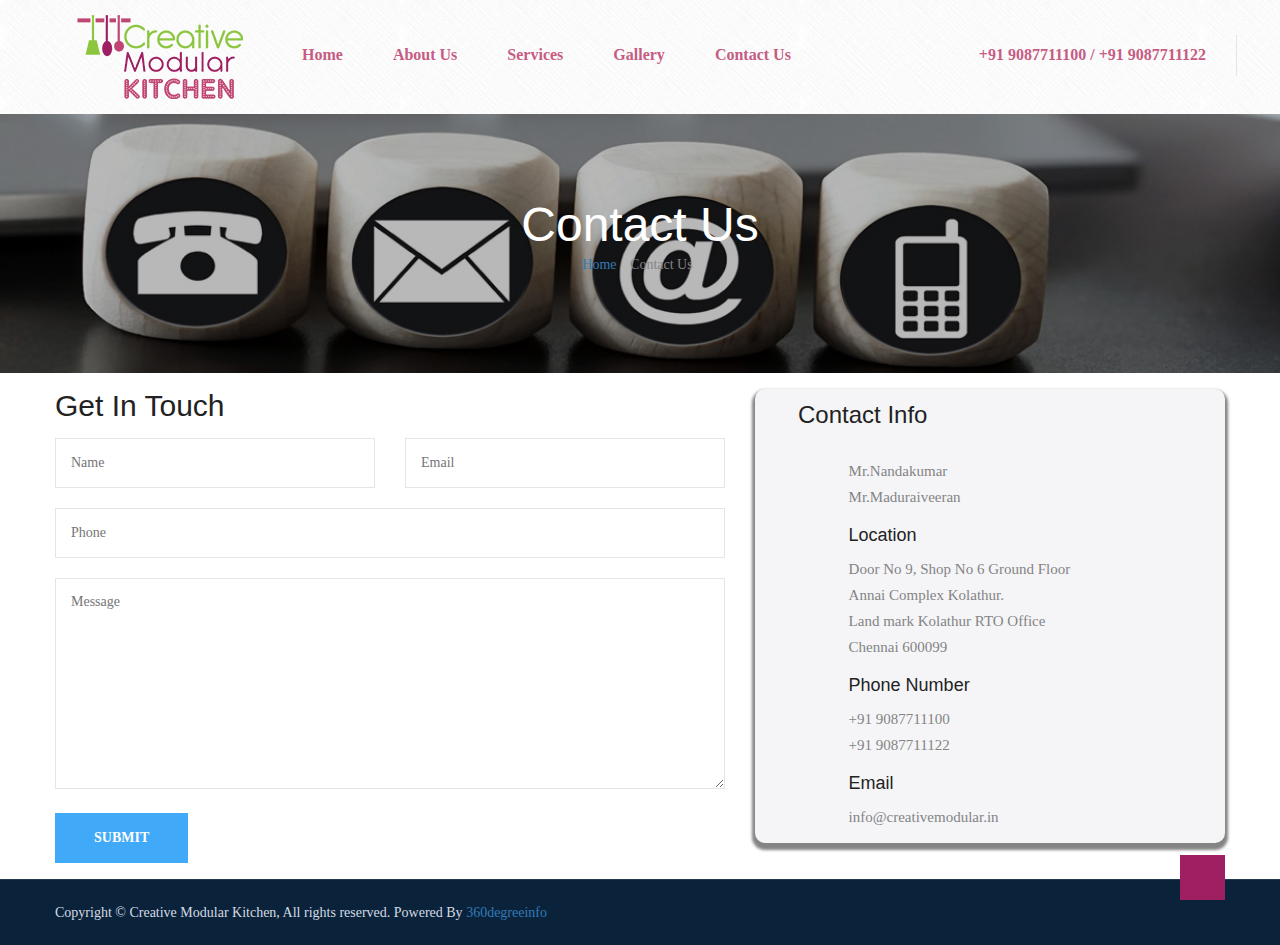
<file: contact.html>
<!DOCTYPE html>
<html lang="en">

<!-- Mirrored from creativemodular.in/contact.php by HTTrack Website Copier/3.x [XR&CO'2013], Sat, 09 Feb 2019 05:26:15 GMT -->
<head>
	<meta charset="UTF-8" />
	<title>::Creative Modular Kitchen::</title>
	<meta name="viewport" content="width=device-width, initial-scale=1.0, maximum-scale=1.0, user-scalable=0">
	<link rel="stylesheet" href="settings.css" />
	<link rel="stylesheet" href="layers.css" />
	<link rel="stylesheet" href="navigation.css" />
	<link rel="stylesheet" href="style.css" />
	<link rel="stylesheet" href="responsive.css" /></head>
<body>
	
	<header class="header header-2 stricky">
		<nav class="navbar navbar-default header-navigation" style="background-image:url(crossword.png);">
			<div class="container">
				<div class="navbar-header">
                <button aria-expanded="true" data-target="#main-nav-bar" data-toggle="collapse" class="navbar-toggle" type="button">
						<span class="sr-only">Toggle navigation</span>
						<span class="icon-bar"></span>
						<span class="icon-bar"></span>
						<span class="icon-bar"></span>
					</button>
					<a class="navbar-brand" href="index-3.html">
						<img src="logo.png" alt="#"/>
					</a>
				</div>

				<div class="collapse navbar-collapse" id="main-nav-bar">
					<ul class="nav navbar-nav navigation-box">
						<li><a href="index-3.html">Home</a></li>
						<li><a href="about.html">About Us</a></li>
						<li>
							<a href="service.html">Services</a>
							<!--<ul class="sub-menu">
								<li><a href="service-details.html">Service Details</a></li>
							</ul>-->
						</li>
						<li>
							<a href="gallery.html">Gallery</a>
						</li>
						<li><a href="contact.html">Contact Us</a></li>						
					</ul>			
					<ul class="nav navbar-nav navbar-right right-box">
						<li class="phone-box">
                        <a href="#"><i class="fa fa-phone"></i>&nbsp; +91 9087711100 / +91 9087711122</a>
                        </li>
                        <!--<li class="phone-box">
                        <a href="#"><i class="fa fa-phone"></i>&nbsp; madurai24@gmail.com</a>
                        </li>-->
					</ul>
					
				</div>
			</div>
		</nav>

	</header>
    <style>
	.navbar-right{ margin-right: -57px;}
	.nav > li > a{ padding:0px}
	</style>
 
	
	<section class="contact">
		<div class="container">
			<h2><font color="#fff" size="+4">Contact Us</font></h2>
			<ul class="list-inline">
				<li><a href="index-3.html">Home</a></li>
				<li><span>Contact Us</span></li>
			</ul><!-- /.list-inline -->
		</div><!-- /.container -->
	</section><!-- /.page-title -->
	<section class="contact-section sec-pad">
		<div class="container">
			<div class="row">
				<div class="col-md-7">
									<div class="sec-title">
						<h2>Get In Touch</h2>
					</div>
					<form method="post" class="contact-form">
						<div class="row">
							<div class="col-md-6">
								<input type="text" placeholder="Name" name="name" required />
							</div>
							<div class="col-md-6">
								<input type="email" placeholder="Email" name="email" required />
							</div>
							<div class="col-md-12">
								<input type="text" placeholder="Phone" name="phone" required />
							</div>
							<div class="col-md-12">
								<textarea placeholder="Message" name="message" required></textarea>
								<button class="thm-btn" type="submit" name="sub">Submit</button>
							</div>
						</div>
					</form>
				</div>
				<div class="col-md-5">
					<div class="contact-info">
						<h3>Contact Info</h3>
						<div class="single-contact-info">
							<div class="icon-box">
								<i class="fa fa-user"></i>
							</div><!-- /.icon-box -->
							<div class="text-box">
								<p>Mr.Nandakumar<br/>Mr.Maduraiveeran</p>
							</div><!-- /.text-box -->
						</div>
                        
                        <div class="single-contact-info">
							<div class="icon-box">
								<i class="fa fa-map-marker"></i>
							</div><!-- /.icon-box -->
							<div class="text-box">
								<h4>Location</h4>
								<p>Door No 9, Shop No 6 Ground Floor <br/>Annai Complex Kolathur.<br/>Land mark Kolathur RTO Office <br/>Chennai 600099</p>
							</div><!-- /.text-box -->
						</div>
                        
						<div class="single-contact-info">
							<div class="icon-box">
								<i class="fa fa-phone"></i>
							</div><!-- /.icon-box -->
							<div class="text-box">
								<h4>Phone Number</h4>
								<p>+91 9087711100 <br />+91 9087711122</p>
							</div><!-- /.text-box -->
						</div><!-- /.single-contact-info -->
						<div class="single-contact-info">
							<div class="icon-box">
								<i class="fa fa-envelope"></i>
							</div><!-- /.icon-box -->
							<div class="text-box">
								<h4>Email</h4>
								<p>info@creativemodular.in</p>
							</div><!-- /.text-box -->
						</div><!-- /.single-contact-info -->
					</div><!-- /.contact-info -->
				</div><!-- /.col-md-4 -->
			</div><!-- /.row -->
		</div><!-- /.container -->
	</section><!-- /.contact-section -->
	<!--<div 
	class="google-map" 
	id="home-google-map" 
	data-map-lat="40.686767" 
	data-map-lng="-73.373455" 
	data-icon-path="img/map-marker.png"
	data-map-title="Brooklyn, New York, United Kingdom"
	data-map-zoom="11"
	data-markers='{
	    "marker-1": [40.686767, -73.373455, "<h4>Main Office</h4><p>Babylon Branch , Lindenhurst, UK</p>"],
	    "marker-2": [40.713990, -73.559016, "<h4>Branch Office</h4> <p>291 Park Ave S, East Meadow, UK</p>"],
	    "marker-3": [40.664270, -73.708464, "<h4>Branch Office</h4> <p>230 Park Ave S, Vally Stream, UK</p>"],
	    "marker-4": [40.663712, -73.500526, "<h4>Branch Office</h4> <p>230 Park Ave S, Sea Ford, UK</p>"]
	}'>

	</div>-->
		<section class="bottom-footer">
	    <div class="container">
	        <div class="copy-text pull-left">
	            <p class="copy">
Copyright © Creative Modular Kitchen, All rights reserved. Powered By
<a target="_blank" href="index-4.html">360degreeinfo</a>
</p>

	        </div><!-- /.copy-text -->
	        <div class="scroll-to-btn pull-right scroll-to-target" data-target="html"><i class="fa fa-angle-up"></i></dov><!-- /.scroll-to-btn pull-right -->
	    </div><!-- /.container -->
	</section><!-- /.bottom-footer -->
	<script src="jquery.min.js"></script>
	<script src="bootstrap.min.js"></script>
	
	<!-- revolution slider js -->
	<script src="jquery.themepunch.tools.min.js"></script>
	<script src="jquery.themepunch.revolution.min.js"></script>
	<script src="revolution.extension.actions.min.js"></script>
	<script src="revolution.extension.carousel.min.js"></script>
	<script src="revolution.extension.kenburn.min.js"></script>
	<script src="revolution.extension.layeranimation.min.js"></script>
	<script src="revolution.extension.migration.min.js"></script>
	<script src="revolution.extension.navigation.min.js"></script>
	<script src="revolution.extension.parallax.min.js"></script>
	<script src="revolution.extension.slideanims.min.js"></script>
	<script src="revolution.extension.video.min.js"></script>
	
	<script src="masterslider.min.js"></script>
	<script src="owl.carousel.min.js"></script>
	<script src="jquery.magnific-popup.min.js"></script>
	<script src="custom.js"></script></body>


<!-- Mirrored from creativemodular.in/contact.php by HTTrack Website Copier/3.x [XR&CO'2013], Sat, 09 Feb 2019 05:26:15 GMT -->
</html>
</file>
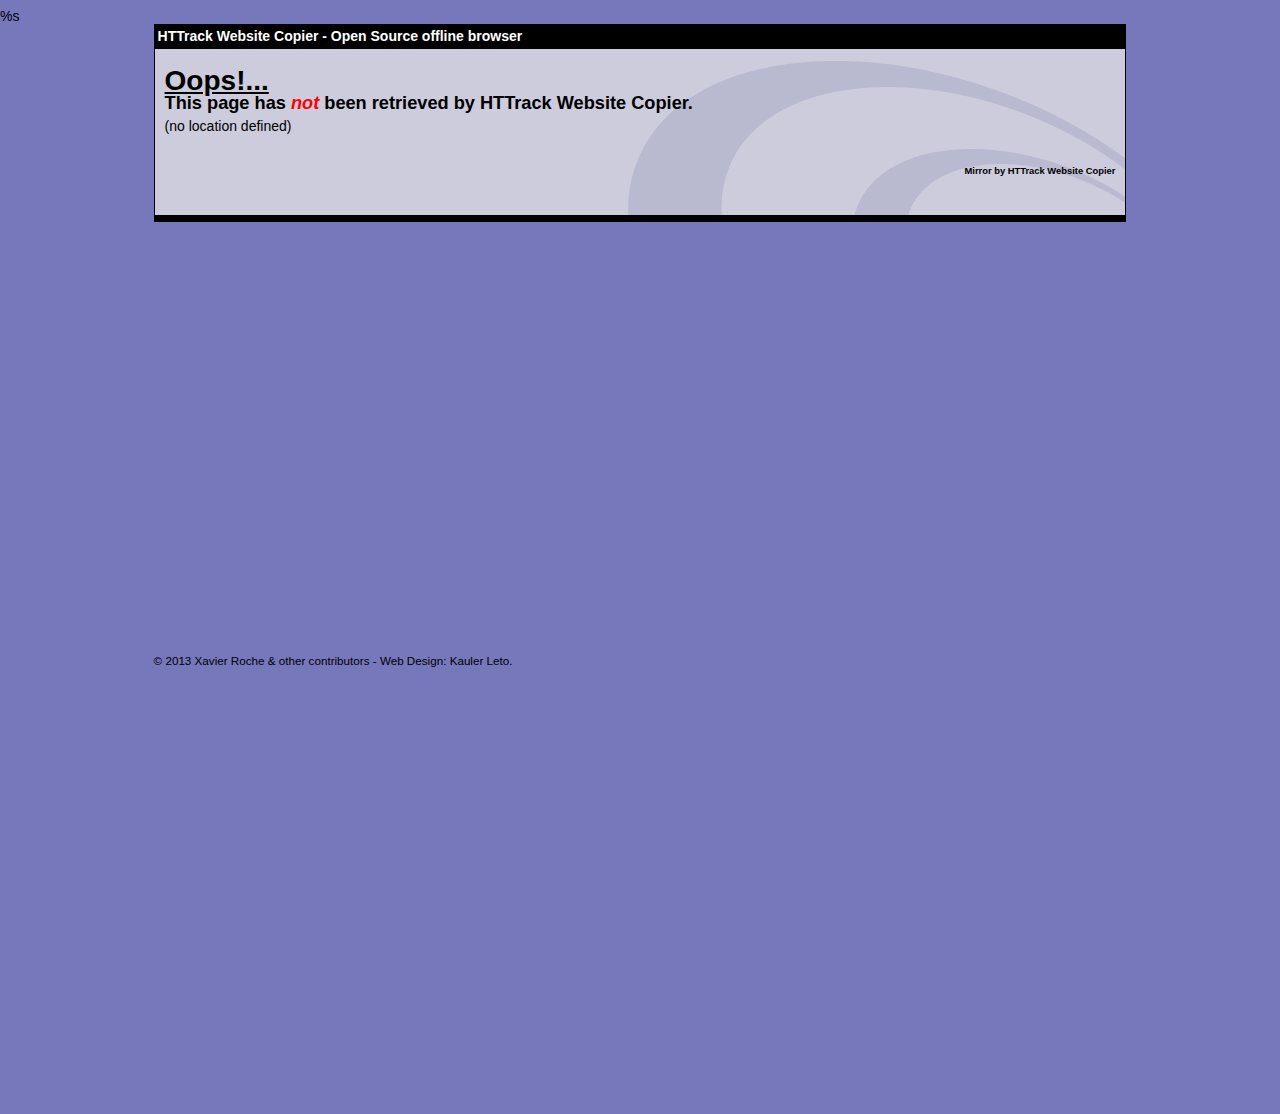
<file: external.html>
<!-- Created by HTTrack Website Copier/3.47-27 [XR&CO'2013] -->
<html>
<html xmlns="http://www.w3.org/1999/xhtml" lang="en">

<head>
	<meta http-equiv="Content-Type" content="text/html; charset=utf-8" />
	<meta name="description" content="HTTrack is an easy-to-use website mirror utility. It allows you to download a World Wide website from the Internet to a local directory,building recursively all structures, getting html, images, and other files from the server to your computer. Links are rebuiltrelatively so that you can freely browse to the local site (works with any browser). You can mirror several sites together so that you can jump from one toanother. You can, also, update an existing mirror site, or resume an interrupted download. The robot is fully configurable, with an integrated help" />
	<meta name="keywords" content="httrack, HTTRACK, HTTrack, winhttrack, WINHTTRACK, WinHTTrack, offline browser, web mirror utility, aspirateur web, surf offline, web capture, www mirror utility, browse offline, local  site builder, website mirroring, aspirateur www, internet grabber, capture de site web, internet tool, hors connexion, unix, dos, windows 95, windows 98, solaris, ibm580, AIX 4.0, HTS, HTGet, web aspirator, web aspirateur, libre, GPL, GNU, free software" />
	<title>Page not retrieved! - HTTrack Website Copier</title>
  %s
	<style type="text/css">
	<!--

body {
	margin: 0;  padding: 0;  margin-bottom: 15px;  margin-top: 8px;
	background: #77b;
}
body, td {
	font: 14px "Trebuchet MS", Verdana, Arial, Helvetica, sans-serif;
	}

#subTitle {
	background: #000;  color: #fff;  padding: 4px;  font-weight: bold; 
	}

#siteNavigation a, #siteNavigation .current {
	font-weight: bold;  color: #448;
	}
#siteNavigation a:link    { text-decoration: none; }
#siteNavigation a:visited { text-decoration: none; }

#siteNavigation .current { background-color: #ccd; }

#siteNavigation a:hover   { text-decoration: none;  background-color: #fff;  color: #000; }
#siteNavigation a:active  { text-decoration: none;  background-color: #ccc; }


a:link    { text-decoration: underline;  color: #00f; }
a:visited { text-decoration: underline;  color: #000; }
a:hover   { text-decoration: underline;  color: #c00; }
a:active  { text-decoration: underline; }

#pageContent {
	clear: both;
	border-bottom: 6px solid #000;
	padding: 10px;  padding-top: 20px;
	line-height: 1.65em;
 background-image: url(backblue.gif);
 background-repeat: no-repeat;
 background-position: top right;
	}

#pageContent, #siteNavigation {
	background-color: #ccd;
	}


.imgLeft  { float: left;   margin-right: 10px;  margin-bottom: 10px; }
.imgRight { float: right;  margin-left: 10px;   margin-bottom: 10px; }

hr { height: 1px;  color: #000;  background-color: #000;  margin-bottom: 15px; }

h1 { margin: 0;  font-weight: bold;  font-size: 2em; }
h2 { margin: 0;  font-weight: bold;  font-size: 1.6em; }
h3 { margin: 0;  font-weight: bold;  font-size: 1.3em; }
h4 { margin: 0;  font-weight: bold;  font-size: 1.18em; }

.blak { background-color: #000; }
.hide { display: none; }
.tableWidth { min-width: 400px; }

.tblRegular       { border-collapse: collapse; }
.tblRegular td    { padding: 6px;  background-image: url(fade.gif);  border: 2px solid #99c; }
.tblHeaderColor, .tblHeaderColor td { background: #99c; }
.tblNoBorder td   { border: 0; }


// -->
</style>

</head>

<table width="76%%" border="0" align="center" cellspacing="0" cellpadding="3" class="tableWidth">
	<tr>
	<td id="subTitle">HTTrack Website Copier - Open Source offline browser</td>
	</tr>
</table>
<table width="76%%" border="0" align="center" cellspacing="0" cellpadding="0" class="tableWidth">
<tr class="blak">
<td>
	<table width="100%%" border="0" align="center" cellspacing="1" cellpadding="0">
	<tr>
	<td colspan="6"> 
		<table width="100%%" border="0" align="center" cellspacing="0" cellpadding="10">
		<tr> 
		<td id="pageContent"> 
<!-- ==================== End prologue ==================== -->
<h1><strong><u>Oops!...</u></strong></h1>
<h3>This page has <font color="red"><em>not</em></font> been retrieved by HTTrack Website Copier. </h3>
<script language="Javascript">
<!--
  var loc=document.location.toString();
  if (loc) {
    var pos=loc.indexOf('link=');
    if (pos>0) {
      document.write('Clic to the link <b>below</b> to go to the online location!<br><a href="'+loc.substring(pos+5)+'">'+loc.substring(pos+5)+'</a><br>');
    } else
      document.write('(no location defined)');
  }
// -->
</script>
<h6 align="right">Mirror by HTTrack Website Copier</h6>
<!-- ==================== Start epilogue ==================== -->
		</td>
		</tr>
		</table>
	</td>
	</tr>
	</table>
</td>
</tr>
</table>

<table width="76%%" height="100%%" border="0" align="center" valign="bottom" cellspacing="0" cellpadding="0">
	<tr>
	<td id="footer"><small>&copy; 2013 Xavier Roche & other contributors - Web Design: Kauler Leto.</small></td>
	</tr>
</table>

</body>

</html>
</file>
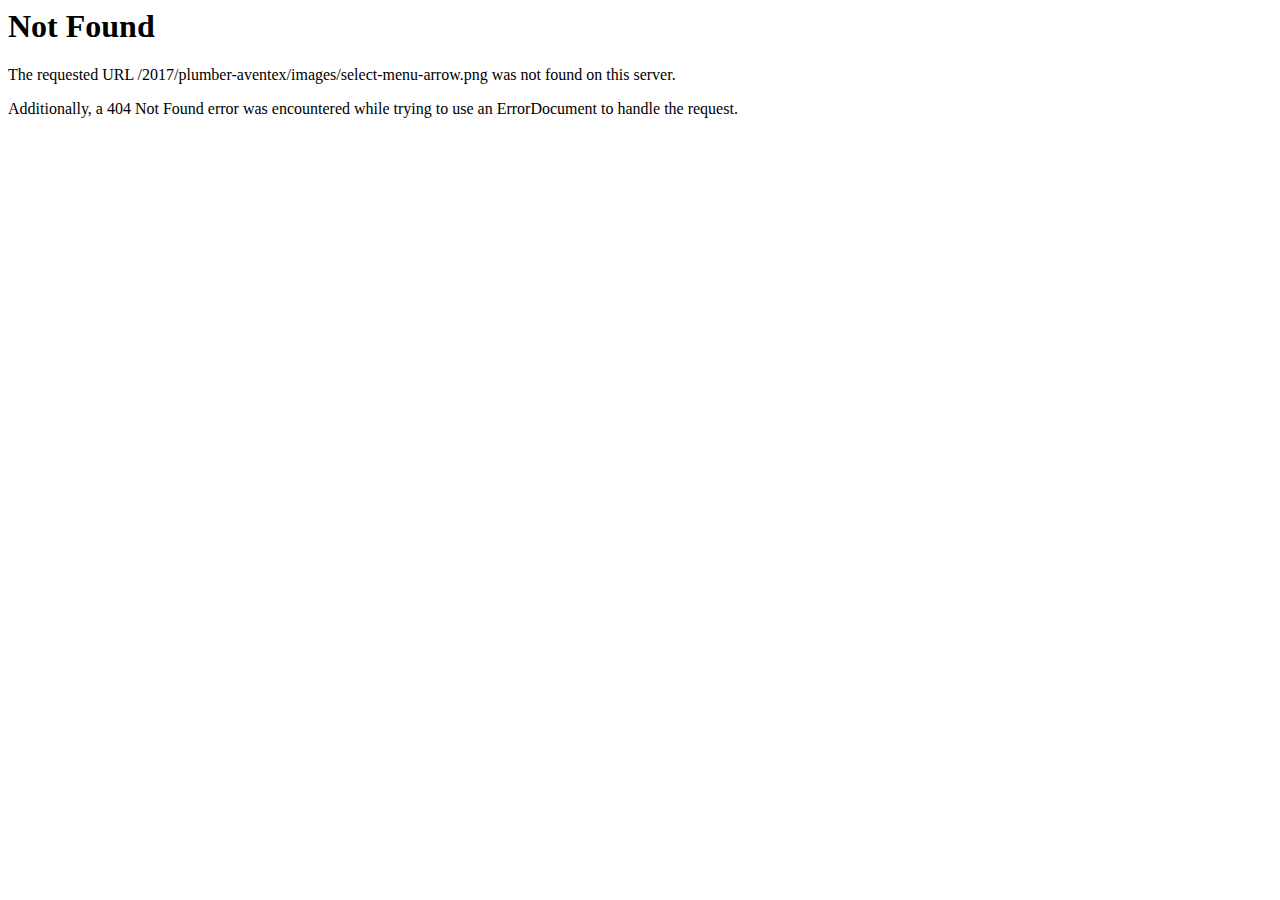
<file: select-menu-arrow.html>
<!DOCTYPE HTML PUBLIC "-//IETF//DTD HTML 2.0//EN">
<html>
<!-- Mirrored from creativemodular.in/images/select-menu-arrow.html by HTTrack Website Copier/3.x [XR&CO'2013], Sat, 09 Feb 2019 05:27:02 GMT -->
<head>
<title>404 Not Found</title>
</head><body>
<h1>Not Found</h1>
<p>The requested URL /2017/plumber-aventex/images/select-menu-arrow.png was not found on this server.</p>
<p>Additionally, a 404 Not Found
error was encountered while trying to use an ErrorDocument to handle the request.</p>
</body>
<!-- Mirrored from creativemodular.in/images/select-menu-arrow.html by HTTrack Website Copier/3.x [XR&CO'2013], Sat, 09 Feb 2019 05:27:02 GMT -->
</html>
</file>
<file: settings.css>
/*-----------------------------------------------------------------------------

-	Revolution Slider 5.0 Default Style Settings -

Screen Stylesheet

version:   	5.0.0
date:      	29/10/15
author:		themepunch
email:     	info@themepunch.com
website:   	http://www.themepunch.com
-----------------------------------------------------------------------------*/


@font-face {
  font-family: 'revicons';
  src: url('revicons90c690c6.eot?5510888');
  src: url('revicons90c690c6.eot?5510888#iefix') format('embedded-opentype'),
       url('revicons90c690c6.woff?5510888') format('woff'),
       url('revicons90c690c6.ttf?5510888') format('truetype'),
       url('revicons90c690c6.svg?5510888#revicons') format('svg');
  font-weight: normal;
  font-style: normal;
}

 [class^="revicon-"]:before, [class*=" revicon-"]:before {
  font-family: "revicons";
  font-style: normal;
  font-weight: normal;
  speak: none;
  display: inline-block;
  text-decoration: inherit;
  width: 1em;
  margin-right: .2em;
  text-align: center; 

  /* For safety - reset parent styles, that can break glyph codes*/
  font-variant: normal;
  text-transform: none;

  /* fix buttons height, for twitter bootstrap */
  line-height: 1em;

  /* Animation center compensation - margins should be symmetric */
  /* remove if not needed */
  margin-left: .2em;

  /* you can be more comfortable with increased icons size */
  /* font-size: 120%; */

  /* Uncomment for 3D effect */
  /* text-shadow: 1px 1px 1px rgba(127, 127, 127, 0.3); */
}

.revicon-search-1:before { content: '\e802'; } /* '' */
.revicon-pencil-1:before { content: '\e831'; } /* '' */
.revicon-picture-1:before { content: '\e803'; } /* '' */
.revicon-cancel:before { content: '\e80a'; } /* '' */
.revicon-info-circled:before { content: '\e80f'; } /* '' */
.revicon-trash:before { content: '\e801'; } /* '' */
.revicon-left-dir:before { content: '\e817'; } /* '' */
.revicon-right-dir:before { content: '\e818'; } /* '' */
.revicon-down-open:before { content: '\e83b'; } /* '' */
.revicon-left-open:before { content: '\e819'; } /* '' */
.revicon-right-open:before { content: '\e81a'; } /* '' */
.revicon-angle-left:before { content: '\e820'; } /* '' */
.revicon-angle-right:before { content: '\e81d'; } /* '' */
.revicon-left-big:before { content: '\e81f'; } /* '' */
.revicon-right-big:before { content: '\e81e'; } /* '' */
.revicon-magic:before { content: '\e807'; } /* '' */
.revicon-picture:before { content: '\e800'; } /* '' */
.revicon-export:before { content: '\e80b'; } /* '' */
.revicon-cog:before { content: '\e832'; } /* '' */
.revicon-login:before { content: '\e833'; } /* '' */
.revicon-logout:before { content: '\e834'; } /* '' */
.revicon-video:before { content: '\e805'; } /* '' */
.revicon-arrow-combo:before { content: '\e827'; } /* '' */
.revicon-left-open-1:before { content: '\e82a'; } /* '' */
.revicon-right-open-1:before { content: '\e82b'; } /* '' */
.revicon-left-open-mini:before { content: '\e822'; } /* '' */
.revicon-right-open-mini:before { content: '\e823'; } /* '' */
.revicon-left-open-big:before { content: '\e824'; } /* '' */
.revicon-right-open-big:before { content: '\e825'; } /* '' */
.revicon-left:before { content: '\e836'; } /* '' */
.revicon-right:before { content: '\e826'; } /* '' */
.revicon-ccw:before { content: '\e808'; } /* '' */
.revicon-arrows-ccw:before { content: '\e806'; } /* '' */
.revicon-palette:before { content: '\e829'; } /* '' */
.revicon-list-add:before { content: '\e80c'; } /* '' */
.revicon-doc:before { content: '\e809'; } /* '' */
.revicon-left-open-outline:before { content: '\e82e'; } /* '' */
.revicon-left-open-2:before { content: '\e82c'; } /* '' */
.revicon-right-open-outline:before { content: '\e82f'; } /* '' */
.revicon-right-open-2:before { content: '\e82d'; } /* '' */
.revicon-equalizer:before { content: '\e83a'; } /* '' */
.revicon-layers-alt:before { content: '\e804'; } /* '' */
.revicon-popup:before { content: '\e828'; } /* '' */

							

/******************************
	-	BASIC STYLES		-
******************************/

.rev_slider_wrapper{
	position:relative;
	z-index: 0;
}


.rev_slider{
	position:relative;
	overflow:visible;
}

.tp-overflow-hidden { overflow:hidden;}

.tp-simpleresponsive img,
.rev_slider img{
	max-width:none !important;
	-moz-transition: none;
	-webkit-transition: none;
	-o-transition: none;
	transition: none;
	margin:0px;
	padding:0px;
	border-width:0px;
	border:none;
}

.rev_slider .no-slides-text{
	font-weight:bold;
	text-align:center;
	padding-top:80px;
}

.rev_slider >ul,
.rev_slider_wrapper >ul,
.tp-revslider-mainul >li,
.rev_slider >ul >li,
.rev_slider >ul >li:before,
.tp-revslider-mainul >li:before,
.tp-simpleresponsive >ul,
.tp-simpleresponsive >ul >li,
.tp-simpleresponsive >ul >li:before,
.tp-revslider-mainul >li,
.tp-simpleresponsive >ul >li{
	list-style:none !important;
	position:absolute;	
	margin:0px !important;
	padding:0px !important;
	overflow-x: visible;
	overflow-y: visible;
	list-style-type: none !important;
	background-image:none;
	background-position:0px 0px;
	text-indent: 0em;
	top:0px;left:0px;
}


.tp-revslider-mainul >li,
.rev_slider >ul >li,
.rev_slider >ul >li:before,
.tp-revslider-mainul >li:before,
.tp-simpleresponsive >ul >li,
.tp-simpleresponsive >ul >li:before,
.tp-revslider-mainul >li,
.tp-simpleresponsive >ul >li { 
	visibility:hidden; 
}

.tp-revslider-slidesli,
.tp-revslider-mainul	{	
	padding:0 !important; 
	margin:0 !important; 
	list-style:none !important;
}

.rev_slider li.tp-revslider-slidesli {
    position: absolute !important;
}


.tp-caption .rs-untoggled-content { display:block;}
.tp-caption .rs-toggled-content { display:none;}

.rs-toggle-content-active.tp-caption .rs-toggled-content { display:block;}
.rs-toggle-content-active.tp-caption .rs-untoggled-content { display:none;}

.rev_slider .tp-caption,
.rev_slider .caption 	{ 
	position:relative;  
	visibility:hidden; 
	white-space: nowrap;
	display: block;
}


.rev_slider .tp-mask-wrap .tp-caption,
.rev_slider .tp-mask-wrap *:last-child,
.wpb_text_column .rev_slider .tp-mask-wrap .tp-caption,
.wpb_text_column .rev_slider .tp-mask-wrap *:last-child{
	margin-bottom:0;

}

	
/* CAROUSEL FUNCTIONS */
.tp-carousel-wrapper {
	cursor:url(openhand.html), move;
}
.tp-carousel-wrapper.dragged {
	cursor:url(closedhand.html), move;
}

/* ADDED FOR SLIDELINK MANAGEMENT */
.tp-caption {
	z-index:1
}

.tp_inner_padding {	
	box-sizing:border-box;	
	-webkit-box-sizing:border-box;
	-moz-box-sizing:border-box;
	max-height:none !important;	
}


.tp-caption {	
	-moz-user-select: none;
	-khtml-user-select: none;
	-webkit-user-select: none;
	-o-user-select: none;	
	position:absolute;
	-webkit-font-smoothing: antialiased !important;
}



.tp-forcenotvisible,
.tp-hide-revslider,
.tp-caption.tp-hidden-caption {	
	visibility:hidden !important; 
	display:none !important
}

.rev_slider embed,
.rev_slider iframe,
.rev_slider object,
.rev_slider video {
	max-width: none !important
}






/**********************************************
	-	FULLSCREEN AND FULLWIDHT CONTAINERS	-
**********************************************/
.rev_slider_wrapper	{	width:100%;}

.fullscreen-container {	
	position:relative;
	padding:0;
}


.fullwidthbanner-container{
	position:relative;
	padding:0;
	overflow:hidden;
}

.fullwidthbanner-container .fullwidthabanner{
	width:100%;
	position:relative;
}



/*********************************
	-	SPECIAL TP CAPTIONS -
**********************************/

.tp-static-layers				{	
	position:absolute; z-index:505; top:0px;left:0px}


.tp-caption .frontcorner		{
	width: 0;
	height: 0;
	border-left: 40px solid transparent;
	border-right: 0px solid transparent;
	border-top: 40px solid #00A8FF;
	position: absolute;left:-40px;top:0px;
}

.tp-caption .backcorner		{
	width: 0;
	height: 0;
	border-left: 0px solid transparent;
	border-right: 40px solid transparent;
	border-bottom: 40px solid #00A8FF;
	position: absolute;right:0px;top:0px;
}

.tp-caption .frontcornertop		{
	width: 0;
	height: 0;
	border-left: 40px solid transparent;
	border-right: 0px solid transparent;
	border-bottom: 40px solid #00A8FF;
	position: absolute;left:-40px;top:0px;
}

.tp-caption .backcornertop		{
	width: 0;
	height: 0;
	border-left: 0px solid transparent;
	border-right: 40px solid transparent;
	border-top: 40px solid #00A8FF;
	position: absolute;right:0px;top:0px;
}
									
.tp-layer-inner-rotation {	
	position: relative !important;
}		


/***********************************************
	-	SPECIAL ALTERNATIVE IMAGE SETTINGS	-
***********************************************/

img.tp-slider-alternative-image	{	
	width:100%; height:auto;
}


/******************************
	-	IE8 HACKS	-
*******************************/
.noFilterClass {
	filter:none !important;
}


/********************************
	-	FULLSCREEN VIDEO	-
*********************************/

.rs-background-video-layer 		{	position: absolute;top:0px;left:0px; width:100%;height:100%;visibility: hidden;z-index: 0;}

.tp-caption.coverscreenvideo	{	width:100%;height:100%;top:0px;left:0px;position:absolute;}
.caption.fullscreenvideo,
.tp-caption.fullscreenvideo		{	left:0px; top:0px; position:absolute;width:100%;height:100%}

.caption.fullscreenvideo iframe,
.caption.fullscreenvideo video,
.tp-caption.fullscreenvideo iframe,
.tp-caption.fullscreenvideo iframe video	{ width:100% !important; height:100% !important; display: none}

.fullcoveredvideo video,
.fullscreenvideo video				{	background: #000}

.fullcoveredvideo .tp-poster		{	background-position: center center;background-size: cover;width:100%;height:100%;top:0px;left:0px}


.videoisplaying .html5vid .tp-poster	{	display: none}

.tp-video-play-button					{	
	background:#000;
	background:rgba(0,0,0,0.3);										
	border-radius:5px;-moz-border-radius:5px;-webkit-border-radius:5px;
	position: absolute;
	top: 50%;
	left: 50%;										
	color: #FFF;
	z-index: 3;
	margin-top: -25px;
	margin-left: -25px;
	line-height: 50px !important;
	text-align: center;
	cursor: pointer;
	width: 50px;
	height:50px;
	box-sizing: border-box;
	-moz-box-sizing: border-box;	
	display: inline-block;	
	vertical-align: top;
	z-index: 4;
	opacity: 0;
	-webkit-transition:opacity 300ms ease-out !important;
	-moz-transition:opacity 300ms ease-out !important;
	-o-transition:opacity 300ms ease-out !important;
	transition:opacity 300ms ease-out !important;				
}
.tp-caption .html5vid					{	width:100% !important; height:100% !important;}									
.tp-video-play-button i 				{	width:50px;height:50px; display:inline-block; text-align: center; vertical-align: top; line-height: 50px !important; font-size: 40px !important;}									
.tp-caption:hover .tp-video-play-button	{	opacity: 1;}
.tp-caption .tp-revstop					{	display:none; border-left:5px solid #fff !important; border-right:5px solid #fff !important;margin-top:15px !important;line-height: 20px !important;vertical-align: top; font-size:25px !important;}
.videoisplaying .revicon-right-dir		{	display:none}
.videoisplaying .tp-revstop				{	display:inline-block}

.videoisplaying  .tp-video-play-button			{	display:none}
.tp-caption:hover .tp-video-play-button 		{ 	display:block}

.fullcoveredvideo .tp-video-play-button			{	display:none !important}


.fullscreenvideo .fullscreenvideo video 		{	object-fit:contain !important;}

.fullscreenvideo .fullcoveredvideo video 		{	object-fit:cover !important;}

.tp-video-controls {
	position: absolute;
	bottom: 0;
	left: 0;
	right: 0;
	padding: 5px;
	opacity: 0;
	-webkit-transition: opacity .3s;
	-moz-transition: opacity .3s;
	-o-transition: opacity .3s;
	-ms-transition: opacity .3s;
	transition: opacity .3s;
	background-image: linear-gradient(bottom, rgb(0,0,0) 13%, rgb(50,50,50) 100%);
	background-image: -o-linear-gradient(bottom, rgb(0,0,0) 13%, rgb(50,50,50) 100%);
	background-image: -moz-linear-gradient(bottom, rgb(0,0,0) 13%, rgb(50,50,50) 100%);
	background-image: -webkit-linear-gradient(bottom, rgb(0,0,0) 13%, rgb(50,50,50) 100%);
	background-image: -ms-linear-gradient(bottom, rgb(0,0,0) 13%, rgb(50,50,50) 100%);
	background-image: -webkit-gradient(linear,left bottom,left top,color-stop(0.13, rgb(0,0,0)),color-stop(1, rgb(50,50,50)));	
	display:table;max-width:100%; overflow:hidden;box-sizing:border-box;-moz-box-sizing:border-box;-webkit-box-sizing:border-box;
}

.tp-caption:hover .tp-video-controls {	opacity: .9;}

.tp-video-button {
	background: rgba(0,0,0,.5);
	border: 0;
	color: #EEE;
	-webkit-border-radius: 3px;
	-moz-border-radius: 3px;
	-o-border-radius: 3px;
	border-radius: 3px;
	cursor:pointer;
	line-height:12px;
	font-size:12px;
	color:#fff;
	padding:0px;
	margin:0px;
	outline: none;
	}
.tp-video-button:hover 				{	cursor: pointer;}


.tp-video-button-wrap,
.tp-video-seek-bar-wrap,
.tp-video-vol-bar-wrap 				{ 	padding:0px 5px;display:table-cell; }

.tp-video-seek-bar-wrap				{	width:80%}
.tp-video-vol-bar-wrap				{	width:20%}

.tp-volume-bar,
.tp-seek-bar						{	width:100%; cursor: pointer;  outline:none; line-height:12px;margin:0; padding:0;}


.rs-fullvideo-cover					{	width:100%;height:100%;top:0px;left:0px;position: absolute; background:transparent;z-index:5;}


.rs-background-video-layer video::-webkit-media-controls { display:none !important;}


/********************************
	-	DOTTED OVERLAYS	-
*********************************/
.tp-dottedoverlay						{	background-repeat:repeat;width:100%;height:100%;position:absolute;top:0px;left:0px;z-index:3}
.tp-dottedoverlay.twoxtwo				{	background:url(gridtile.png)}
.tp-dottedoverlay.twoxtwowhite			{	background:url(gridtile_white.png)}
.tp-dottedoverlay.threexthree			{	background:url(gridtile_3x3.png)}
.tp-dottedoverlay.threexthreewhite		{	background:url(gridtile_3x3_white.png)}


/******************************
	-	SHADOWS		-
******************************/

.tp-shadowcover	{	width:100%;height:100%;top:0px;left:0px;background: #fff;position: absolute; z-index: -1;}
.tp-shadow1 {
	-webkit-box-shadow: 0 10px 6px -6px rgba(0,0,0,0.8);
	   -moz-box-shadow: 0 10px 6px -6px rgba(0,0,0,0.8);
	        box-shadow: 0 10px 6px -6px rgba(0,0,0,0.8);
}

.tp-shadow2:before, .tp-shadow2:after,
.tp-shadow3:before, .tp-shadow4:after
{
  z-index: -2;
  position: absolute;
  content: "";
  bottom: 10px;
  left: 10px;
  width: 50%;
  top: 85%;
  max-width:300px;
  background: transparent;
  -webkit-box-shadow: 0 15px 10px rgba(0,0,0,0.8);
  -moz-box-shadow: 0 15px 10px rgba(0,0,0,0.8);
  box-shadow: 0 15px 10px rgba(0,0,0,0.8);
  -webkit-transform: rotate(-3deg);
  -moz-transform: rotate(-3deg);
  -o-transform: rotate(-3deg);
  -ms-transform: rotate(-3deg);
  transform: rotate(-3deg);
}

.tp-shadow2:after,
.tp-shadow4:after
{
  -webkit-transform: rotate(3deg);
  -moz-transform: rotate(3deg);
  -o-transform: rotate(3deg);
  -ms-transform: rotate(3deg);
  transform: rotate(3deg);
  right: 10px;
  left: auto;
}

.tp-shadow5
{
  	position:relative;       
    -webkit-box-shadow:0 1px 4px rgba(0, 0, 0, 0.3), 0 0 40px rgba(0, 0, 0, 0.1) inset;
       -moz-box-shadow:0 1px 4px rgba(0, 0, 0, 0.3), 0 0 40px rgba(0, 0, 0, 0.1) inset;
            box-shadow:0 1px 4px rgba(0, 0, 0, 0.3), 0 0 40px rgba(0, 0, 0, 0.1) inset;
}
.tp-shadow5:before, .tp-shadow5:after
{
	content:"";
    position:absolute; 
    z-index:-2;
    -webkit-box-shadow:0 0 25px 0px rgba(0,0,0,0.6);
    -moz-box-shadow:0 0 25px 0px  rgba(0,0,0,0.6);
    box-shadow:0 0 25px 0px  rgba(0,0,0,0.6);
    top:30%;
    bottom:0;
    left:20px;
    right:20px;
    -moz-border-radius:100px / 20px;
    border-radius:100px / 20px;
}

/******************************
	-	BUTTONS	-
*******************************/

.tp-button{
	padding:6px 13px 5px;
	border-radius: 3px;
	-moz-border-radius: 3px;
	-webkit-border-radius: 3px;
	height:30px;
	cursor:pointer;
	color:#fff !important; text-shadow:0px 1px 1px rgba(0, 0, 0, 0.6) !important; font-size:15px; line-height:45px !important;
	font-family: arial, sans-serif; font-weight: bold; letter-spacing: -1px;
	text-decoration:none;
}

.tp-button.big	{	color:#fff; text-shadow:0px 1px 1px rgba(0, 0, 0, 0.6); font-weight:bold; padding:9px 20px; font-size:19px;  line-height:57px !important; }


.purchase:hover,
.tp-button:hover,
.tp-button.big:hover {	background-position:bottom, 15px 11px}

	
/*	BUTTON COLORS	*/

.tp-button.green, .tp-button:hover.green,
.purchase.green, .purchase:hover.green			{ background-color:#21a117; -webkit-box-shadow:  0px 3px 0px 0px #104d0b;        -moz-box-shadow:   0px 3px 0px 0px #104d0b;        box-shadow:   0px 3px 0px 0px #104d0b;  }

.tp-button.blue, .tp-button:hover.blue,
.purchase.blue, .purchase:hover.blue			{ background-color:#1d78cb; -webkit-box-shadow:  0px 3px 0px 0px #0f3e68;        -moz-box-shadow:   0px 3px 0px 0px #0f3e68;        box-shadow:   0px 3px 0px 0px #0f3e68}

.tp-button.red, .tp-button:hover.red,
.purchase.red, .purchase:hover.red				{ background-color:#cb1d1d; -webkit-box-shadow:  0px 3px 0px 0px #7c1212;        -moz-box-shadow:   0px 3px 0px 0px #7c1212;        box-shadow:   0px 3px 0px 0px #7c1212}

.tp-button.orange, .tp-button:hover.orange,
.purchase.orange, .purchase:hover.orange		{ background-color:#ff7700; -webkit-box-shadow:  0px 3px 0px 0px #a34c00;        -moz-box-shadow:   0px 3px 0px 0px #a34c00;        box-shadow:   0px 3px 0px 0px #a34c00}

.tp-button.darkgrey,.tp-button.grey,
.tp-button:hover.darkgrey,.tp-button:hover.grey,
.purchase.darkgrey, .purchase:hover.darkgrey	{ background-color:#555; -webkit-box-shadow:  0px 3px 0px 0px #222;        -moz-box-shadow:   0px 3px 0px 0px #222;        box-shadow:   0px 3px 0px 0px #222}

.tp-button.lightgrey, .tp-button:hover.lightgrey,
.purchase.lightgrey, .purchase:hover.lightgrey	{ background-color:#888; -webkit-box-shadow:  0px 3px 0px 0px #555;        -moz-box-shadow:   0px 3px 0px 0px #555;        box-shadow:   0px 3px 0px 0px #555}



/* TP BUTTONS DESKTOP SIZE */

.rev-btn,
.rev-btn:visited						{ 	outline:none !important; box-shadow:none !important; text-decoration: none !important; line-height: 44px; font-size: 17px; font-weight: 500; padding: 12px 35px; box-sizing:border-box;-moz-box-sizing:border-box;-webkit-box-sizing:border-box;  font-family: "Roboto", sans-serif;  cursor: pointer;}

.rev-btn.rev-uppercase,
.rev-btn.rev-uppercase:visited			{ 	text-transform: uppercase; letter-spacing: 1px; font-size: 15px; font-weight: 900; }

.rev-btn.rev-withicon i					{ 	font-size: 15px; font-weight: normal; position: relative; top: 0px; -webkit-transition: all 0.2s ease-out !important; -moz-transition: all 0.2s ease-out !important; -o-transition: all 0.2s ease-out !important; -ms-transition: all 0.2s ease-out !important; margin-left:10px !important;}

.rev-btn.rev-hiddenicon i				{ 	font-size: 15px; font-weight: normal; position: relative; top: 0px; -webkit-transition: all 0.2s ease-out !important; -moz-transition: all 0.2s ease-out !important; -o-transition: all 0.2s ease-out !important; -ms-transition: all 0.2s ease-out !important; opacity: 0; margin-left:0px !important; width:0px !important;  }
.rev-btn.rev-hiddenicon:hover i			{   opacity: 1 !important; margin-left:10px !important; width:auto !important;}

/* REV BUTTONS MEDIUM */
.rev-btn.rev-medium,
.rev-btn.rev-medium:visited				{	 line-height: 36px; font-size: 14px; padding: 10px 30px; }

.rev-btn.rev-medium.rev-withicon i		{ 	font-size: 14px; top: 0px; }

.rev-btn.rev-medium.rev-hiddenicon i	{ 	font-size: 14px; top: 0px; }


/* REV BUTTONS SMALL */
.rev-btn.rev-small,
.rev-btn.rev-small:visited				{	line-height: 28px; font-size: 12px; padding: 7px 20px; }

.rev-btn.rev-small.rev-withicon i		{	font-size: 12px; top: 0px; }

.rev-btn.rev-small.rev-hiddenicon i		{ 	font-size: 12px; top: 0px; }


/* ROUNDING OPTIONS */
.rev-maxround 							{ 	-webkit-border-radius: 30px; -moz-border-radius: 30px; border-radius: 30px; }
.rev-minround 							{ 	-webkit-border-radius: 3px; -moz-border-radius: 3px; border-radius: 3px; }	


/* BURGER BUTTON */
.rev-burger {
  position: relative;
  width: 60px;
  height: 60px;
  box-sizing: border-box;
  padding: 22px 0 0 14px;
  border-radius: 50%;
  border: 1px solid rgba(51,51,51,0.25);
  tap-highlight-color: transparent;
  cursor: pointer;
}
.rev-burger span {
  display: block;
  width: 30px;
  height: 3px;
  background: #333;
  transition: .7s;
  pointer-events: none;
  transform-style: flat !important;
}
.rev-burger span:nth-child(2) {
  margin: 3px 0;
}

#dialog_addbutton .rev-burger:hover :first-child,
.open .rev-burger :first-child,
.open.rev-burger :first-child {
  transform: translateY(6px) rotate(-45deg);
  -webkit-transform: translateY(6px) rotate(-45deg);
}
#dialog_addbutton .rev-burger:hover :nth-child(2),
.open .rev-burger :nth-child(2),
.open.rev-burger :nth-child(2) {
  transform: rotate(-45deg);
  -webkit-transform: rotate(-45deg);
  opacity: 0;
}
#dialog_addbutton .rev-burger:hover :last-child,
.open .rev-burger :last-child,
.open.rev-burger :last-child {
  transform: translateY(-6px) rotate(-135deg);
  -webkit-transform: translateY(-6px) rotate(-135deg);
}

.rev-burger.revb-white {
  border: 2px solid rgba(255,255,255,0.2);
}
.rev-burger.revb-white span {
  background: #fff;
}
.rev-burger.revb-whitenoborder {
  border: 0;
}
.rev-burger.revb-whitenoborder span {
  background: #fff;
}
.rev-burger.revb-darknoborder {
  border: 0;
}
.rev-burger.revb-darknoborder span {
  background: #333;
}

.rev-burger.revb-whitefull {
  background: #fff;
  border:none;
}

.rev-burger.revb-whitefull span {
	background:#333;
}

.rev-burger.revb-darkfull {
  background: #333;
  border:none;
}

.rev-burger.revb-darkfull span {
	background:#fff;
}


/* SCROLL DOWN BUTTON */
@-webkit-keyframes rev-ani-mouse {
	0% { opacity: 1;top: 29%;}
	15% {opacity: 1;top: 50%;}
	50% { opacity: 0;top: 50%;}
	100% { opacity: 0;top: 29%;}
}
@-moz-keyframes rev-ani-mouse {
	0% {opacity: 1;top: 29%;}
	15% {opacity: 1;top: 50%;}
	50% {opacity: 0;top: 50%;}
	100% {opacity: 0;top: 29%;}
}
@keyframes rev-ani-mouse {
	0% {opacity: 1;top: 29%;}
	15% {opacity: 1;top: 50%;}
	50% {opacity: 0;top: 50%;}
	100% {opacity: 0;top: 29%;}
}
.rev-scroll-btn {
	display: inline-block;
	position: relative;
	left: 0;
	right: 0;
	text-align: center;
	cursor: pointer;
	width:35px;
	height:55px;
	-webkit-box-sizing: border-box;
	-moz-box-sizing: border-box;
	box-sizing: border-box;
	border: 3px solid white;
	border-radius: 23px;
}
.rev-scroll-btn > * {
	display: inline-block;
	line-height: 18px;
	font-size: 13px;
	font-weight: normal;
	color: #7f8c8d;
	color: #ffffff;
	font-family: "proxima-nova", "Helvetica Neue", Helvetica, Arial, sans-serif;
	letter-spacing: 2px;
}
.rev-scroll-btn > *:hover,
.rev-scroll-btn > *:focus,
.rev-scroll-btn > *.active {
	color: #ffffff;
}
.rev-scroll-btn > *:hover,
.rev-scroll-btn > *:focus,
.rev-scroll-btn > *:active,
.rev-scroll-btn > *.active {
	filter: alpha(opacity=80);
}

.rev-scroll-btn.revs-fullwhite  {
	background:#fff;
}

.rev-scroll-btn.revs-fullwhite span {
	background: #333;	
}

.rev-scroll-btn.revs-fulldark  {
	background:#333;
	border:none;
}

.rev-scroll-btn.revs-fulldark  span {
	background: #fff;	
}

.rev-scroll-btn span {
	position: absolute;
	display: block;
	top: 29%;
	left: 50%;
	width: 8px;
	height: 8px;
	margin: -4px 0 0 -4px;
	background: white;
	border-radius: 50%;
	-webkit-animation: rev-ani-mouse 2.5s linear infinite;
	-moz-animation: rev-ani-mouse 2.5s linear infinite;
	animation: rev-ani-mouse 2.5s linear infinite;
}

.rev-scroll-btn.revs-dark {
	border-color:#333;
}
.rev-scroll-btn.revs-dark span {
	background: #333;	
}

.rev-control-btn {
	position: relative;
	display: inline-block;
	z-index: 5;	
	color: #FFF;  
	font-size: 20px;
	line-height: 60px;
	font-weight: 400;
	font-style: normal;
	font-family: Raleway;	
	text-decoration: none;
	text-align: center;
	background-color: #000;	
	border-radius: 50px;	
	text-shadow: none;
	background-color: rgba(0, 0, 0, 0.50);
	width:60px;
	height:60px;
	box-sizing: border-box;
	cursor: pointer;
}

.rev-cbutton-dark-sr	{	
	border-radius: 3px;		
}

.rev-cbutton-light	{	
	color: #333;  	
	background-color: rgba(255,255,255, 0.75);	
}

.rev-cbutton-light-sr	{		
	color: #333;  	
	border-radius: 3px;		
	background-color: rgba(255,255,255, 0.75);
}


.rev-sbutton {	
	line-height: 37px;	
	width:37px;
	height:37px;	
}

.rev-sbutton-blue	{	
	background-color: #3B5998
}
.rev-sbutton-lightblue	{	
	background-color: #00A0D1;
}
.rev-sbutton-red	{	
	background-color: #DD4B39;
}




/************************************
-	TP BANNER TIMER		-
*************************************/
.tp-bannertimer								{	visibility: hidden; width:100%; height:5px; /*background:url(../assets/timer.png);*/ background: #fff; background: rgba(0,0,0,0.15); position:absolute; z-index:200; top:0px}
.tp-bannertimer.tp-bottom					{	top:auto; bottom:0px !important;height:5px}


/*********************************************
-	BASIC SETTINGS FOR THE BANNER	-
***********************************************/

 .tp-simpleresponsive img {
	-moz-user-select: none;
    -khtml-user-select: none;
    -webkit-user-select: none;
    -o-user-select: none;
}

.tp-caption img {
	background: transparent;
	-ms-filter: "progid:DXImageTransform.Microsoft.gradient(startColorstr=#00FFFFFF,endColorstr=#00FFFFFF)";
	filter: progid:DXImageTransform.Microsoft.gradient(startColorstr=#00FFFFFF,endColorstr=#00FFFFFF);
	zoom: 1;
}



/*  CAPTION SLIDELINK   **/
.caption.slidelink a div,
.tp-caption.slidelink a div {	width:3000px; height:1500px;  background:url(coloredbg.png) repeat}
.tp-caption.slidelink a span{	background:url(coloredbg.png) repeat}
.tp-shape {	width:100%;height:100%;}



/*********************************************
-	WOOCOMMERCE STYLES	-
***********************************************/

.tp-caption .rs-starring				{	display: inline-block}
.tp-caption .rs-starring .star-rating	{	float: none;}

.tp-caption .rs-starring .star-rating {
	color: #FFC321 !important;
	display: inline-block;
    vertical-align: top;
}

.tp-caption .rs-starring .star-rating, 
.tp-caption .rs-starring-page .star-rating {	
	position: relative;
	height: 1em;
	
	width: 5.4em;
	font-family: star;
}

.tp-caption  .rs-starring .star-rating:before, 
.tp-caption  .rs-starring-page .star-rating:before {
	content: "\73\73\73\73\73";
	color: #E0DADF;
	float: left;
	top: 0;
	left: 0;
	position: absolute;
}

.tp-caption .rs-starring .star-rating span {
	overflow: hidden;
	float: left;
	top: 0;
	left: 0;
	position: absolute;
	padding-top: 1.5em;
	font-size: 1em !important;
}

.tp-caption .rs-starring .star-rating span:before,
.tp-caption .rs-starring .star-rating span:before {
	content: "\53\53\53\53\53";
	top: 0;
	position: absolute;
	left: 0;
}

.tp-caption .rs-starring .star-rating {
	color: #FFC321 !important;
}


.tp-caption .rs-starring .star-rating, 
.tp-caption .rs-starring-page .star-rating {
	
	font-size: 1em !important;
	font-family: star;
}


/******************************
	-	LOADER FORMS	-
********************************/

.tp-loader 	{
	top:50%; left:50%;
	z-index:10000;
	position:absolute;
}

.tp-loader.spinner0 {
	width: 40px;
	height: 40px;
	background-color: #fff;
	background:url(loader.gif) no-repeat center center;
	box-shadow: 0px 0px 20px 0px rgba(0,0,0,0.15);
	-webkit-box-shadow: 0px 0px 20px 0px rgba(0,0,0,0.15);
	margin-top:-20px;
	margin-left:-20px;
	-webkit-animation: tp-rotateplane 1.2s infinite ease-in-out;
	animation: tp-rotateplane 1.2s infinite ease-in-out;
	border-radius: 3px;
	-moz-border-radius: 3px;
	-webkit-border-radius: 3px;
}


.tp-loader.spinner1 {
	width: 40px;
	height: 40px;
	background-color: #fff;
	box-shadow: 0px 0px 20px 0px rgba(0,0,0,0.15);
	-webkit-box-shadow: 0px 0px 20px 0px rgba(0,0,0,0.15);
	margin-top:-20px;
	margin-left:-20px;
	-webkit-animation: tp-rotateplane 1.2s infinite ease-in-out;
	animation: tp-rotateplane 1.2s infinite ease-in-out;
	border-radius: 3px;
	-moz-border-radius: 3px;
	-webkit-border-radius: 3px;
}



.tp-loader.spinner5 	{	
	background:url(loader.gif) no-repeat 10px 10px;
	background-color:#fff;
	margin:-22px -22px;
	width:44px;height:44px;
	border-radius: 3px;
	-moz-border-radius: 3px;
	-webkit-border-radius: 3px;
}


@-webkit-keyframes tp-rotateplane {
  0% { -webkit-transform: perspective(120px) }
  50% { -webkit-transform: perspective(120px) rotateY(180deg) }
  100% { -webkit-transform: perspective(120px) rotateY(180deg)  rotateX(180deg) }
}

@keyframes tp-rotateplane {
  0% { transform: perspective(120px) rotateX(0deg) rotateY(0deg);} 
  50% { transform: perspective(120px) rotateX(-180.1deg) rotateY(0deg);} 
  100% { transform: perspective(120px) rotateX(-180deg) rotateY(-179.9deg);}
}


.tp-loader.spinner2 {
	width: 40px;
	height: 40px;
	margin-top:-20px;margin-left:-20px;
	background-color: #ff0000;
	box-shadow: 0px 0px 20px 0px rgba(0,0,0,0.15);
	-webkit-box-shadow: 0px 0px 20px 0px rgba(0,0,0,0.15);
	border-radius: 100%;
	-webkit-animation: tp-scaleout 1.0s infinite ease-in-out;
	animation: tp-scaleout 1.0s infinite ease-in-out;
}

@-webkit-keyframes tp-scaleout {
  0% { -webkit-transform: scale(0.0) }
  100% {-webkit-transform: scale(1.0); opacity: 0;}
}

@keyframes tp-scaleout {
  0% {transform: scale(0.0);-webkit-transform: scale(0.0);} 
  100% {transform: scale(1.0);-webkit-transform: scale(1.0);opacity: 0;}
}


.tp-loader.spinner3 {
  margin: -9px 0px 0px -35px;
  width: 70px;
  text-align: center;
}

.tp-loader.spinner3 .bounce1,
.tp-loader.spinner3 .bounce2,
.tp-loader.spinner3 .bounce3 {
  width: 18px;
  height: 18px;
  background-color: #fff;
  box-shadow: 0px 0px 20px 0px rgba(0,0,0,0.15);
  -webkit-box-shadow: 0px 0px 20px 0px rgba(0,0,0,0.15);
  border-radius: 100%;
  display: inline-block;
  -webkit-animation: tp-bouncedelay 1.4s infinite ease-in-out;
  animation: tp-bouncedelay 1.4s infinite ease-in-out;
  /* Prevent first frame from flickering when animation starts */
  -webkit-animation-fill-mode: both;
  animation-fill-mode: both;
}

.tp-loader.spinner3 .bounce1 {
  -webkit-animation-delay: -0.32s;
  animation-delay: -0.32s;
}

.tp-loader.spinner3 .bounce2 {
  -webkit-animation-delay: -0.16s;
  animation-delay: -0.16s;
}

@-webkit-keyframes tp-bouncedelay {
  0%, 80%, 100% { -webkit-transform: scale(0.0) }
  40% { -webkit-transform: scale(1.0) }
}

@keyframes tp-bouncedelay {
  0%, 80%, 100% {transform: scale(0.0);} 
  40% {transform: scale(1.0);}
}




.tp-loader.spinner4 {
  margin: -20px 0px 0px -20px;
  width: 40px;
  height: 40px;
  text-align: center;
  -webkit-animation: tp-rotate 2.0s infinite linear;
  animation: tp-rotate 2.0s infinite linear;
}

.tp-loader.spinner4 .dot1,
.tp-loader.spinner4 .dot2 {
  width: 60%;
  height: 60%;
  display: inline-block;
  position: absolute;
  top: 0;
  background-color: #fff;
  border-radius: 100%;
  -webkit-animation: tp-bounce 2.0s infinite ease-in-out;
  animation: tp-bounce 2.0s infinite ease-in-out;
  box-shadow: 0px 0px 20px 0px rgba(0,0,0,0.15);
  -webkit-box-shadow: 0px 0px 20px 0px rgba(0,0,0,0.15);
}

.tp-loader.spinner4 .dot2 {
  top: auto;
  bottom: 0px;
  -webkit-animation-delay: -1.0s;
  animation-delay: -1.0s;
}

@-webkit-keyframes tp-rotate { 100% { -webkit-transform: rotate(360deg) }}
@keyframes tp-rotate { 100% { transform: rotate(360deg); -webkit-transform: rotate(360deg) }}

@-webkit-keyframes tp-bounce {
  0%, 100% { -webkit-transform: scale(0.0) }
  50% { -webkit-transform: scale(1.0) }
}

@keyframes tp-bounce {
  0%, 100% {transform: scale(0.0);} 
  50% { transform: scale(1.0);}
}



/***********************************************
	-  STANDARD NAVIGATION SETTINGS 
***********************************************/


.tp-thumbs.navbar,
.tp-bullets.navbar,
.tp-tabs.navbar					{	border:none; min-height: 0; margin:0; border-radius: 0; -moz-border-radius:0; -webkit-border-radius:0;}

.tp-tabs,
.tp-thumbs,
.tp-bullets						{	position:absolute; display:block; z-index:1000; top:0px; left:0px;}

.tp-tab,
.tp-thumb 						{	cursor: pointer; position:absolute;opacity:0.5;  box-sizing: border-box;-moz-box-sizing: border-box;-webkit-box-sizing: border-box;}

.tp-arr-imgholder,
.tp-videoposter,
.tp-thumb-image,
.tp-tab-image					{	background-position: center center; background-size:cover;width:100%;height:100%; display:block; position:absolute;top:0px;left:0px;}

.tp-tab:hover,
.tp-tab.selected,
.tp-thumb:hover,
.tp-thumb.selected				{	opacity:1;}

.tp-tab-mask,
.tp-thumb-mask 					{	box-sizing:border-box !important; -webkit-box-sizing:border-box !important; -moz-box-sizing:border-box !important}

.tp-tabs,
.tp-thumbs						{	box-sizing:content-box !important; -webkit-box-sizing:content-box !important; -moz-box-sizing: content-box !important}

.tp-bullet 						{	width:15px;height:15px; position:absolute; background:#fff; background:rgba(255,255,255,0.3); cursor: pointer;}
.tp-bullet.selected,
.tp-bullet:hover				{	background:#fff;}

.tp-bannertimer					{	background:#000; background:rgba(0,0,0,0.15); height:5px;}


.tparrows						{	cursor:pointer; background:#000; background:rgba(0,0,0,0.5); width:40px;height:40px;position:absolute; display:block; z-index:1000; }
.tparrows:hover 				{	background:#000;}
.tparrows:before				{	font-family: "revicons"; font-size:15px; color:#fff; display:block; line-height: 40px; text-align: center;}
.tparrows.tp-leftarrow:before	{	content: '\e824'; }
.tparrows.tp-rightarrow:before	{	content: '\e825'; }


/***************************
	- 3D SHADOW MODE -
***************************/

.dddwrappershadow { box-shadow:0 45px 100px rgba(0, 0, 0, 0.4);}

/*******************
	- DEBUG MODE -
*******************/

.hglayerinfo				   {	  position: fixed;
  bottom: 0px;
  left: 0px;
  color: #FFF;
  font-size: 12px;
  line-height: 20px;
  font-weight: 600;
  background: rgba(0, 0, 0, 0.75);
  padding: 5px 10px;
  z-index: 2000;
  white-space: normal;}
.hginfo 					   { 	position:absolute;top:-2px;left:-2px;color:#e74c3c;font-size:12px;font-weight:600; background:#000;padding:2px 5px;}
.indebugmode .tp-caption:hover { 	border:1px dashed #c0392b !important;}
.helpgrid 					   { 	border:2px dashed #c0392b;position:absolute;top:0px;peft:0px;z-index:0 }
#revsliderlogloglog				{	padding:15px;color:#fff;position:fixed; top:0px;left:0px;width:200px;height:150px;background:rgba(0,0,0,0.7); z-index:100000; font-size:10px; overflow:scroll;}
</file>
<file: layers.css>
/*-----------------------------------------------------------------------------

-	Revolution Slider 5.0 Layer Style Settings -

Screen Stylesheet

version:   	5.0.0
date:      	18/03/15
author:		themepunch
email:     	info@themepunch.com
website:   	http://www.themepunch.com
-----------------------------------------------------------------------------*/

.tp-caption.Twitter-Content a,.tp-caption.Twitter-Content a:visited
{
	color:#0084B4!important;
}

.tp-caption.Twitter-Content a:hover
{
	color:#0084B4!important;
	text-decoration:underline!important;
}

.tp-caption.medium_grey,.medium_grey
{
	background-color:#888;
	border-style:none;
	border-width:0;
	color:#fff;
	font-family:Arial;
	font-size:20px;
	font-weight:700;
	line-height:20px;
	margin:0;
	padding:2px 4px;
	position:absolute;
	text-shadow:0 2px 5px rgba(0,0,0,0.5);
	white-space:nowrap;
}

.tp-caption.small_text,.small_text
{
	border-style:none;
	border-width:0;
	color:#fff;
	font-family:Arial;
	font-size:14px;
	font-weight:700;
	line-height:20px;
	margin:0;
	position:absolute;
	text-shadow:0 2px 5px rgba(0,0,0,0.5);
	white-space:nowrap;
}

.tp-caption.medium_text,.medium_text
{
	border-style:none;
	border-width:0;
	color:#fff;
	font-family:Arial;
	font-size:20px;
	font-weight:700;
	line-height:20px;
	margin:0;
	position:absolute;
	text-shadow:0 2px 5px rgba(0,0,0,0.5);
	white-space:nowrap;
}

.tp-caption.large_text,.large_text
{
	border-style:none;
	border-width:0;
	color:#fff;
	font-family:Arial;
	font-size:40px;
	font-weight:700;
	line-height:40px;
	margin:0;
	position:absolute;
	text-shadow:0 2px 5px rgba(0,0,0,0.5);
	white-space:nowrap;
}

.tp-caption.very_large_text,.very_large_text
{
	border-style:none;
	border-width:0;
	color:#fff;
	font-family:Arial;
	font-size:60px;
	font-weight:700;
	letter-spacing:-2px;
	line-height:60px;
	margin:0;
	position:absolute;
	text-shadow:0 2px 5px rgba(0,0,0,0.5);
	white-space:nowrap;
}

.tp-caption.very_big_white,.very_big_white
{
	background-color:#000;
	border-style:none;
	border-width:0;
	color:#fff;
	font-family:Arial;
	font-size:60px;
	font-weight:800;
	line-height:60px;
	margin:0;
	padding:1px 4px 0;
	position:absolute;
	text-shadow:none;
	white-space:nowrap;
}

.tp-caption.very_big_black,.very_big_black
{
	background-color:#fff;
	border-style:none;
	border-width:0;
	color:#000;
	font-family:Arial;
	font-size:60px;
	font-weight:700;
	line-height:60px;
	margin:0;
	padding:1px 4px 0;
	position:absolute;
	text-shadow:none;
	white-space:nowrap;
}

.tp-caption.modern_medium_fat,.modern_medium_fat
{
	border-style:none;
	border-width:0;
	color:#000;
	font-family:"Open Sans", sans-serif;
	font-size:24px;
	font-weight:800;
	line-height:20px;
	margin:0;
	position:absolute;
	text-shadow:none;
	white-space:nowrap;
}

.tp-caption.modern_medium_fat_white,.modern_medium_fat_white
{
	border-style:none;
	border-width:0;
	color:#fff;
	font-family:"Open Sans", sans-serif;
	font-size:24px;
	font-weight:800;
	line-height:20px;
	margin:0;
	position:absolute;
	text-shadow:none;
	white-space:nowrap;
}

.tp-caption.modern_medium_light,.modern_medium_light
{
	border-style:none;
	border-width:0;
	color:#000;
	font-family:"Open Sans", sans-serif;
	font-size:24px;
	font-weight:300;
	line-height:20px;
	margin:0;
	position:absolute;
	text-shadow:none;
	white-space:nowrap;
}

.tp-caption.modern_big_bluebg,.modern_big_bluebg
{
	background-color:#4e5b6c;
	border-style:none;
	border-width:0;
	color:#fff;
	font-family:"Open Sans", sans-serif;
	font-size:30px;
	font-weight:800;
	letter-spacing:0;
	line-height:36px;
	margin:0;
	padding:3px 10px;
	position:absolute;
	text-shadow:none;
}

.tp-caption.modern_big_redbg,.modern_big_redbg
{
	background-color:#de543e;
	border-style:none;
	border-width:0;
	color:#fff;
	font-family:"Open Sans", sans-serif;
	font-size:30px;
	font-weight:300;
	letter-spacing:0;
	line-height:36px;
	margin:0;
	padding:1px 10px 3px;
	position:absolute;
	text-shadow:none;
}

.tp-caption.modern_small_text_dark,.modern_small_text_dark
{
	border-style:none;
	border-width:0;
	color:#555;
	font-family:Arial;
	font-size:14px;
	line-height:22px;
	margin:0;
	position:absolute;
	text-shadow:none;
	white-space:nowrap;
}

.tp-caption.boxshadow,.boxshadow
{
	-moz-box-shadow:0 0 20px rgba(0,0,0,0.5);
	-webkit-box-shadow:0 0 20px rgba(0,0,0,0.5);
	box-shadow:0 0 20px rgba(0,0,0,0.5);
}

.tp-caption.black,.black
{
	color:#000;
	text-shadow:none;
}

.tp-caption.noshadow,.noshadow
{
	text-shadow:none;
}

.tp-caption.thinheadline_dark,.thinheadline_dark
{
	background-color:transparent;
	color:rgba(0,0,0,0.85);
	font-family:"Open Sans";
	font-size:30px;
	font-weight:300;
	line-height:30px;
	position:absolute;
	text-shadow:none;
}

.tp-caption.thintext_dark,.thintext_dark
{
	background-color:transparent;
	color:rgba(0,0,0,0.85);
	font-family:"Open Sans";
	font-size:16px;
	font-weight:300;
	line-height:26px;
	position:absolute;
	text-shadow:none;
}

.tp-caption.largeblackbg,.largeblackbg
{
	-moz-border-radius:0;
	-webkit-border-radius:0;
	background-color:#000;
	border-radius:0;
	color:#fff;
	font-family:"Open Sans";
	font-size:50px;
	font-weight:300;
	line-height:70px;
	padding:0 20px;
	position:absolute;
	text-shadow:none;
}

.tp-caption.largepinkbg,.largepinkbg
{
	-moz-border-radius:0;
	-webkit-border-radius:0;
	background-color:#db4360;
	border-radius:0;
	color:#fff;
	font-family:"Open Sans";
	font-size:50px;
	font-weight:300;
	line-height:70px;
	padding:0 20px;
	position:absolute;
	text-shadow:none;
}

.tp-caption.largewhitebg,.largewhitebg
{
	-moz-border-radius:0;
	-webkit-border-radius:0;
	background-color:#fff;
	border-radius:0;
	color:#000;
	font-family:"Open Sans";
	font-size:50px;
	font-weight:300;
	line-height:70px;
	padding:0 20px;
	position:absolute;
	text-shadow:none;
}

.tp-caption.largegreenbg,.largegreenbg
{
	-moz-border-radius:0;
	-webkit-border-radius:0;
	background-color:#67ae73;
	border-radius:0;
	color:#fff;
	font-family:"Open Sans";
	font-size:50px;
	font-weight:300;
	line-height:70px;
	padding:0 20px;
	position:absolute;
	text-shadow:none;
}

.tp-caption.excerpt,.excerpt
{
	background-color:rgba(0,0,0,1);
	border-color:#fff;
	border-style:none;
	border-width:0;
	color:#fff;
	font-family:Arial;
	font-size:36px;
	font-weight:700;
	height:auto;
	letter-spacing:-1.5px;
	line-height:36px;
	margin:0;
	padding:1px 4px 0;
	text-decoration:none;
	text-shadow:none;
	white-space:normal!important;
	width:150px;
}

.tp-caption.large_bold_grey,.large_bold_grey
{
	background-color:transparent;
	border-color:#ffd658;
	border-style:none;
	border-width:0;
	color:#666;
	font-family:"Open Sans";
	font-size:60px;
	font-weight:800;
	line-height:60px;
	margin:0;
	padding:1px 4px 0;
	text-decoration:none;
	text-shadow:none;
}

.tp-caption.medium_thin_grey,.medium_thin_grey
{
	background-color:transparent;
	border-color:#ffd658;
	border-style:none;
	border-width:0;
	color:#666;
	font-family:"Open Sans";
	font-size:34px;
	font-weight:300;
	line-height:30px;
	margin:0;
	padding:1px 4px 0;
	text-decoration:none;
	text-shadow:none;
}

.tp-caption.small_thin_grey,.small_thin_grey
{
	background-color:transparent;
	border-color:#ffd658;
	border-style:none;
	border-width:0;
	color:#757575;
	font-family:"Open Sans";
	font-size:18px;
	font-weight:300;
	line-height:26px;
	margin:0;
	padding:1px 4px 0;
	text-decoration:none;
	text-shadow:none;
}

.tp-caption.lightgrey_divider,.lightgrey_divider
{
	background-color:rgba(235,235,235,1);
	background-position:initial initial;
	background-repeat:initial initial;
	border-color:#222;
	border-style:none;
	border-width:0;
	height:3px;
	text-decoration:none;
	width:370px;
}

.tp-caption.large_bold_darkblue,.large_bold_darkblue
{
	background-color:transparent;
	border-color:#ffd658;
	border-style:none;
	border-width:0;
	color:#34495e;
	font-family:"Open Sans";
	font-size:58px;
	font-weight:800;
	line-height:60px;
	text-decoration:none;
}

.tp-caption.medium_bg_darkblue,.medium_bg_darkblue
{
	background-color:#34495e;
	border-color:#ffd658;
	border-style:none;
	border-width:0;
	color:#fff;
	font-family:"Open Sans";
	font-size:20px;
	font-weight:800;
	line-height:20px;
	padding:10px;
	text-decoration:none;
}

.tp-caption.medium_bold_red,.medium_bold_red
{
	background-color:transparent;
	border-color:#ffd658;
	border-style:none;
	border-width:0;
	color:#e33a0c;
	font-family:"Open Sans";
	font-size:24px;
	font-weight:800;
	line-height:30px;
	padding:0;
	text-decoration:none;
}

.tp-caption.medium_light_red,.medium_light_red
{
	background-color:transparent;
	border-color:#ffd658;
	border-style:none;
	border-width:0;
	color:#e33a0c;
	font-family:"Open Sans";
	font-size:21px;
	font-weight:300;
	line-height:26px;
	padding:0;
	text-decoration:none;
}

.tp-caption.medium_bg_red,.medium_bg_red
{
	background-color:#e33a0c;
	border-color:#ffd658;
	border-style:none;
	border-width:0;
	color:#fff;
	font-family:"Open Sans";
	font-size:20px;
	font-weight:800;
	line-height:20px;
	padding:10px;
	text-decoration:none;
}

.tp-caption.medium_bold_orange,.medium_bold_orange
{
	background-color:transparent;
	border-color:#ffd658;
	border-style:none;
	border-width:0;
	color:#f39c12;
	font-family:"Open Sans";
	font-size:24px;
	font-weight:800;
	line-height:30px;
	text-decoration:none;
}

.tp-caption.medium_bg_orange,.medium_bg_orange
{
	background-color:#f39c12;
	border-color:#ffd658;
	border-style:none;
	border-width:0;
	color:#fff;
	font-family:"Open Sans";
	font-size:20px;
	font-weight:800;
	line-height:20px;
	padding:10px;
	text-decoration:none;
}

.tp-caption.grassfloor,.grassfloor
{
	background-color:rgba(160,179,151,1);
	border-color:#222;
	border-style:none;
	border-width:0;
	height:150px;
	text-decoration:none;
	width:4000px;
}

.tp-caption.large_bold_white,.large_bold_white
{
	background-color:transparent;
	border-color:#ffd658;
	border-style:none;
	border-width:0;
	color:#fff;
	font-family:"Open Sans";
	font-size:58px;
	font-weight:800;
	line-height:60px;
	text-decoration:none;
}

.tp-caption.medium_light_white,.medium_light_white
{
	background-color:transparent;
	border-color:#ffd658;
	border-style:none;
	border-width:0;
	color:#fff;
	font-family:"Open Sans";
	font-size:30px;
	font-weight:300;
	line-height:36px;
	padding:0;
	text-decoration:none;
}

.tp-caption.mediumlarge_light_white,.mediumlarge_light_white
{
	background-color:transparent;
	border-color:#ffd658;
	border-style:none;
	border-width:0;
	color:#fff;
	font-family:"Open Sans";
	font-size:34px;
	font-weight:300;
	line-height:40px;
	padding:0;
	text-decoration:none;
}

.tp-caption.mediumlarge_light_white_center,.mediumlarge_light_white_center
{
	background-color:transparent;
	border-color:#ffd658;
	border-style:none;
	border-width:0;
	color:#fff;
	font-family:"Open Sans";
	font-size:34px;
	font-weight:300;
	line-height:40px;
	padding:0;
	text-align:center;
	text-decoration:none;
}

.tp-caption.medium_bg_asbestos,.medium_bg_asbestos
{
	background-color:#7f8c8d;
	border-color:#ffd658;
	border-style:none;
	border-width:0;
	color:#fff;
	font-family:"Open Sans";
	font-size:20px;
	font-weight:800;
	line-height:20px;
	padding:10px;
	text-decoration:none;
}

.tp-caption.medium_light_black,.medium_light_black
{
	background-color:transparent;
	border-color:#ffd658;
	border-style:none;
	border-width:0;
	color:#000;
	font-family:"Open Sans";
	font-size:30px;
	font-weight:300;
	line-height:36px;
	padding:0;
	text-decoration:none;
}

.tp-caption.large_bold_black,.large_bold_black
{
	background-color:transparent;
	border-color:#ffd658;
	border-style:none;
	border-width:0;
	color:#000;
	font-family:"Open Sans";
	font-size:58px;
	font-weight:800;
	line-height:60px;
	text-decoration:none;
}

.tp-caption.mediumlarge_light_darkblue,.mediumlarge_light_darkblue
{
	background-color:transparent;
	border-color:#ffd658;
	border-style:none;
	border-width:0;
	color:#34495e;
	font-family:"Open Sans";
	font-size:34px;
	font-weight:300;
	line-height:40px;
	padding:0;
	text-decoration:none;
}

.tp-caption.small_light_white,.small_light_white
{
	background-color:transparent;
	border-color:#ffd658;
	border-style:none;
	border-width:0;
	color:#fff;
	font-family:"Open Sans";
	font-size:17px;
	font-weight:300;
	line-height:28px;
	padding:0;
	text-decoration:none;
}

.tp-caption.roundedimage,.roundedimage
{
	border-color:#222;
	border-style:none;
	border-width:0;
}

.tp-caption.large_bg_black,.large_bg_black
{
	background-color:#000;
	border-color:#ffd658;
	border-style:none;
	border-width:0;
	color:#fff;
	font-family:"Open Sans";
	font-size:40px;
	font-weight:800;
	line-height:40px;
	padding:10px 20px 15px;
	text-decoration:none;
}

.tp-caption.mediumwhitebg,.mediumwhitebg
{
	background-color:#fff;
	border-color:#000;
	border-style:none;
	border-width:0;
	color:#000;
	font-family:"Open Sans";
	font-size:30px;
	font-weight:300;
	line-height:30px;
	padding:5px 15px 10px;
	text-decoration:none;
	text-shadow:none;
}

.tp-caption.maincaption,.maincaption
{
	background-color:transparent;
	border-color:#000;
	border-style:none;
	border-width:0;
	color:#212a40;
	font-family:roboto;
	font-size:33px;
	font-weight:500;
	line-height:43px;
	text-decoration:none;
	text-shadow:none;
}

.tp-caption.miami_title_60px,.miami_title_60px
{
	background-color:transparent;
	border-color:#000;
	border-style:none;
	border-width:0;
	color:#fff;
	font-family:"Source Sans Pro";
	font-size:60px;
	font-weight:700;
	letter-spacing:1px;
	line-height:60px;
	text-decoration:none;
	text-shadow:none;
}

.tp-caption.miami_subtitle,.miami_subtitle
{
	background-color:transparent;
	border-color:#000;
	border-style:none;
	border-width:0;
	color:rgba(255,255,255,0.65);
	font-family:"Source Sans Pro";
	font-size:17px;
	font-weight:400;
	letter-spacing:2px;
	line-height:24px;
	text-decoration:none;
	text-shadow:none;
}

.tp-caption.divideline30px,.divideline30px
{
	background:#fff;
	background-color:#fff;
	border-color:#222;
	border-style:none;
	border-width:0;
	height:2px;
	min-width:30px;
	text-decoration:none;
}

.tp-caption.Miami_nostyle,.Miami_nostyle
{
	border-color:#222;
	border-style:none;
	border-width:0;
}

.tp-caption.miami_content_light,.miami_content_light
{
	background-color:transparent;
	border-color:#000;
	border-style:none;
	border-width:0;
	color:#fff;
	font-family:"Source Sans Pro";
	font-size:22px;
	font-weight:400;
	letter-spacing:0;
	line-height:28px;
	text-decoration:none;
	text-shadow:none;
}

.tp-caption.miami_title_60px_dark,.miami_title_60px_dark
{
	background-color:transparent;
	border-color:#000;
	border-style:none;
	border-width:0;
	color:#333;
	font-family:"Source Sans Pro";
	font-size:60px;
	font-weight:700;
	letter-spacing:1px;
	line-height:60px;
	text-decoration:none;
	text-shadow:none;
}

.tp-caption.miami_content_dark,.miami_content_dark
{
	background-color:transparent;
	border-color:#000;
	border-style:none;
	border-width:0;
	color:#666;
	font-family:"Source Sans Pro";
	font-size:22px;
	font-weight:400;
	letter-spacing:0;
	line-height:28px;
	text-decoration:none;
	text-shadow:none;
}

.tp-caption.divideline30px_dark,.divideline30px_dark
{
	background-color:#333;
	border-color:#222;
	border-style:none;
	border-width:0;
	height:2px;
	min-width:30px;
	text-decoration:none;
}

.tp-caption.ellipse70px,.ellipse70px
{
	background-color:rgba(0,0,0,0.14902);
	border-color:#222;
	border-radius:50px 50px 50px 50px;
	border-style:none;
	border-width:0;
	cursor:pointer;
	line-height:1px;
	min-height:70px;
	min-width:70px;
	text-decoration:none;
}

.tp-caption.arrowicon,.arrowicon
{
	border-color:#222;
	border-style:none;
	border-width:0;
	line-height:1px;
}

.tp-caption.MarkerDisplay,.MarkerDisplay
{
	background-color:transparent;
	border-color:#000;
	border-radius:0 0 0 0;
	border-style:none;
	border-width:0;
	font-family:Permanent Marker;
	font-style:normal;
	padding:0;
	text-decoration:none;
	text-shadow:none;
}

.tp-caption.Restaurant-Display,.Restaurant-Display
{
	background-color:transparent;
	border-color:transparent;
	border-radius:0 0 0 0;
	border-style:none;
	border-width:0;
	color:#fff;
	font-family:Roboto;
	font-size:120px;
	font-style:normal;
	font-weight:700;
	line-height:120px;
	padding:0;
	text-decoration:none;
}

.tp-caption.Restaurant-Cursive,.Restaurant-Cursive
{
	background-color:transparent;
	border-color:transparent;
	border-radius:0 0 0 0;
	border-style:none;
	border-width:0;
	color:#fff;
	font-family:Nothing you could do;
	font-size:30px;
	font-style:normal;
	font-weight:400;
	letter-spacing:2px;
	line-height:30px;
	padding:0;
	text-decoration:none;
}

.tp-caption.Restaurant-ScrollDownText,.Restaurant-ScrollDownText
{
	background-color:transparent;
	border-color:transparent;
	border-radius:0 0 0 0;
	border-style:none;
	border-width:0;
	color:#fff;
	font-family:Roboto;
	font-size:17px;
	font-style:normal;
	font-weight:400;
	letter-spacing:2px;
	line-height:17px;
	padding:0;
	text-decoration:none;
}

.tp-caption.Restaurant-Description,.Restaurant-Description
{
	background-color:transparent;
	border-color:transparent;
	border-radius:0 0 0 0;
	border-style:none;
	border-width:0;
	color:#fff;
	font-family:Roboto;
	font-size:20px;
	font-style:normal;
	font-weight:300;
	letter-spacing:3px;
	line-height:30px;
	padding:0;
	text-decoration:none;
}

.tp-caption.Restaurant-Price,.Restaurant-Price
{
	background-color:transparent;
	border-color:transparent;
	border-radius:0 0 0 0;
	border-style:none;
	border-width:0;
	color:#fff;
	font-family:Roboto;
	font-size:30px;
	font-style:normal;
	font-weight:300;
	letter-spacing:3px;
	line-height:30px;
	padding:0;
	text-decoration:none;
}

.tp-caption.Restaurant-Menuitem,.Restaurant-Menuitem
{
	background-color:rgba(0,0,0,1.00);
	border-color:transparent;
	border-radius:0 0 0 0;
	border-style:none;
	border-width:0;
	color:rgba(255,255,255,1.00);
	font-family:Roboto;
	font-size:17px;
	font-style:normal;
	font-weight:400;
	letter-spacing:2px;
	line-height:17px;
	padding:10px 30px;
	text-align:left;
	text-decoration:none;
}

.tp-caption.Furniture-LogoText,.Furniture-LogoText
{
	background-color:transparent;
	border-color:transparent;
	border-radius:0 0 0 0;
	border-style:none;
	border-width:0;
	color:rgba(230,207,163,1.00);
	font-family:Raleway;
	font-size:160px;
	font-style:normal;
	font-weight:300;
	line-height:150px;
	padding:0;
	text-decoration:none;
	text-shadow:none;
}

.tp-caption.Furniture-Plus,.Furniture-Plus
{
	background-color:rgba(255,255,255,1.00);
	border-color:transparent;
	border-radius:30px 30px 30px 30px;
	border-style:none;
	border-width:0;
	box-shadow:rgba(0,0,0,0.1) 0 1px 3px;
	color:rgba(230,207,163,1.00);
	font-family:Raleway;
	font-size:20px;
	font-style:normal;
	font-weight:400;
	line-height:20px;
	padding:6px 7px 4px;
	text-decoration:none;
	text-shadow:none;
}

.tp-caption.Furniture-Title,.Furniture-Title
{
	background-color:transparent;
	border-color:transparent;
	border-radius:0 0 0 0;
	border-style:none;
	border-width:0;
	color:rgba(0,0,0,1.00);
	font-family:Raleway;
	font-size:20px;
	font-style:normal;
	font-weight:700;
	letter-spacing:3px;
	line-height:20px;
	padding:0;
	text-decoration:none;
	text-shadow:none;
}

.tp-caption.Furniture-Subtitle,.Furniture-Subtitle
{
	background-color:transparent;
	border-color:transparent;
	border-radius:0 0 0 0;
	border-style:none;
	border-width:0;
	color:rgba(0,0,0,1.00);
	font-family:Raleway;
	font-size:17px;
	font-style:normal;
	font-weight:300;
	line-height:20px;
	padding:0;
	text-decoration:none;
	text-shadow:none;
}

.tp-caption.Gym-Display,.Gym-Display
{
	background-color:transparent;
	border-color:transparent;
	border-radius:0 0 0 0;
	border-style:none;
	border-width:0;
	color:rgba(255,255,255,1.00);
	font-family:Raleway;
	font-size:80px;
	font-style:normal;
	font-weight:900;
	line-height:70px;
	padding:0;
	text-decoration:none;
}

.tp-caption.Gym-Subline,.Gym-Subline
{
	background-color:transparent;
	border-color:transparent;
	border-radius:0 0 0 0;
	border-style:none;
	border-width:0;
	color:rgba(255,255,255,1.00);
	font-family:Raleway;
	font-size:30px;
	font-style:normal;
	font-weight:100;
	letter-spacing:5px;
	line-height:30px;
	padding:0;
	text-decoration:none;
}

.tp-caption.Gym-SmallText,.Gym-SmallText
{
	background-color:transparent;
	border-color:transparent;
	border-radius:0 0 0 0;
	border-style:none;
	border-width:0;
	color:rgba(255,255,255,1.00);
	font-family:Raleway;
	font-size:17px;
	font-style:normal;
	font-weight:300;
	line-height:22;
	padding:0;
	text-decoration:none;
	text-shadow:none;
}

.tp-caption.Fashion-SmallText,.Fashion-SmallText
{
	background-color:transparent;
	border-color:transparent;
	border-radius:0 0 0 0;
	border-style:none;
	border-width:0;
	color:rgba(255,255,255,1.00);
	font-family:Raleway;
	font-size:12px;
	font-style:normal;
	font-weight:600;
	letter-spacing:2px;
	line-height:20px;
	padding:0;
	text-decoration:none;
}

.tp-caption.Fashion-BigDisplay,.Fashion-BigDisplay
{
	background-color:transparent;
	border-color:transparent;
	border-radius:0 0 0 0;
	border-style:none;
	border-width:0;
	color:rgba(0,0,0,1.00);
	font-family:Raleway;
	font-size:60px;
	font-style:normal;
	font-weight:900;
	letter-spacing:2px;
	line-height:60px;
	padding:0;
	text-decoration:none;
}

.tp-caption.Fashion-TextBlock,.Fashion-TextBlock
{
	background-color:transparent;
	border-color:transparent;
	border-radius:0 0 0 0;
	border-style:none;
	border-width:0;
	color:rgba(0,0,0,1.00);
	font-family:Raleway;
	font-size:20px;
	font-style:normal;
	font-weight:400;
	letter-spacing:2px;
	line-height:40px;
	padding:0;
	text-decoration:none;
}

.tp-caption.Sports-Display,.Sports-Display
{
	background-color:transparent;
	border-color:transparent;
	border-radius:0 0 0 0;
	border-style:none;
	border-width:0;
	color:rgba(255,255,255,1.00);
	font-family:Raleway;
	font-size:130px;
	font-style:normal;
	font-weight:100;
	letter-spacing:13px;
	line-height:130px;
	padding:0;
	text-decoration:none;
}

.tp-caption.Sports-DisplayFat,.Sports-DisplayFat
{
	background-color:transparent;
	border-color:transparent;
	border-radius:0 0 0 0;
	border-style:none;
	border-width:0;
	color:rgba(255,255,255,1.00);
	font-family:Raleway;
	font-size:130px;
	font-style:normal;
	font-weight:900;
	line-height:130px;
	padding:0;
	text-decoration:none;
}

.tp-caption.Sports-Subline,.Sports-Subline
{
	background-color:transparent;
	border-color:transparent;
	border-radius:0 0 0 0;
	border-style:none;
	border-width:0;
	color:rgba(0,0,0,1.00);
	font-family:Raleway;
	font-size:32px;
	font-style:normal;
	font-weight:400;
	letter-spacing:4px;
	line-height:32px;
	padding:0;
	text-decoration:none;
}

.tp-caption.Instagram-Caption,.Instagram-Caption
{
	background-color:transparent;
	border-color:transparent;
	border-radius:0 0 0 0;
	border-style:none;
	border-width:0;
	color:rgba(255,255,255,1.00);
	font-family:Roboto;
	font-size:20px;
	font-style:normal;
	font-weight:900;
	line-height:20px;
	padding:0;
	text-decoration:none;
}

.tp-caption.News-Title,.News-Title
{
	background-color:transparent;
	border-color:transparent;
	border-radius:0 0 0 0;
	border-style:none;
	border-width:0;
	color:rgba(255,255,255,1.00);
	font-family:Roboto Slab;
	font-size:70px;
	font-style:normal;
	font-weight:400;
	line-height:60px;
	padding:0;
	text-decoration:none;
}

.tp-caption.News-Subtitle,.News-Subtitle
{
	background-color:rgba(255,255,255,0);
	border-color:transparent;
	border-radius:0 0 0 0;
	border-style:none;
	border-width:0;
	color:rgba(255,255,255,1.00);
	font-family:Roboto Slab;
	font-size:15px;
	font-style:normal;
	font-weight:300;
	line-height:24px;
	padding:0;
	text-decoration:none;
}

.tp-caption.News-Subtitle:hover,.News-Subtitle:hover
{
	background-color:rgba(255,255,255,0);
	border-color:transparent;
	border-radius:0 0 0 0;
	border-style:solid;
	border-width:0;
	color:rgba(255,255,255,0.65);
	text-decoration:none;
}

.tp-caption.Photography-Display,.Photography-Display
{
	background-color:transparent;
	border-color:transparent;
	border-radius:0 0 0 0;
	border-style:none;
	border-width:0;
	color:rgba(255,255,255,1.00);
	font-family:Raleway;
	font-size:80px;
	font-style:normal;
	font-weight:100;
	letter-spacing:5px;
	line-height:70px;
	padding:0;
	text-decoration:none;
}

.tp-caption.Photography-Subline,.Photography-Subline
{
	background-color:transparent;
	border-color:transparent;
	border-radius:0 0 0 0;
	border-style:none;
	border-width:0;
	color:rgba(119,119,119,1.00);
	font-family:Raleway;
	font-size:20px;
	font-style:normal;
	font-weight:300;
	letter-spacing:3px;
	line-height:30px;
	padding:0;
	text-decoration:none;
}

.tp-caption.Photography-ImageHover,.Photography-ImageHover
{
	background-color:transparent;
	border-color:rgba(255,255,255,0);
	border-radius:0 0 0 0;
	border-style:none;
	border-width:0;
	color:rgba(255,255,255,1.00);
	font-size:20px;
	font-style:normal;
	font-weight:400;
	line-height:22;
	padding:0;
	text-decoration:none;
}

.tp-caption.Photography-ImageHover:hover,.Photography-ImageHover:hover
{
	background-color:transparent;
	border-color:transparent;
	border-radius:0 0 0 0;
	border-style:none;
	border-width:0;
	color:rgba(255,255,255,1.00);
	text-decoration:none;
}

.tp-caption.Photography-Menuitem,.Photography-Menuitem
{
	background-color:rgba(0,0,0,0.65);
	border-color:transparent;
	border-radius:0 0 0 0;
	border-style:none;
	border-width:0;
	color:rgba(255,255,255,1.00);
	font-family:Raleway;
	font-size:20px;
	font-style:normal;
	font-weight:300;
	letter-spacing:2px;
	line-height:20px;
	padding:3px 5px 3px 8px;
	text-decoration:none;
}

.tp-caption.Photography-Menuitem:hover,.Photography-Menuitem:hover
{
	background-color:rgba(0,255,222,0.65);
	border-color:transparent;
	border-radius:0 0 0 0;
	border-style:none;
	border-width:0;
	color:rgba(255,255,255,1.00);
	text-decoration:none;
}

.tp-caption.Photography-Textblock,.Photography-Textblock
{
	background-color:transparent;
	border-color:transparent;
	border-radius:0 0 0 0;
	border-style:none;
	border-width:0;
	color:rgba(255,255,255,1.00);
	font-family:Raleway;
	font-size:17px;
	font-style:normal;
	font-weight:300;
	letter-spacing:2px;
	line-height:30px;
	padding:0;
	text-decoration:none;
}

.tp-caption.Photography-Subline-2,.Photography-Subline-2
{
	background-color:transparent;
	border-color:transparent;
	border-radius:0 0 0 0;
	border-style:none;
	border-width:0;
	color:rgba(255,255,255,0.35);
	font-family:Raleway;
	font-size:20px;
	font-style:normal;
	font-weight:300;
	letter-spacing:3px;
	line-height:30px;
	padding:0;
	text-decoration:none;
}

.tp-caption.Photography-ImageHover2,.Photography-ImageHover2
{
	background-color:transparent;
	border-color:rgba(255,255,255,0);
	border-radius:0 0 0 0;
	border-style:none;
	border-width:0;
	color:rgba(255,255,255,1.00);
	font-family:Arial;
	font-size:20px;
	font-style:normal;
	font-weight:400;
	line-height:22;
	padding:0;
	text-decoration:none;
}

.tp-caption.Photography-ImageHover2:hover,.Photography-ImageHover2:hover
{
	background-color:transparent;
	border-color:transparent;
	border-radius:0 0 0 0;
	border-style:none;
	border-width:0;
	color:rgba(255,255,255,1.00);
	text-decoration:none;
}

.tp-caption.WebProduct-Title,.WebProduct-Title
{
	background-color:transparent;
	border-color:transparent;
	border-radius:0 0 0 0;
	border-style:none;
	border-width:0;
	color:rgba(51,51,51,1.00);
	font-family:Raleway;
	font-size:90px;
	font-style:normal;
	font-weight:100;
	line-height:90px;
	padding:0;
	text-decoration:none;
}

.tp-caption.WebProduct-SubTitle,.WebProduct-SubTitle
{
	background-color:transparent;
	border-color:transparent;
	border-radius:0 0 0 0;
	border-style:none;
	border-width:0;
	color:rgba(153,153,153,1.00);
	font-family:Raleway;
	font-size:15px;
	font-style:normal;
	font-weight:400;
	line-height:20px;
	padding:0;
	text-decoration:none;
}

.tp-caption.WebProduct-Content,.WebProduct-Content
{
	background-color:transparent;
	border-color:transparent;
	border-radius:0 0 0 0;
	border-style:none;
	border-width:0;
	color:rgba(153,153,153,1.00);
	font-family:Raleway;
	font-size:16px;
	font-style:normal;
	font-weight:600;
	line-height:24px;
	padding:0;
	text-decoration:none;
}

.tp-caption.WebProduct-Menuitem,.WebProduct-Menuitem
{
	background-color:rgba(51,51,51,1.00);
	border-color:transparent;
	border-radius:0 0 0 0;
	border-style:none;
	border-width:0;
	color:rgba(255,255,255,1.00);
	font-family:Raleway;
	font-size:15px;
	font-style:normal;
	font-weight:500;
	letter-spacing:2px;
	line-height:20px;
	padding:3px 5px 3px 8px;
	text-align:left;
	text-decoration:none;
}

.tp-caption.WebProduct-Menuitem:hover,.WebProduct-Menuitem:hover
{
	background-color:rgba(255,255,255,1.00);
	border-color:transparent;
	border-radius:0 0 0 0;
	border-style:none;
	border-width:0;
	color:rgba(153,153,153,1.00);
	text-decoration:none;
}

.tp-caption.WebProduct-Title-Light,.WebProduct-Title-Light
{
	background-color:transparent;
	border-color:transparent;
	border-radius:0 0 0 0;
	border-style:none;
	border-width:0;
	color:rgba(255,255,255,1.00);
	font-family:Raleway;
	font-size:90px;
	font-style:normal;
	font-weight:100;
	line-height:90px;
	padding:0;
	text-align:left;
	text-decoration:none;
}

.tp-caption.WebProduct-SubTitle-Light,.WebProduct-SubTitle-Light
{
	background-color:transparent;
	border-color:transparent;
	border-radius:0 0 0 0;
	border-style:none;
	border-width:0;
	color:rgba(255,255,255,0.35);
	font-family:Raleway;
	font-size:15px;
	font-style:normal;
	font-weight:400;
	line-height:20px;
	padding:0;
	text-align:left;
	text-decoration:none;
}

.tp-caption.WebProduct-Content-Light,.WebProduct-Content-Light
{
	background-color:transparent;
	border-color:transparent;
	border-radius:0 0 0 0;
	border-style:none;
	border-width:0;
	color:rgba(255,255,255,0.65);
	font-family:Raleway;
	font-size:16px;
	font-style:normal;
	font-weight:600;
	line-height:24px;
	padding:0;
	text-align:left;
	text-decoration:none;
}

.tp-caption.FatRounded,.FatRounded
{
	background-color:rgba(0,0,0,0.50);
	border-color:rgba(211,211,211,1.00);
	border-radius:50px 50px 50px 50px;
	border-style:none;
	border-width:0;
	color:rgba(255,255,255,1.00);
	font-family:Raleway;
	font-size:30px;
	font-style:normal;
	font-weight:900;
	line-height:30px;
	padding:20px 22px 20px 25px;
	text-align:left;
	text-decoration:none;
	text-shadow:none;
}

.tp-caption.FatRounded:hover,.FatRounded:hover
{
	background-color:rgba(0,0,0,1.00);
	border-color:rgba(211,211,211,1.00);
	border-radius:50px 50px 50px 50px;
	border-style:none;
	border-width:0;
	color:rgba(255,255,255,1.00);
	text-decoration:none;
}

.tp-caption.NotGeneric-Title,.NotGeneric-Title
{
	background-color:transparent;
	border-color:transparent;
	border-radius:0 0 0 0;
	border-style:none;
	border-width:0;
	color:rgba(255,255,255,1.00);
	font-family:Raleway;
	font-size:70px;
	font-style:normal;
	font-weight:800;
	line-height:70px;
	padding:10px 0;
	text-decoration:none;
}

.tp-caption.NotGeneric-SubTitle,.NotGeneric-SubTitle
{
	background-color:transparent;
	border-color:transparent;
	border-radius:0 0 0 0;
	border-style:none;
	border-width:0;
	color:rgba(255,255,255,1.00);
	font-family:Raleway;
	font-size:13px;
	font-style:normal;
	font-weight:500;
	letter-spacing:4px;
	line-height:20px;
	padding:0;
	text-align:left;
	text-decoration:none;
}

.tp-caption.NotGeneric-CallToAction,.NotGeneric-CallToAction
{
	background-color:rgba(0,0,0,0);
	border-color:rgba(255,255,255,0.50);
	border-radius:0 0 0 0;
	border-style:solid;
	border-width:1px;
	color:rgba(255,255,255,1.00);
	font-family:Raleway;
	font-size:14px;
	font-style:normal;
	font-weight:500;
	letter-spacing:3px;
	line-height:14px;
	padding:10px 30px;
	text-align:left;
	text-decoration:none;
}

.tp-caption.NotGeneric-CallToAction:hover,.NotGeneric-CallToAction:hover
{
	background-color:transparent;
	border-color:rgba(255,255,255,1.00);
	border-radius:0 0 0 0;
	border-style:solid;
	border-width:1px;
	color:rgba(255,255,255,1.00);
	text-decoration:none;
}

.tp-caption.NotGeneric-Icon,.NotGeneric-Icon
{
	background-color:rgba(0,0,0,0);
	border-color:rgba(255,255,255,0);
	border-radius:0 0 0 0;
	border-style:solid;
	border-width:0;
	color:rgba(255,255,255,1.00);
	font-family:Raleway;
	font-size:30px;
	font-style:normal;
	font-weight:400;
	letter-spacing:3px;
	line-height:30px;
	padding:0;
	text-align:left;
	text-decoration:none;
}

.tp-caption.NotGeneric-Menuitem,.NotGeneric-Menuitem
{
	background-color:rgba(0,0,0,0);
	border-color:rgba(255,255,255,0.15);
	border-radius:0 0 0 0;
	border-style:solid;
	border-width:1px;
	color:rgba(255,255,255,1.00);
	font-family:Raleway;
	font-size:14px;
	font-style:normal;
	font-weight:500;
	letter-spacing:3px;
	line-height:14px;
	padding:27px 30px;
	text-align:left;
	text-decoration:none;
}

.tp-caption.NotGeneric-Menuitem:hover,.NotGeneric-Menuitem:hover
{
	background-color:rgba(0,0,0,0);
	border-color:rgba(255,255,255,1.00);
	border-radius:0 0 0 0;
	border-style:solid;
	border-width:1px;
	color:rgba(255,255,255,1.00);
	text-decoration:none;
}

.tp-caption.MarkerStyle,.MarkerStyle
{
	background-color:transparent;
	border-color:transparent;
	border-radius:0 0 0 0;
	border-style:none;
	border-width:0;
	color:rgba(255,255,255,1.00);
	font-family:"Permanent Marker";
	font-size:17px;
	font-style:normal;
	font-weight:100;
	line-height:30px;
	padding:0;
	text-align:left;
	text-decoration:none;
}

.tp-caption.Gym-Menuitem,.Gym-Menuitem
{
	background-color:rgba(0,0,0,1.00);
	border-color:rgba(255,255,255,0);
	border-radius:3px 3px 3px 3px;
	border-style:solid;
	border-width:2px;
	color:rgba(255,255,255,1.00);
	font-family:Raleway;
	font-size:20px;
	font-style:normal;
	font-weight:300;
	letter-spacing:2px;
	line-height:20px;
	padding:3px 5px 3px 8px;
	text-align:left;
	text-decoration:none;
}

.tp-caption.Gym-Menuitem:hover,.Gym-Menuitem:hover
{
	background-color:rgba(0,0,0,1.00);
	border-color:rgba(255,255,255,0.25);
	border-radius:3px 3px 3px 3px;
	border-style:solid;
	border-width:2px;
	color:rgba(255,255,255,1.00);
	text-decoration:none;
}

.tp-caption.Newspaper-Button,.Newspaper-Button
{
	background-color:rgba(255,255,255,0);
	border-color:rgba(255,255,255,0.25);
	border-radius:0 0 0 0;
	border-style:solid;
	border-width:1px;
	color:rgba(255,255,255,1.00);
	font-family:Roboto;
	font-size:13px;
	font-style:normal;
	font-weight:700;
	letter-spacing:2px;
	line-height:17px;
	padding:12px 35px;
	text-align:left;
	text-decoration:none;
}

.tp-caption.Newspaper-Button:hover,.Newspaper-Button:hover
{
	background-color:rgba(255,255,255,1.00);
	border-color:rgba(255,255,255,1.00);
	border-radius:0 0 0 0;
	border-style:solid;
	border-width:1px;
	color:rgba(0,0,0,1.00);
	text-decoration:none;
}

.tp-caption.Newspaper-Subtitle,.Newspaper-Subtitle
{
	background-color:transparent;
	border-color:transparent;
	border-radius:0 0 0 0;
	border-style:none;
	border-width:0;
	color:rgba(168,216,238,1.00);
	font-family:Roboto;
	font-size:15px;
	font-style:normal;
	font-weight:900;
	line-height:20px;
	padding:0;
	text-align:left;
	text-decoration:none;
}

.tp-caption.Newspaper-Title,.Newspaper-Title
{
	background-color:transparent;
	border-color:transparent;
	border-radius:0 0 0 0;
	border-style:none;
	border-width:0;
	color:rgba(255,255,255,1.00);
	font-family:"Roboto Slab";
	font-size:50px;
	font-style:normal;
	font-weight:400;
	line-height:55px;
	padding:0 0 10px;
	text-align:left;
	text-decoration:none;
}

.tp-caption.Newspaper-Title-Centered,.Newspaper-Title-Centered
{
	background-color:transparent;
	border-color:transparent;
	border-radius:0 0 0 0;
	border-style:none;
	border-width:0;
	color:rgba(255,255,255,1.00);
	font-family:"Roboto Slab";
	font-size:50px;
	font-style:normal;
	font-weight:400;
	line-height:55px;
	padding:0 0 10px;
	text-align:center;
	text-decoration:none;
}

.tp-caption.Hero-Button,.Hero-Button
{
	background-color:rgba(0,0,0,0);
	border-color:rgba(255,255,255,0.50);
	border-radius:0 0 0 0;
	border-style:solid;
	border-width:1px;
	color:rgba(255,255,255,1.00);
	font-family:Raleway;
	font-size:14px;
	font-style:normal;
	font-weight:500;
	letter-spacing:3px;
	line-height:14px;
	padding:10px 30px;
	text-align:left;
	text-decoration:none;
}

.tp-caption.Hero-Button:hover,.Hero-Button:hover
{
	background-color:rgba(255,255,255,1.00);
	border-color:rgba(255,255,255,1.00);
	border-radius:0 0 0 0;
	border-style:solid;
	border-width:1px;
	color:rgba(0,0,0,1.00);
	text-decoration:none;
}

.tp-caption.Video-Title,.Video-Title
{
	background-color:rgba(0,0,0,1.00);
	border-color:transparent;
	border-radius:0 0 0 0;
	border-style:none;
	border-width:0;
	color:rgba(255,255,255,1.00);
	font-family:Raleway;
	font-size:30px;
	font-style:normal;
	font-weight:900;
	line-height:30px;
	padding:5px;
	text-align:left;
	text-decoration:none;
}

.tp-caption.Video-SubTitle,.Video-SubTitle
{
	background-color:rgba(0,0,0,0.35);
	border-color:transparent;
	border-radius:0 0 0 0;
	border-style:none;
	border-width:0;
	color:rgba(255,255,255,1.00);
	font-family:Raleway;
	font-size:12px;
	font-style:normal;
	font-weight:600;
	letter-spacing:2px;
	line-height:12px;
	padding:5px;
	text-align:left;
	text-decoration:none;
}

.tp-caption.NotGeneric-Button,.NotGeneric-Button
{
	background-color:rgba(0,0,0,0);
	border-color:rgba(255,255,255,0.50);
	border-radius:0 0 0 0;
	border-style:solid;
	border-width:1px;
	color:rgba(255,255,255,1.00);
	font-family:Raleway;
	font-size:14px;
	font-style:normal;
	font-weight:500;
	letter-spacing:3px;
	line-height:14px;
	padding:10px 30px;
	text-align:left;
	text-decoration:none;
}

.tp-caption.NotGeneric-Button:hover,.NotGeneric-Button:hover
{
	background-color:transparent;
	border-color:rgba(255,255,255,1.00);
	border-radius:0 0 0 0;
	border-style:solid;
	border-width:1px;
	color:rgba(255,255,255,1.00);
	text-decoration:none;
}

.tp-caption.NotGeneric-BigButton,.NotGeneric-BigButton
{
	background-color:rgba(0,0,0,0);
	border-color:rgba(255,255,255,0.15);
	border-radius:0 0 0 0;
	border-style:solid;
	border-width:1px;
	color:rgba(255,255,255,1.00);
	font-family:Raleway;
	font-size:14px;
	font-style:normal;
	font-weight:500;
	letter-spacing:3px;
	line-height:14px;
	padding:27px 30px;
	text-align:left;
	text-decoration:none;
}

.tp-caption.NotGeneric-BigButton:hover,.NotGeneric-BigButton:hover
{
	background-color:rgba(0,0,0,0);
	border-color:rgba(255,255,255,1.00);
	border-radius:0 0 0 0;
	border-style:solid;
	border-width:1px;
	color:rgba(255,255,255,1.00);
	text-decoration:none;
}

.tp-caption.WebProduct-Button,.WebProduct-Button
{
	background-color:rgba(51,51,51,1.00);
	border-color:rgba(0,0,0,1.00);
	border-radius:0 0 0 0;
	border-style:none;
	border-width:2px;
	color:rgba(255,255,255,1.00);
	font-family:Raleway;
	font-size:16px;
	font-style:normal;
	font-weight:600;
	letter-spacing:1px;
	line-height:48px;
	padding:0 40px;
	text-align:left;
	text-decoration:none;
}

.tp-caption.WebProduct-Button:hover,.WebProduct-Button:hover
{
	background-color:rgba(255,255,255,1.00);
	border-color:rgba(0,0,0,1.00);
	border-radius:0 0 0 0;
	border-style:none;
	border-width:2px;
	color:rgba(51,51,51,1.00);
	text-decoration:none;
}

.tp-caption.Restaurant-Button,.Restaurant-Button
{
	background-color:rgba(10,10,10,0);
	border-color:rgba(255,255,255,0.50);
	border-radius:0 0 0 0;
	border-style:solid;
	border-width:2px;
	color:rgba(255,255,255,1.00);
	font-family:Roboto;
	font-size:17px;
	font-style:normal;
	font-weight:500;
	letter-spacing:3px;
	line-height:17px;
	padding:12px 35px;
	text-align:left;
	text-decoration:none;
}

.tp-caption.Restaurant-Button:hover,.Restaurant-Button:hover
{
	background-color:rgba(0,0,0,0);
	border-color:rgba(255,224,129,1.00);
	border-radius:0 0 0 0;
	border-style:solid;
	border-width:2px;
	color:rgba(255,255,255,1.00);
	text-decoration:none;
}

.tp-caption.Gym-Button,.Gym-Button
{
	background-color:rgba(139,192,39,1.00);
	border-color:rgba(0,0,0,0);
	border-radius:30px 30px 30px 30px;
	border-style:solid;
	border-width:0;
	color:rgba(255,255,255,1.00);
	font-family:Raleway;
	font-size:15px;
	font-style:normal;
	font-weight:600;
	letter-spacing:1px;
	line-height:15px;
	padding:13px 35px;
	text-align:left;
	text-decoration:none;
}

.tp-caption.Gym-Button:hover,.Gym-Button:hover
{
	background-color:rgba(114,168,0,1.00);
	border-color:rgba(0,0,0,0);
	border-radius:30px 30px 30px 30px;
	border-style:solid;
	border-width:0;
	color:rgba(255,255,255,1.00);
	text-decoration:none;
}

.tp-caption.Gym-Button-Light,.Gym-Button-Light
{
	background-color:transparent;
	border-color:rgba(255,255,255,0.25);
	border-radius:30px 30px 30px 30px;
	border-style:solid;
	border-width:2px;
	color:rgba(255,255,255,1.00);
	font-family:Raleway;
	font-size:15px;
	font-style:normal;
	font-weight:600;
	line-height:15px;
	padding:12px 35px;
	text-align:left;
	text-decoration:none;
}

.tp-caption.Gym-Button-Light:hover,.Gym-Button-Light:hover
{
	background-color:rgba(114,168,0,0);
	border-color:rgba(139,192,39,1.00);
	border-radius:30px 30px 30px 30px;
	border-style:solid;
	border-width:2px;
	color:rgba(255,255,255,1.00);
	text-decoration:none;
}

.tp-caption.Sports-Button-Light,.Sports-Button-Light
{
	background-color:rgba(0,0,0,0);
	border-color:rgba(255,255,255,0.50);
	border-radius:0 0 0 0;
	border-style:solid;
	border-width:2px;
	color:rgba(255,255,255,1.00);
	font-family:Raleway;
	font-size:17px;
	font-style:normal;
	font-weight:600;
	letter-spacing:2px;
	line-height:17px;
	padding:12px 35px;
	text-align:left;
	text-decoration:none;
}

.tp-caption.Sports-Button-Light:hover,.Sports-Button-Light:hover
{
	background-color:rgba(0,0,0,0);
	border-color:rgba(255,255,255,1.00);
	border-radius:0 0 0 0;
	border-style:solid;
	border-width:2px;
	color:rgba(255,255,255,1.00);
	text-decoration:none;
}

.tp-caption.Sports-Button-Red,.Sports-Button-Red
{
	background-color:rgba(219,28,34,1.00);
	border-color:rgba(219,28,34,0);
	border-radius:0 0 0 0;
	border-style:solid;
	border-width:2px;
	color:rgba(255,255,255,1.00);
	font-family:Raleway;
	font-size:17px;
	font-style:normal;
	font-weight:600;
	letter-spacing:2px;
	line-height:17px;
	padding:12px 35px;
	text-align:left;
	text-decoration:none;
}

.tp-caption.Sports-Button-Red:hover,.Sports-Button-Red:hover
{
	background-color:rgba(0,0,0,1.00);
	border-color:rgba(0,0,0,1.00);
	border-radius:0 0 0 0;
	border-style:solid;
	border-width:2px;
	color:rgba(255,255,255,1.00);
	text-decoration:none;
}

.tp-caption.Photography-Button,.Photography-Button
{
	background-color:rgba(0,0,0,0);
	border-color:rgba(255,255,255,0.25);
	border-radius:30px 30px 30px 30px;
	border-style:solid;
	border-width:1px;
	color:rgba(255,255,255,1.00);
	font-family:Raleway;
	font-size:15px;
	font-style:normal;
	font-weight:600;
	letter-spacing:1px;
	line-height:15px;
	padding:13px 35px;
	text-align:left;
	text-decoration:none;
}

.tp-caption.Photography-Button:hover,.Photography-Button:hover
{
	background-color:rgba(0,0,0,0);
	border-color:rgba(255,255,255,1.00);
	border-radius:30px 30px 30px 30px;
	border-style:solid;
	border-width:1px;
	color:rgba(255,255,255,1.00);
	text-decoration:none;
}

.tp-caption.Newspaper-Button-2,.Newspaper-Button-2
{
	background-color:rgba(0,0,0,0);
	border-color:rgba(255,255,255,0.50);
	border-radius:3px 3px 3px 3px;
	border-style:solid;
	border-width:2px;
	color:rgba(255,255,255,1.00);
	font-family:Roboto;
	font-size:15px;
	font-style:normal;
	font-weight:900;
	line-height:15px;
	padding:10px 30px;
	text-align:left;
	text-decoration:none;
}

.tp-caption.Newspaper-Button-2:hover,.Newspaper-Button-2:hover
{
	background-color:rgba(0,0,0,0);
	border-color:rgba(255,255,255,1.00);
	border-radius:3px 3px 3px 3px;
	border-style:solid;
	border-width:2px;
	color:rgba(255,255,255,1.00);
	text-decoration:none;
}

.tp-caption.Feature-Tour,.Feature-Tour
{
	background-color:rgba(139,192,39,1.00);
	border-color:rgba(0,0,0,0);
	border-radius:30px 30px 30px 30px;
	border-style:solid;
	border-width:0;
	color:rgba(255,255,255,1.00);
	font-family:Roboto;
	font-size:17px;
	font-style:normal;
	font-weight:700;
	line-height:17px;
	padding:17px 35px;
	text-align:left;
	text-decoration:none;
}

.tp-caption.Feature-Tour:hover,.Feature-Tour:hover
{
	background-color:rgba(114,168,0,1.00);
	border-color:rgba(0,0,0,0);
	border-radius:30px 30px 30px 30px;
	border-style:solid;
	border-width:0;
	color:rgba(255,255,255,1.00);
	text-decoration:none;
}

.tp-caption.Feature-Examples,.Feature-Examples
{
	background-color:transparent;
	border-color:rgba(33,42,64,0.15);
	border-radius:30px 30px 30px 30px;
	border-style:solid;
	border-width:2px;
	color:rgba(33,42,64,0.50);
	font-family:Roboto;
	font-size:17px;
	font-style:normal;
	font-weight:700;
	line-height:17px;
	padding:15px 35px;
	text-align:left;
	text-decoration:none;
}

.tp-caption.Feature-Examples:hover,.Feature-Examples:hover
{
	background-color:transparent;
	border-color:rgba(139,192,39,1.00);
	border-radius:30px 30px 30px 30px;
	border-style:solid;
	border-width:2px;
	color:rgba(139,192,39,1.00);
	text-decoration:none;
}

.tp-caption.subcaption,.subcaption
{
	background-color:transparent;
	border-color:rgba(0,0,0,1.00);
	border-radius:0 0 0 0;
	border-style:none;
	border-width:0;
	color:rgba(111,124,130,1.00);
	font-family:roboto;
	font-size:19px;
	font-style:normal;
	font-weight:400;
	line-height:24px;
	padding:0;
	text-align:left;
	text-decoration:none;
	text-shadow:none;
}

.tp-caption.menutab,.menutab
{
	background-color:transparent;
	border-color:rgba(0,0,0,1.00);
	border-radius:0 0 0 0;
	border-style:none;
	border-width:0;
	color:rgba(41,46,49,1.00);
	font-family:roboto;
	font-size:25px;
	font-style:normal;
	font-weight:300;
	line-height:30px;
	padding:0;
	text-align:left;
	text-decoration:none;
	text-shadow:none;
}

.tp-caption.menutab:hover,.menutab:hover
{
	background-color:transparent;
	border-color:transparent;
	border-radius:0 0 0 0;
	border-style:none;
	border-width:0;
	color:rgba(213,0,0,1.00);
	text-decoration:none;
}

.tp-caption.maincontent,.maincontent
{
	background-color:transparent;
	border-color:rgba(0,0,0,1.00);
	border-radius:0 0 0 0;
	border-style:none;
	border-width:0;
	color:rgba(41,46,49,1.00);
	font-family:roboto;
	font-size:21px;
	font-style:normal;
	font-weight:300;
	line-height:26px;
	padding:0;
	text-align:left;
	text-decoration:none;
	text-shadow:none;
}

.tp-caption.minitext,.minitext
{
	background-color:transparent;
	border-color:rgba(0,0,0,1.00);
	border-radius:0 0 0 0;
	border-style:none;
	border-width:0;
	color:rgba(185,186,187,1.00);
	font-family:roboto;
	font-size:15px;
	font-style:normal;
	font-weight:400;
	line-height:20px;
	padding:0;
	text-align:left;
	text-decoration:none;
	text-shadow:none;
}

.tp-caption.Feature-Buy,.Feature-Buy
{
	background-color:rgba(0,154,238,1.00);
	border-color:rgba(0,0,0,0);
	border-radius:30px 30px 30px 30px;
	border-style:solid;
	border-width:0;
	color:rgba(255,255,255,1.00);
	font-family:Roboto;
	font-size:17px;
	font-style:normal;
	font-weight:700;
	line-height:17px;
	padding:17px 35px;
	text-align:left;
	text-decoration:none;
}

.tp-caption.Feature-Buy:hover,.Feature-Buy:hover
{
	background-color:rgba(0,133,214,1.00);
	border-color:rgba(0,0,0,0);
	border-radius:30px 30px 30px 30px;
	border-style:solid;
	border-width:0;
	color:rgba(255,255,255,1.00);
	text-decoration:none;
}

.tp-caption.Feature-Examples-Light,.Feature-Examples-Light
{
	background-color:transparent;
	border-color:rgba(255,255,255,0.15);
	border-radius:30px 30px 30px 30px;
	border-style:solid;
	border-width:2px;
	color:rgba(255,255,255,1.00);
	font-family:Roboto;
	font-size:17px;
	font-style:normal;
	font-weight:700;
	line-height:17px;
	padding:15px 35px;
	text-align:left;
	text-decoration:none;
}

.tp-caption.Feature-Examples-Light:hover,.Feature-Examples-Light:hover
{
	background-color:transparent;
	border-color:rgba(255,255,255,1.00);
	border-radius:30px 30px 30px 30px;
	border-style:solid;
	border-width:2px;
	color:rgba(255,255,255,1.00);
	text-decoration:none;
}

.tp-caption.Facebook-Likes,.Facebook-Likes
{
	background-color:rgba(59,89,153,1.00);
	border-color:transparent;
	border-radius:0 0 0 0;
	border-style:none;
	border-width:0;
	color:rgba(255,255,255,1.00);
	font-family:Roboto;
	font-size:15px;
	font-style:normal;
	font-weight:500;
	line-height:22px;
	padding:5px 15px;
	text-align:left;
	text-decoration:none;
}

.tp-caption.Twitter-Favorites,.Twitter-Favorites
{
	background-color:rgba(255,255,255,0);
	border-color:transparent;
	border-radius:0 0 0 0;
	border-style:none;
	border-width:0;
	color:rgba(136,153,166,1.00);
	font-family:Roboto;
	font-size:15px;
	font-style:normal;
	font-weight:500;
	line-height:22px;
	padding:0;
	text-align:left;
	text-decoration:none;
}

.tp-caption.Twitter-Link,.Twitter-Link
{
	background-color:rgba(255,255,255,1.00);
	border-color:transparent;
	border-radius:30px 30px 30px 30px;
	border-style:none;
	border-width:0;
	color:rgba(135,153,165,1.00);
	font-family:Roboto;
	font-size:15px;
	font-style:normal;
	font-weight:500;
	line-height:15px;
	padding:11px 11px 9px;
	text-align:left;
	text-decoration:none;
}

.tp-caption.Twitter-Link:hover,.Twitter-Link:hover
{
	background-color:rgba(0,132,180,1.00);
	border-color:transparent;
	border-radius:30px 30px 30px 30px;
	border-style:none;
	border-width:0;
	color:rgba(255,255,255,1.00);
	text-decoration:none;
}

.tp-caption.Twitter-Retweet,.Twitter-Retweet
{
	background-color:rgba(255,255,255,0);
	border-color:transparent;
	border-radius:0 0 0 0;
	border-style:none;
	border-width:0;
	color:rgba(136,153,166,1.00);
	font-family:Roboto;
	font-size:15px;
	font-style:normal;
	font-weight:500;
	line-height:22px;
	padding:0;
	text-align:left;
	text-decoration:none;
}

.tp-caption.Twitter-Content,.Twitter-Content
{
	background-color:rgba(255,255,255,1.00);
	border-color:transparent;
	border-radius:0 0 0 0;
	border-style:none;
	border-width:0;
	color:rgba(41,47,51,1.00);
	font-family:Roboto;
	font-size:20px;
	font-style:normal;
	font-weight:500;
	line-height:28px;
	padding:30px 30px 70px;
	text-align:left;
	text-decoration:none;
}

.revtp-searchform input[type="text"],
.revtp-searchform input[type="email"],
.revtp-form input[type="text"],
.revtp-form input[type="email"]{ 	
	font-family: "Arial", sans-serif;
    font-size: 15px;
    color: #000;
    background-color: #fff;
    line-height: 46px;
    padding: 0 20px;
    cursor: text;
    border: 0;
    width: 400px;
    margin-bottom: 0px;
    -webkit-transition: background-color 0.5s;
    -moz-transition: background-color 0.5s;
    -o-transition: background-color 0.5s;
    -ms-transition: background-color 0.5s;
    transition: background-color 0.5s;
    -webkit-border-radius: 0px;
    -moz-border-radius: 0px;
    border-radius: 0px;
}


.tp-caption.BigBold-Title,
.BigBold-Title {
    color: rgba(255, 255, 255, 1.00);
    font-size: 110px;
    line-height: 100px;
    font-weight: 800;
    font-style: normal;
    font-family: Raleway;
    padding: 10px 0px 10px 0;
    text-decoration: none;
    background-color: transparent;
    border-color: transparent;
    border-style: none;
    border-width: 0px;
    border-radius: 0 0 0 0px;
    text-align: left
}
.tp-caption.BigBold-SubTitle,
.BigBold-SubTitle {
    color: rgba(255, 255, 255, 0.50);
    font-size: 15px;
    line-height: 24px;
    font-weight: 500;
    font-style: normal;
    font-family: Raleway;
    padding: 0 0 0 0px;
    text-decoration: none;
    background-color: transparent;
    border-color: transparent;
    border-style: none;
    border-width: 0px;
    border-radius: 0 0 0 0px;
    text-align: left;
    letter-spacing: 1px
}
.tp-caption.BigBold-Button,
.BigBold-Button {
    color: rgba(255, 255, 255, 1.00);
    font-size: 13px;
    line-height: 13px;
    font-weight: 500;
    font-style: normal;
    font-family: Raleway;
    padding: 15px 50px 15px 50px;
    text-decoration: none;
    background-color: rgba(0, 0, 0, 0);
    border-color: rgba(255, 255, 255, 0.50);
    border-style: solid;
    border-width: 1px;
    border-radius: 0px 0px 0px 0px;
    text-align: left;
    letter-spacing: 1px
}
.tp-caption.BigBold-Button:hover,
.BigBold-Button:hover {
    color: rgba(255, 255, 255, 1.00);
    text-decoration: none;
    background-color: transparent;
    border-color: rgba(255, 255, 255, 1.00);
    border-style: solid;
    border-width: 1px;
    border-radius: 0px 0px 0px 0px
}
.tp-caption.FoodCarousel-Content,
.FoodCarousel-Content {
    color: rgba(41, 46, 49, 1.00);
    font-size: 17px;
    line-height: 28px;
    font-weight: 500;
    font-style: normal;
    font-family: Raleway;
    padding: 30px 30px 30px 30px;
    text-decoration: none;
    background-color: rgba(255, 255, 255, 1.00);
    border-color: rgba(41, 46, 49, 1.00);
    border-style: solid;
    border-width: 1px;
    border-radius: 0 0 0 0px;
    text-align: left
}
.tp-caption.FoodCarousel-Button,
.FoodCarousel-Button {
    color: rgba(41, 46, 49, 1.00);
    font-size: 13px;
    line-height: 13px;
    font-weight: 700;
    font-style: normal;
    font-family: Raleway;
    padding: 15px 70px 15px 50px;
    text-decoration: none;
    background-color: rgba(255, 255, 255, 1.00);
    border-color: rgba(41, 46, 49, 1.00);
    border-style: solid;
    border-width: 1px;
    border-radius: 0px 0px 0px 0px;
    text-align: left;
    letter-spacing: 1px
}
.tp-caption.FoodCarousel-Button:hover,
.FoodCarousel-Button:hover {
    color: rgba(255, 255, 255, 1.00);
    text-decoration: none;
    background-color: rgba(41, 46, 49, 1.00);
    border-color: rgba(41, 46, 49, 1.00);
    border-style: solid;
    border-width: 1px;
    border-radius: 0px 0px 0px 0px
}
.tp-caption.FoodCarousel-CloseButton,
.FoodCarousel-CloseButton {
    color: rgba(41, 46, 49, 1.00);
    font-size: 20px;
    line-height: 20px;
    font-weight: 700;
    font-style: normal;
    font-family: Raleway;
    padding: 14px 14px 14px 16px;
    text-decoration: none;
    background-color: rgba(0, 0, 0, 0);
    border-color: rgba(41, 46, 49, 0);
    border-style: solid;
    border-width: 1px;
    border-radius: 30px 30px 30px 30px;
    text-align: left;
    letter-spacing: 1px
}
.tp-caption.FoodCarousel-CloseButton:hover,
.FoodCarousel-CloseButton:hover {
    color: rgba(255, 255, 255, 1.00);
    text-decoration: none;
    background-color: rgba(41, 46, 49, 1.00);
    border-color: rgba(41, 46, 49, 0);
    border-style: solid;
    border-width: 1px;
    border-radius: 30px 30px 30px 30px
}
.tp-caption.Video-SubTitle,
.Video-SubTitle {
    color: rgba(255, 255, 255, 1.00);
    font-size: 12px;
    line-height: 12px;
    font-weight: 600;
    font-style: normal;
    font-family: Raleway;
    padding: 5px 5px 5px 5px;
    text-decoration: none;
    background-color: rgba(0, 0, 0, 0.35);
    border-color: transparent;
    border-style: none;
    border-width: 0px;
    border-radius: 0 0 0 0px;
    letter-spacing: 2px;
    text-align: left
}
.tp-caption.Video-Title,
.Video-Title {
    color: rgba(255, 255, 255, 1.00);
    font-size: 30px;
    line-height: 30px;
    font-weight: 900;
    font-style: normal;
    font-family: Raleway;
    padding: 5px 5px 5px 5px;
    text-decoration: none;
    background-color: rgba(0, 0, 0, 1.00);
    border-color: transparent;
    border-style: none;
    border-width: 0px;
    border-radius: 0 0 0 0px;
    text-align: left
}
.tp-caption.Travel-BigCaption,
.Travel-BigCaption {
    color: rgba(255, 255, 255, 1.00);
    font-size: 50px;
    line-height: 50px;
    font-weight: 400;
    font-style: normal;
    font-family: Roboto;
    padding: 0 0 0 0px;
    text-decoration: none;
    background-color: transparent;
    border-color: transparent;
    border-style: none;
    border-width: 0px;
    border-radius: 0 0 0 0px;
    text-align: left
}
.tp-caption.Travel-SmallCaption,
.Travel-SmallCaption {
    color: rgba(255, 255, 255, 1.00);
    font-size: 25px;
    line-height: 30px;
    font-weight: 300;
    font-style: normal;
    font-family: Roboto;
    padding: 0 0 0 0px;
    text-decoration: none;
    background-color: transparent;
    border-color: transparent;
    border-style: none;
    border-width: 0px;
    border-radius: 0 0 0 0px;
    text-align: left
}
.tp-caption.Travel-CallToAction,
.Travel-CallToAction {
    color: rgba(255, 255, 255, 1.00);
    font-size: 25px;
    line-height: 25px;
    font-weight: 500;
    font-style: normal;
    font-family: Roboto;
    padding: 12px 20px 12px 20px;
    text-decoration: none;
    background-color: rgba(255, 255, 255, 0.05);
    border-color: rgba(255, 255, 255, 1.00);
    border-style: solid;
    border-width: 2px;
    border-radius: 5px 5px 5px 5px;
    text-align: left;
    letter-spacing: 1px
}
.tp-caption.Travel-CallToAction:hover,
.Travel-CallToAction:hover {
    color: rgba(255, 255, 255, 1.00);
    text-decoration: none;
    background-color: rgba(255, 255, 255, 0.15);
    border-color: rgba(255, 255, 255, 1.00);
    border-style: solid;
    border-width: 2px;
    border-radius: 5px 5px 5px 5px
}


.tp-caption.RotatingWords-TitleWhite,
.RotatingWords-TitleWhite {
    color: rgba(255, 255, 255, 1.00);
    font-size: 70px;
    line-height: 70px;
    font-weight: 800;
    font-style: normal;
    font-family: Raleway;
    padding: 0px 0px 0px 0;
    text-decoration: none;
    background-color: transparent;
    border-color: transparent;
    border-style: none;
    border-width: 0px;
    border-radius: 0 0 0 0px;
    text-align: left
}
.tp-caption.RotatingWords-Button,
.RotatingWords-Button {
    color: rgba(255, 255, 255, 1.00);
    font-size: 20px;
    line-height: 20px;
    font-weight: 700;
    font-style: normal;
    font-family: Raleway;
    padding: 20px 50px 20px 50px;
    text-decoration: none;
    background-color: rgba(0, 0, 0, 0);
    border-color: rgba(255, 255, 255, 0.15);
    border-style: solid;
    border-width: 2px;
    border-radius: 0px 0px 0px 0px;
    text-align: left;
    letter-spacing: 3px
}
.tp-caption.RotatingWords-Button:hover,
.RotatingWords-Button:hover {
    color: rgba(255, 255, 255, 1.00);
    text-decoration: none;
    background-color: transparent;
    border-color: rgba(255, 255, 255, 1.00);
    border-style: solid;
    border-width: 2px;
    border-radius: 0px 0px 0px 0px
}
.tp-caption.RotatingWords-SmallText,
.RotatingWords-SmallText {
    color: rgba(255, 255, 255, 1.00);
    font-size: 14px;
    line-height: 20px;
    font-weight: 400;
    font-style: normal;
    font-family: Raleway;
    padding: 0 0 0 0px;
    text-decoration: none;
    background-color: transparent;
    border-color: transparent;
    border-style: none;
    border-width: 0px;
    border-radius: 0 0 0 0px;
    text-align: left;
    text-shadow: none
}




.tp-caption.ContentZoom-SmallTitle,
.ContentZoom-SmallTitle {
    color: rgba(41, 46, 49, 1.00);
    font-size: 33px;
    line-height: 45px;
    font-weight: 600;
    font-style: normal;
    font-family: Raleway;
    padding: 0 0 0 0px;
    text-decoration: none;
    background-color: transparent;
    border-color: transparent;
    border-style: none;
    border-width: 0px;
    border-radius: 0 0 0 0px;
    text-align: left
}
.tp-caption.ContentZoom-SmallSubtitle,
.ContentZoom-SmallSubtitle {
    color: rgba(111, 124, 130, 1.00);
    font-size: 16px;
    line-height: 24px;
    font-weight: 600;
    font-style: normal;
    font-family: Raleway;
    padding: 0 0 0 0px;
    text-decoration: none;
    background-color: transparent;
    border-color: transparent;
    border-style: none;
    border-width: 0px;
    border-radius: 0 0 0 0px;
    text-align: left
}
.tp-caption.ContentZoom-SmallIcon,
.ContentZoom-SmallIcon {
    color: rgba(41, 46, 49, 1.00);
    font-size: 20px;
    line-height: 20px;
    font-weight: 400;
    font-style: normal;
    font-family: Raleway;
    padding: 10px 10px 10px 10px;
    text-decoration: none;
    background-color: transparent;
    border-color: transparent;
    border-style: none;
    border-width: 0px;
    border-radius: 0 0 0 0px;
    text-align: left
}
.tp-caption.ContentZoom-SmallIcon:hover,
.ContentZoom-SmallIcon:hover {
    color: rgba(111, 124, 130, 1.00);
    text-decoration: none;
    background-color: transparent;
    border-color: transparent;
    border-style: none;
    border-width: 0px;
    border-radius: 0 0 0 0px
}
.tp-caption.ContentZoom-DetailTitle,
.ContentZoom-DetailTitle {
    color: rgba(41, 46, 49, 1.00);
    font-size: 70px;
    line-height: 70px;
    font-weight: 500;
    font-style: normal;
    font-family: Raleway;
    padding: 0 0 0 0px;
    text-decoration: none;
    background-color: transparent;
    border-color: transparent;
    border-style: none;
    border-width: 0px;
    border-radius: 0 0 0 0px;
    text-align: left
}
.tp-caption.ContentZoom-DetailSubTitle,
.ContentZoom-DetailSubTitle {
    color: rgba(111, 124, 130, 1.00);
    font-size: 25px;
    line-height: 25px;
    font-weight: 500;
    font-style: normal;
    font-family: Raleway;
    padding: 0 0 0 0px;
    text-decoration: none;
    background-color: transparent;
    border-color: transparent;
    border-style: none;
    border-width: 0px;
    border-radius: 0 0 0 0px;
    text-align: left
}
.tp-caption.ContentZoom-DetailContent,
.ContentZoom-DetailContent {
    color: rgba(111, 124, 130, 1.00);
    font-size: 17px;
    line-height: 28px;
    font-weight: 500;
    font-style: normal;
    font-family: Raleway;
    padding: 0 0 0 0px;
    text-decoration: none;
    background-color: transparent;
    border-color: transparent;
    border-style: none;
    border-width: 0px;
    border-radius: 0 0 0 0px;
    text-align: left
}
.tp-caption.ContentZoom-Button,
.ContentZoom-Button {
    color: rgba(41, 46, 49, 1.00);
    font-size: 13px;
    line-height: 13px;
    font-weight: 700;
    font-style: normal;
    font-family: Raleway;
    padding: 15px 50px 15px 50px;
    text-decoration: none;
    background-color: rgba(0, 0, 0, 0);
    border-color: rgba(41, 46, 49, 0.50);
    border-style: solid;
    border-width: 1px;
    border-radius: 0px 0px 0px 0px;
    text-align: left;
    letter-spacing: 1px
}
.tp-caption.ContentZoom-Button:hover,
.ContentZoom-Button:hover {
    color: rgba(255, 255, 255, 1.00);
    text-decoration: none;
    background-color: rgba(41, 46, 49, 1.00);
    border-color: rgba(41, 46, 49, 1.00);
    border-style: solid;
    border-width: 1px;
    border-radius: 0px 0px 0px 0px
}
.tp-caption.ContentZoom-ButtonClose,
.ContentZoom-ButtonClose {
    color: rgba(41, 46, 49, 1.00);
    font-size: 13px;
    line-height: 13px;
    font-weight: 700;
    font-style: normal;
    font-family: Raleway;
    padding: 14px 14px 14px 16px;
    text-decoration: none;
    background-color: rgba(0, 0, 0, 0);
    border-color: rgba(41, 46, 49, 0.50);
    border-style: solid;
    border-width: 1px;
    border-radius: 30px 30px 30px 30px;
    text-align: left;
    letter-spacing: 1px
}
.tp-caption.ContentZoom-ButtonClose:hover,
.ContentZoom-ButtonClose:hover {
    color: rgba(255, 255, 255, 1.00);
    text-decoration: none;
    background-color: rgba(41, 46, 49, 1.00);
    border-color: rgba(41, 46, 49, 1.00);
    border-style: solid;
    border-width: 1px;
    border-radius: 30px 30px 30px 30px
}
.tp-caption.Newspaper-Title,
.Newspaper-Title {
    color: rgba(255, 255, 255, 1.00);
    font-size: 50px;
    line-height: 55px;
    font-weight: 400;
    font-style: normal;
    font-family: "Roboto Slab";
    padding: 0 0 10px 0;
    text-decoration: none;
    background-color: transparent;
    border-color: transparent;
    border-style: none;
    border-width: 0px;
    border-radius: 0 0 0 0px;
    text-align: left
}
.tp-caption.Newspaper-Subtitle,
.Newspaper-Subtitle {
    color: rgba(168, 216, 238, 1.00);
    font-size: 15px;
    line-height: 20px;
    font-weight: 900;
    font-style: normal;
    font-family: Roboto;
    padding: 0 0 0 0px;
    text-decoration: none;
    background-color: transparent;
    border-color: transparent;
    border-style: none;
    border-width: 0px;
    border-radius: 0 0 0 0px;
    text-align: left
}
.tp-caption.Newspaper-Button,
.Newspaper-Button {
    color: rgba(255, 255, 255, 1.00);
    font-size: 13px;
    line-height: 17px;
    font-weight: 700;
    font-style: normal;
    font-family: Roboto;
    padding: 12px 35px 12px 35px;
    text-decoration: none;
    background-color: rgba(255, 255, 255, 0);
    border-color: rgba(255, 255, 255, 0.25);
    border-style: solid;
    border-width: 1px;
    border-radius: 0px 0px 0px 0px;
    letter-spacing: 2px;
    text-align: left
}
.tp-caption.Newspaper-Button:hover,
.Newspaper-Button:hover {
    color: rgba(0, 0, 0, 1.00);
    text-decoration: none;
    background-color: rgba(255, 255, 255, 1.00);
    border-color: rgba(255, 255, 255, 1.00);
    border-style: solid;
    border-width: 1px;
    border-radius: 0px 0px 0px 0px
}
.tp-caption.rtwhitemedium,
.rtwhitemedium {
    font-size: 22px;
    line-height: 26px;
    color: rgb(255, 255, 255);
    text-decoration: none;
    background-color: transparent;
    border-width: 0px;
    border-color: rgb(0, 0, 0);
    border-style: none;
    text-shadow: none
}

@media only screen and (max-width: 767px) {
	.revtp-searchform input[type="text"],
	.revtp-searchform input[type="email"],
	.revtp-form input[type="text"],
	.revtp-form input[type="email"] { width: 200px !important; }
}

.revtp-searchform input[type="submit"],
.revtp-form input[type="submit"] {	
	font-family: "Arial", sans-serif;
    line-height: 46px;
    letter-spacing: 1px;
    text-transform: uppercase;
    font-size: 15px;
    font-weight: 700;
    padding: 0 20px;
    border: 0;
    background: #009aee;
    color: #fff;
    -webkit-border-radius: 0px;
    -moz-border-radius: 0px;
    border-radius: 0px;
}

.tp-caption.Twitter-Content a,
    .tp-caption.Twitter-Content a:visited {
        color: #0084B4 !important
    }
    .tp-caption.Twitter-Content a:hover {
        color: #0084B4 !important;
        text-decoration: underline !important
    }
    .tp-caption.Concept-Title,
    .Concept-Title {
        color: rgba(255, 255, 255, 1.00);
        font-size: 70px;
        line-height: 70px;
        font-weight: 700;
        font-style: normal;
        font-family: Roboto Condensed;
        padding: 0px 0px 10px 0px;
        text-decoration: none;
        text-align: left;
        background-color: transparent;
        border-color: transparent;
        border-style: none;
        border-width: 0px;
        border-radius: 0px 0px 0px 0px;
        letter-spacing: 5px
    }
    .tp-caption.Concept-SubTitle,
    .Concept-SubTitle {
        color: rgba(255, 255, 255, 0.65);
        font-size: 25px;
        line-height: 25px;
        font-weight: 700;
        font-style: italic;
        font-family: Playfair Display;
        padding: 0px 0px 10px 0px;
        text-decoration: none;
        text-align: left;
        background-color: transparent;
        border-color: transparent;
        border-style: none;
        border-width: 0px;
        border-radius: 0px 0px 0px 0px
    }
    .tp-caption.Concept-Content,
    .Concept-Content {
        color: rgba(255, 255, 255, 1.00);
        font-size: 20px;
        line-height: 30px;
        font-weight: 400;
        font-style: normal;
        font-family: Roboto Condensed;
        padding: 0px 0px 0px 0px;
        text-decoration: none;
        text-align: center;
        background-color: rgba(0, 0, 0, 0);
        border-color: rgba(255, 255, 255, 1.00);
        border-style: none;
        border-width: 2px;
        border-radius: 0px 0px 0px 0px
    }
    .tp-caption.Concept-MoreBtn,
    .Concept-MoreBtn {
        color: rgba(255, 255, 255, 1.00);
        font-size: 30px;
        line-height: 30px;
        font-weight: 300;
        font-style: normal;
        font-family: Roboto;
        padding: 10px 8px 7px 10px;
        text-decoration: none;
        text-align: left;
        background-color: transparent;
        border-color: rgba(255, 255, 255, 0);
        border-style: solid;
        border-width: 0px;
        border-radius: 50px 50px 50px 50px;
        letter-spacing: 1px;
        text-align: left
    }
    .tp-caption.Concept-MoreBtn:hover,
    .Concept-MoreBtn:hover {
        color: rgba(255, 255, 255, 1.00);
        text-decoration: none;
        background-color: rgba(255, 255, 255, 0.15);
        border-color: rgba(255, 255, 255, 0);
        border-style: solid;
        border-width: 0px;
        border-radius: 50px 50px 50px 50px
    }
    .tp-caption.Concept-LessBtn,
    .Concept-LessBtn {
        color: rgba(255, 255, 255, 1.00);
        font-size: 30px;
        line-height: 30px;
        font-weight: 300;
        font-style: normal;
        font-family: Roboto;
        padding: 10px 8px 7px 10px;
        text-decoration: none;
        text-align: left;
        background-color: rgba(0, 0, 0, 1.00);
        border-color: rgba(255, 255, 255, 0);
        border-style: solid;
        border-width: 0px;
        border-radius: 50px 50px 50px 50px;
        letter-spacing: 1px;
        text-align: left
    }
    .tp-caption.Concept-LessBtn:hover,
    .Concept-LessBtn:hover {
        color: rgba(0, 0, 0, 1.00);
        text-decoration: none;
        background-color: rgba(255, 255, 255, 1.00);
        border-color: rgba(255, 255, 255, 0);
        border-style: solid;
        border-width: 0px;
        border-radius: 50px 50px 50px 50px
    }
    .tp-caption.Concept-SubTitle-Dark,
    .Concept-SubTitle-Dark {
        color: rgba(0, 0, 0, 0.65);
        font-size: 25px;
        line-height: 25px;
        font-weight: 700;
        font-style: italic;
        font-family: Playfair Display;
        padding: 0px 0px 10px 0px;
        text-decoration: none;
        text-align: left;
        background-color: transparent;
        border-color: transparent;
        border-style: none;
        border-width: 0px;
        border-radius: 0px 0px 0px 0px
    }
    .tp-caption.Concept-Title-Dark,
    .Concept-Title-Dark {
        color: rgba(0, 0, 0, 1.00);
        font-size: 70px;
        line-height: 70px;
        font-weight: 700;
        font-style: normal;
        font-family: Roboto Condensed;
        padding: 0px 0px 10px 0px;
        text-decoration: none;
        text-align: center;
        background-color: transparent;
        border-color: transparent;
        border-style: none;
        border-width: 0px;
        border-radius: 0px 0px 0px 0px;
        letter-spacing: 5px
    }
    .tp-caption.Concept-MoreBtn-Dark,
    .Concept-MoreBtn-Dark {
        color: rgba(0, 0, 0, 1.00);
        font-size: 30px;
        line-height: 30px;
        font-weight: 300;
        font-style: normal;
        font-family: Roboto;
        padding: 10px 8px 7px 10px;
        text-decoration: none;
        text-align: left;
        background-color: transparent;
        border-color: rgba(255, 255, 255, 0);
        border-style: solid;
        border-width: 0px;
        border-radius: 50px 50px 50px 50px;
        letter-spacing: 1px;
        text-align: left
    }
    .tp-caption.Concept-MoreBtn-Dark:hover,
    .Concept-MoreBtn-Dark:hover {
        color: rgba(255, 255, 255, 1.00);
        text-decoration: none;
        background-color: rgba(0, 0, 0, 1.00);
        border-color: rgba(255, 255, 255, 0);
        border-style: solid;
        border-width: 0px;
        border-radius: 50px 50px 50px 50px
    }
    .tp-caption.Concept-Content-Dark,
    .Concept-Content-Dark {
        color: rgba(0, 0, 0, 1.00);
        font-size: 20px;
        line-height: 30px;
        font-weight: 400;
        font-style: normal;
        font-family: Roboto Condensed;
        padding: 0px 0px 0px 0px;
        text-decoration: none;
        text-align: center;
        background-color: rgba(0, 0, 0, 0);
        border-color: rgba(255, 255, 255, 1.00);
        border-style: none;
        border-width: 2px;
        border-radius: 0px 0px 0px 0px
    }
    .tp-caption.Concept-Notice,
    .Concept-Notice {
        color: rgba(255, 255, 255, 1.00);
        font-size: 15px;
        line-height: 15px;
        font-weight: 400;
        font-style: normal;
        font-family: Roboto Condensed;
        padding: 0px 0px 0px 0px;
        text-decoration: none;
        text-align: center;
        background-color: rgba(0, 0, 0, 0);
        border-color: rgba(255, 255, 255, 1.00);
        border-style: none;
        border-width: 2px;
        border-radius: 0px 0px 0px 0px;
        letter-spacing: 2px
    }
    .tp-caption.Concept-Content a,
    .tp-caption.Concept-Content a:visited {
        color: #fff !important;
        border-bottom: 1px solid #fff !important;
        font-weight: 700 !important;
    }
    .tp-caption.Concept-Content a:hover {
        border-bottom: 1px solid transparent !important;
    }
    .tp-caption.Concept-Content-Dark a,
    .tp-caption.Concept-Content-Dark a:visited {
        color: #000 !important;
        border-bottom: 1px solid #000 !important;
        font-weight: 700 !important;
    }
    .tp-caption.Concept-Content-Dark a:hover {
        border-bottom: 1px solid transparent !important;
    }

    .tp-caption.Twitter-Content a,
    .tp-caption.Twitter-Content a:visited {
        color: #0084B4 !important
    }
    .tp-caption.Twitter-Content a:hover {
        color: #0084B4 !important;
        text-decoration: underline !important
    }
    .tp-caption.Creative-Title,
    .Creative-Title {
        color: rgba(255, 255, 255, 1.00);
        font-size: 70px;
        line-height: 70px;
        font-weight: 400;
        font-style: normal;
        font-family: Playfair Display;
        padding: 0px 0px 0px 0px;
        text-decoration: none;
        text-align: center;
        background-color: transparent;
        border-color: transparent;
        border-style: none;
        border-width: 0px;
        border-radius: 0px 0px 0px 0px
    }
    .tp-caption.Creative-SubTitle,
    .Creative-SubTitle {
        color: rgba(205, 176, 131, 1.00);
        font-size: 14px;
        line-height: 14px;
        font-weight: 400;
        font-style: normal;
        font-family: Lato;
        padding: 0px 0px 0px 0px;
        text-decoration: none;
        text-align: center;
        background-color: transparent;
        border-color: transparent;
        border-style: none;
        border-width: 0px;
        border-radius: 0px 0px 0px 0px;
        letter-spacing: 2px
    }
    .tp-caption.Creative-Button,
    .Creative-Button {
        color: rgba(205, 176, 131, 1.00);
        font-size: 13px;
        line-height: 13px;
        font-weight: 400;
        font-style: normal;
        font-family: Lato;
        padding: 15px 50px 15px 50px;
        text-decoration: none;
        text-align: left;
        background-color: rgba(0, 0, 0, 0);
        border-color: rgba(205, 176, 131, 0.25);
        border-style: solid;
        border-width: 1px;
        border-radius: 0px 0px 0px 0px;
        letter-spacing: 2px
    }
    .tp-caption.Creative-Button:hover,
    .Creative-Button:hover {
        color: rgba(205, 176, 131, 1.00);
        text-decoration: none;
        background-color: rgba(0, 0, 0, 0);
        border-color: rgba(205, 176, 131, 1.00);
        border-style: solid;
        border-width: 1px;
        border-radius: 0px 0px 0px 0px
    }

.tp-caption.subcaption,
    .subcaption {
        color: rgba(111, 124, 130, 1.00);
        font-size: 19px;
        line-height: 24px;
        font-weight: 400;
        font-style: normal;
        font-family: roboto;
        padding: 0 0 0 0px;
        text-decoration: none;
        background-color: transparent;
        border-color: rgba(0, 0, 0, 1.00);
        border-style: none;
        border-width: 0px;
        border-radius: 0 0 0 0px;
        text-shadow: none;
        text-align: left
    }
    .tp-caption.RedDot,
    .RedDot {
        color: rgba(0, 0, 0, 1.00);        
        font-weight: 400;
        font-style: normal;        
        padding: 0px 0px 0px 0px;
        text-decoration: none;
        text-align: left;
        background-color: rgba(213, 0, 0, 1.00);
        border-color: rgba(255, 255, 255, 1.00);
        border-style: solid;
        border-width: 5px;
        border-radius: 50px 50px 50px 50px
    }
    .tp-caption.RedDot:hover,
    .RedDot:hover {
        color: rgba(0, 0, 0, 1.00);
        text-decoration: none;
        background-color: rgba(255, 255, 255, 0.75);
        border-color: rgba(213, 0, 0, 1.00);
        border-style: solid;
        border-width: 5px;
        border-radius: 50px 50px 50px 50px
    }

    .tp-caption.SlidingOverlays-Title,
    .SlidingOverlays-Title {
        color: rgba(255, 255, 255, 1.00);
        font-size: 50px;
        line-height: 50px;
        font-weight: 400;
        font-style: normal;
        font-family: Playfair Display;
        padding: 0px 0px 0px 0px;
        text-decoration: none;
        text-align: left;
        background-color: transparent;
        border-color: transparent;
        border-style: none;
        border-width: 0px;
        border-radius: 0px 0px 0px 0px
    }
    .tp-caption.SlidingOverlays-Title,
    .SlidingOverlays-Title {
        color: rgba(255, 255, 255, 1.00);
        font-size: 50px;
        line-height: 50px;
        font-weight: 400;
        font-style: normal;
        font-family: Playfair Display;
        padding: 0px 0px 0px 0px;
        text-decoration: none;
        text-align: left;
        background-color: transparent;
        border-color: transparent;
        border-style: none;
        border-width: 0px;
        border-radius: 0px 0px 0px 0px
    }

     .tp-caption.Woo-TitleLarge,
    .Woo-TitleLarge {
        color: rgba(0, 0, 0, 1.00);
        font-size: 40px;
        line-height: 40px;
        font-weight: 400;
        font-style: normal;
        font-family: Playfair Display;
        padding: 0 0 0 0px;
        text-decoration: none;
        background-color: transparent;
        border-color: transparent;
        border-style: none;
        border-width: 0px;
        border-radius: 0 0 0 0px;
        text-align: center;
        type: text
    }
    .tp-caption.Woo-Rating,
    .Woo-Rating {
        color: rgba(0, 0, 0, 1.00);
        font-size: 14px;
        line-height: 30px;
        font-weight: 300;
        font-style: normal;
        font-family: Roboto;
        padding: 0 0 0 0px;
        text-decoration: none;
        background-color: transparent;
        border-color: transparent;
        border-style: none;
        border-width: 0px;
        border-radius: 0 0 0 0px;
        text-align: left;
        type: text
    }
    .tp-caption.Woo-SubTitle,
    .Woo-SubTitle {
        color: rgba(0, 0, 0, 1.00);
        font-size: 18px;
        line-height: 18px;
        font-weight: 300;
        font-style: normal;
        font-family: Roboto;
        padding: 0 0 0 0px;
        text-decoration: none;
        background-color: transparent;
        border-color: transparent;
        border-style: none;
        border-width: 0px;
        border-radius: 0 0 0 0px;
        text-align: center;
        letter-spacing: 2px;
        type: text
    }
    .tp-caption.Woo-PriceLarge,
    .Woo-PriceLarge {
        color: rgba(0, 0, 0, 1.00);
        font-size: 60px;
        line-height: 60px;
        font-weight: 700;
        font-style: normal;
        font-family: Roboto;
        padding: 0 0 0 0px;
        text-decoration: none;
        background-color: transparent;
        border-color: transparent;
        border-style: none;
        border-width: 0px;
        border-radius: 0 0 0 0px;
        text-align: center;
        type: text
    }
    .tp-caption.Woo-ProductInfo,
    .Woo-ProductInfo {
        color: rgba(0, 0, 0, 1.00);
        font-size: 15px;
        line-height: 15px;
        font-weight: 500;
        font-style: normal;
        font-family: Roboto;
        padding: 12px 75px 12px 50px;
        text-decoration: none;
        background-color: rgba(254, 207, 114, 1.00);
        border-color: rgba(0, 0, 0, 1.00);
        border-style: solid;
        border-width: 1px;
        border-radius: 4px 4px 4px 4px;
        text-align: left;
        type: button
    }
    .tp-caption.Woo-ProductInfo:hover,
    .Woo-ProductInfo:hover {
        color: rgba(0, 0, 0, 1.00);
        text-decoration: none;
        background-color: rgba(243, 168, 71, 1.00);
        border-color: rgba(0, 0, 0, 1.00);
        border-style: solid;
        border-width: 1px;
        border-radius: 4px 4px 4px 4px
    }
    .tp-caption.Woo-AddToCart,
    .Woo-AddToCart {
        color: rgba(0, 0, 0, 1.00);
        font-size: 15px;
        line-height: 15px;
        font-weight: 500;
        font-style: normal;
        font-family: Roboto;
        padding: 12px 35px 12px 35px;
        text-decoration: none;
        background-color: rgba(254, 207, 114, 1.00);
        border-color: rgba(0, 0, 0, 1.00);
        border-style: solid;
        border-width: 1px;
        border-radius: 4px 4px 4px 4px;
        text-align: left;
        type: button
    }
    .tp-caption.Woo-AddToCart:hover,
    .Woo-AddToCart:hover {
        color: rgba(0, 0, 0, 1.00);
        text-decoration: none;
        background-color: rgba(243, 168, 71, 1.00);
        border-color: rgba(0, 0, 0, 1.00);
        border-style: solid;
        border-width: 1px;
        border-radius: 4px 4px 4px 4px
    }
    .tp-caption.Woo-TitleLarge,
    .Woo-TitleLarge {
        color: rgba(0, 0, 0, 1.00);
        font-size: 40px;
        line-height: 40px;
        font-weight: 400;
        font-style: normal;
        font-family: Playfair Display;
        padding: 0 0 0 0px;
        text-decoration: none;
        background-color: transparent;
        border-color: transparent;
        border-style: none;
        border-width: 0px;
        border-radius: 0 0 0 0px;
        text-align: center;
        type: text
    }
    .tp-caption.Woo-SubTitle,
    .Woo-SubTitle {
        color: rgba(0, 0, 0, 1.00);
        font-size: 18px;
        line-height: 18px;
        font-weight: 300;
        font-style: normal;
        font-family: Roboto;
        padding: 0 0 0 0px;
        text-decoration: none;
        background-color: transparent;
        border-color: transparent;
        border-style: none;
        border-width: 0px;
        border-radius: 0 0 0 0px;
        text-align: center;
        letter-spacing: 2px;
        type: text
    }
    .tp-caption.Woo-PriceLarge,
    .Woo-PriceLarge {
        color: rgba(0, 0, 0, 1.00);
        font-size: 60px;
        line-height: 60px;
        font-weight: 700;
        font-style: normal;
        font-family: Roboto;
        padding: 0 0 0 0px;
        text-decoration: none;
        background-color: transparent;
        border-color: transparent;
        border-style: none;
        border-width: 0px;
        border-radius: 0 0 0 0px;
        text-align: center;
        type: text
    }
    .tp-caption.Woo-ProductInfo,
    .Woo-ProductInfo {
        color: rgba(0, 0, 0, 1.00);
        font-size: 15px;
        line-height: 15px;
        font-weight: 500;
        font-style: normal;
        font-family: Roboto;
        padding: 12px 75px 12px 50px;
        text-decoration: none;
        background-color: rgba(254, 207, 114, 1.00);
        border-color: rgba(0, 0, 0, 1.00);
        border-style: solid;
        border-width: 1px;
        border-radius: 4px 4px 4px 4px;
        text-align: left;
        type: button
    }
    .tp-caption.Woo-ProductInfo:hover,
    .Woo-ProductInfo:hover {
        color: rgba(0, 0, 0, 1.00);
        text-decoration: none;
        background-color: rgba(243, 168, 71, 1.00);
        border-color: rgba(0, 0, 0, 1.00);
        border-style: solid;
        border-width: 1px;
        border-radius: 4px 4px 4px 4px
    }
    .tp-caption.Woo-AddToCart,
    .Woo-AddToCart {
        color: rgba(0, 0, 0, 1.00);
        font-size: 15px;
        line-height: 15px;
        font-weight: 500;
        font-style: normal;
        font-family: Roboto;
        padding: 12px 35px 12px 35px;
        text-decoration: none;
        background-color: rgba(254, 207, 114, 1.00);
        border-color: rgba(0, 0, 0, 1.00);
        border-style: solid;
        border-width: 1px;
        border-radius: 4px 4px 4px 4px;
        text-align: left;
        type: button
    }
    .tp-caption.Woo-AddToCart:hover,
    .Woo-AddToCart:hover {
        color: rgba(0, 0, 0, 1.00);
        text-decoration: none;
        background-color: rgba(243, 168, 71, 1.00);
        border-color: rgba(0, 0, 0, 1.00);
        border-style: solid;
        border-width: 1px;
        border-radius: 4px 4px 4px 4px
    }

    .tp-caption.FullScreen-Toggle,
    .FullScreen-Toggle {
        color: rgba(255, 255, 255, 1.00);
        font-size: 20px;
        line-height: 20px;
        font-weight: 400;
        font-style: normal;
        font-family: Raleway;
        padding: 11px 8px 11px 12px;
        text-decoration: none;
        text-align: left;
        background-color: rgba(0, 0, 0, 0.50);
        border-color: rgba(255, 255, 255, 0);
        border-style: solid;
        border-width: 0px;
        border-radius: 0px 0px 0px 0px;
        letter-spacing: 3px;
        text-align: left
    }
    .tp-caption.FullScreen-Toggle:hover,
    .FullScreen-Toggle:hover {
        color: rgba(255, 255, 255, 1.00);
        text-decoration: none;
        background-color: rgba(0, 0, 0, 1.00);
        border-color: rgba(255, 255, 255, 0);
        border-style: solid;
        border-width: 0px;
        border-radius: 0px 0px 0px 0px
    }

    .tp-caption.Agency-Title,
.Agency-Title {
    color: rgba(255, 255, 255, 1.00);
    font-size: 70px;
    line-height: 70px;
    font-weight: 900;
    font-style: normal;
    font-family: lato;
    padding: 0 0 0 0px;
    text-decoration: none;
    background-color: transparent;
    border-color: transparent;
    border-style: none;
    border-width: 0px;
    border-radius: 0 0 0 0px;
    text-align: left;
    letter-spacing: 10px
}
.tp-caption.Agency-SubTitle,
.Agency-SubTitle {
    color: rgba(255, 255, 255, 1.00);
    font-size: 20px;
    line-height: 20px;
    font-weight: 400;
    font-style: italic;
    font-family: Georgia, serif;
    padding: 0 0 0 0px;
    text-decoration: none;
    background-color: transparent;
    border-color: transparent;
    border-style: none;
    border-width: 0px;
    border-radius: 0 0 0 0px;
    text-align: center
}
.tp-caption.Agency-PlayBtn,
.Agency-PlayBtn {
    color: rgba(255, 255, 255, 1.00);
    font-size: 30px;
    line-height: 71px;
    font-weight: 500;
    font-style: normal;
    font-family: Roboto;
    padding: 0px 0px 0px 0px;
    text-decoration: none;
    background-color: transparent;
    border-color: rgba(255, 255, 255, 1.00);
    border-style: solid;
    border-width: 2px;
    border-radius: 100px 100px 100px 100px;
    text-align: center
}
.tp-caption.Agency-PlayBtn:hover,
.Agency-PlayBtn:hover {
    color: rgba(255, 255, 255, 1.00);
    text-decoration: none;
    background-color: transparent;
    border-color: rgba(255, 255, 255, 1.00);
    border-style: solid;
    border-width: 2px;
    border-radius: 100px 100px 100px 100px;
    cursor: pointer
}
.tp-caption.Agency-SmallText,
.Agency-SmallText {
    color: rgba(255, 255, 255, 1.00);
    font-size: 12px;
    line-height: 12px;
    font-weight: 900;
    font-style: normal;
    font-family: lato;
    padding: 0 0 0 0px;
    text-decoration: none;
    background-color: transparent;
    border-color: transparent;
    border-style: none;
    border-width: 0px;
    border-radius: 0 0 0 0px;
    text-align: left;
    letter-spacing: 5px
}
.tp-caption.Agency-Social,
.Agency-Social {
    color: rgba(51, 51, 51, 1.00);
    font-size: 25px;
    line-height: 50px;
    font-weight: 400;
    font-style: normal;
    font-family: Georgia, serif;
    padding: 0 0 0 0px;
    text-decoration: none;
    background-color: transparent;
    border-color: rgba(51, 51, 51, 1.00);
    border-style: solid;
    border-width: 2px;
    border-radius: 30px 30px 30px 30px;
    text-align: center
}
.tp-caption.Agency-Social:hover,
.Agency-Social:hover {
    color: rgba(255, 255, 255, 1.00);
    text-decoration: none;
    background-color: rgba(51, 51, 51, 1.00);
    border-color: rgba(51, 51, 51, 1.00);
    border-style: solid;
    border-width: 2px;
    border-radius: 30px 30px 30px 30px;
    cursor: pointer
}
.tp-caption.Agency-CloseBtn,
.Agency-CloseBtn {
    color: rgba(255, 255, 255, 1.00);
    font-size: 50px;
    line-height: 50px;
    font-weight: 500;
    font-style: normal;
    font-family: Roboto;
    padding: 0px 0px 0px 0px;
    text-decoration: none;
    background-color: transparent;
    border-color: rgba(255, 255, 255, 0);
    border-style: none;
    border-width: 0px;
    border-radius: 100px 100px 100px 100px;
    text-align: center
}
.tp-caption.Agency-CloseBtn:hover,
.Agency-CloseBtn:hover {
    color: rgba(255, 255, 255, 1.00);
    text-decoration: none;
    background-color: transparent;
    border-color: rgba(255, 255, 255, 0);
    border-style: none;
    border-width: 0px;
    border-radius: 100px 100px 100px 100px;
    cursor: pointer
}

.tp-caption.Dining-Title,
.Dining-Title {
    color: rgba(255, 255, 255, 1.00);
    font-size: 70px;
    line-height: 70px;
    font-weight: 400;
    font-style: normal;
    font-family: Georgia, serif;
    padding: 0 0 0 0px;
    text-decoration: none;
    background-color: transparent;
    border-color: transparent;
    border-style: none;
    border-width: 0px;
    border-radius: 0 0 0 0px;
    text-align: left;
    letter-spacing: 10px
}
.tp-caption.Dining-SubTitle,
.Dining-SubTitle {
    color: rgba(255, 255, 255, 1.00);
    font-size: 20px;
    line-height: 20px;
    font-weight: 400;
    font-style: normal;
    font-family: Georgia, serif;
    padding: 0 0 0 0px;
    text-decoration: none;
    background-color: transparent;
    border-color: transparent;
    border-style: none;
    border-width: 0px;
    border-radius: 0 0 0 0px;
    text-align: left
}
.tp-caption.Dining-BtnLight,
.Dining-BtnLight {
    color: rgba(255, 255, 255, 0.50);
    font-size: 15px;
    line-height: 15px;
    font-weight: 700;
    font-style: normal;
    font-family: Lato;
    padding: 17px 73px 17px 50px;
    text-decoration: none;
    background-color: rgba(0, 0, 0, 0);
    border-color: rgba(255, 255, 255, 0.25);
    border-style: solid;
    border-width: 1px;
    border-radius: 0px 0px 0px 0px;
    text-align: left;
    letter-spacing: 2px
}
.tp-caption.Dining-BtnLight:hover,
.Dining-BtnLight:hover {
    color: rgba(255, 255, 255, 1.00);
    text-decoration: none;
    background-color: rgba(0, 0, 0, 0);
    border-color: rgba(255, 255, 255, 1.00);
    border-style: solid;
    border-width: 1px;
    border-radius: 0px 0px 0px 0px
}
.tp-caption.Dining-Social,
.Dining-Social {
    color: rgba(255, 255, 255, 1.00);
    font-size: 25px;
    line-height: 50px;
    font-weight: 400;
    font-style: normal;
    font-family: Georgia, serif;
    padding: 0 0 0 0px;
    text-decoration: none;
    background-color: transparent;
    border-color: rgba(255, 255, 255, 0.25);
    border-style: solid;
    border-width: 1px;
    border-radius: 30px 30px 30px 30px;
    text-align: center
}
.tp-caption.Dining-Social:hover,
.Dining-Social:hover {
    color: rgba(255, 255, 255, 1.00);
    text-decoration: none;
    background-color: transparent;
    border-color: rgba(255, 255, 255, 1.00);
    border-style: solid;
    border-width: 1px;
    border-radius: 30px 30px 30px 30px;
    cursor: pointer
}
tp-caption.Team-Thumb,
.Team-Thumb {
    color: rgba(255, 255, 255, 1.00);
    font-size: 20px;
    line-height: 22px;
    font-weight: 400;
    font-style: normal;
    font-family: Arial;
    padding: 0 0 0 0px;
    text-decoration: none;
    background-color: transparent;
    border-color: transparent;
    border-style: none;
    border-width: 0px;
    border-radius: 0 0 0 0px;
    text-align: left
}
.tp-caption.Team-Thumb:hover,
.Team-Thumb:hover {
    color: rgba(255, 255, 255, 1.00);
    text-decoration: none;
    background-color: transparent;
    border-color: transparent;
    border-style: none;
    border-width: 0px;
    border-radius: 0 0 0 0px;
    cursor: pointer
}
.tp-caption.Team-Name,
.Team-Name {
    color: rgba(255, 255, 255, 1.00);
    font-size: 70px;
    line-height: 70px;
    font-weight: 900;
    font-style: normal;
    font-family: Roboto;
    padding: 0 0 0 0px;
    text-decoration: none;
    background-color: transparent;
    border-color: transparent;
    border-style: none;
    border-width: 0px;
    border-radius: 0 0 0 0px;
    text-align: left
}
.tp-caption.Team-Position,
.Team-Position {
    color: rgba(255, 255, 255, 1.00);
    font-size: 30px;
    line-height: 30px;
    font-weight: 400;
    font-style: normal;
    font-family: Georgia, serif;
    padding: 0 0 0 0px;
    text-decoration: none;
    background-color: transparent;
    border-color: transparent;
    border-style: none;
    border-width: 0px;
    border-radius: 0 0 0 0px;
    text-align: left
}
.tp-caption.Team-Description,
.Team-Description {
    color: rgba(255, 255, 255, 1.00);
    font-size: 18px;
    line-height: 28px;
    font-weight: 400;
    font-style: normal;
    font-family: Roboto;
    padding: 0 0 0 0px;
    text-decoration: none;
    background-color: transparent;
    border-color: transparent;
    border-style: none;
    border-width: 0px;
    border-radius: 0 0 0 0px;
    text-align: left
}
.tp-caption.Team-Social,
.Team-Social {
    color: rgba(255, 255, 255, 1.00);
    font-size: 50px;
    line-height: 50px;
    font-weight: 400;
    font-style: normal;
    font-family: Arial;
    padding: 0 0 0 0px;
    text-decoration: none;
    background-color: transparent;
    border-color: transparent;
    border-style: none;
    border-width: 0px;
    border-radius: 0 0 0 0px;
    text-align: center
}
.tp-caption.Team-Social:hover,
.Team-Social:hover {
    color: rgba(255, 255, 255, 1.00);
    text-decoration: none;
    background-color: transparent;
    border-color: transparent;
    border-style: none;
    border-width: 0px;
    border-radius: 0px 0px 0px 0px;
    cursor: pointer
}

.tp-caption.VideoControls-Play,
.VideoControls-Play {
    color: rgba(0, 0, 0, 1.00);
    font-size: 50px;
    line-height: 120px;
    font-weight: 500;
    font-style: normal;
    font-family: Roboto;
    padding: 0px 0px 0px 7px;
    text-decoration: none;
    background-color: rgba(255, 255, 255, 1.00);
    border-color: rgba(0, 0, 0, 1.00);
    border-style: solid;
    border-width: 0px;
    border-radius: 100px 100px 100px 100px;
    text-align: center
}
.tp-caption.VideoControls-Play:hover,
.VideoControls-Play:hover {
    color: rgba(0, 0, 0, 1.00);
    text-decoration: none;
    background-color: rgba(255, 255, 255, 1.00);
    border-color: rgba(0, 0, 0, 1.00);
    border-style: solid;
    border-width: 0px;
    border-radius: 100px 100px 100px 100px;
    cursor: pointer
}
.tp-caption.VideoPlayer-Title,
.VideoPlayer-Title {
    color: rgba(255, 255, 255, 1.00);
    font-size: 40px;
    line-height: 40px;
    font-weight: 900;
    font-style: normal;
    font-family: Lato;
    padding: 0 0 0 0px;
    text-decoration: none;
    background-color: transparent;
    border-color: transparent;
    border-style: none;
    border-width: 0px;
    border-radius: 0 0 0 0px;
    text-align: left;
    letter-spacing: 10px
}
.tp-caption.VideoPlayer-SubTitle,
.VideoPlayer-SubTitle {
    color: rgba(255, 255, 255, 1.00);
    font-size: 20px;
    line-height: 20px;
    font-weight: 400;
    font-style: italic;
    font-family: Georgia, serif;
    padding: 0 0 0 0px;
    text-decoration: none;
    background-color: transparent;
    border-color: transparent;
    border-style: none;
    border-width: 0px;
    border-radius: 0 0 0 0px;
    text-align: center
}
.tp-caption.VideoPlayer-Social,
.VideoPlayer-Social {
    color: rgba(255, 255, 255, 1.00);
    font-size: 50px;
    line-height: 50px;
    font-weight: 400;
    font-style: normal;
    font-family: Arial;
    padding: 0 0 0 0px;
    text-decoration: none;
    background-color: transparent;
    border-color: transparent;
    border-style: none;
    border-width: 0px;
    border-radius: 0 0 0 0px;
    text-align: center
}
.tp-caption.VideoPlayer-Social:hover,
.VideoPlayer-Social:hover {
    color: rgba(255, 255, 255, 1.00);
    text-decoration: none;
    background-color: transparent;
    border-color: transparent;
    border-style: none;
    border-width: 0px;
    border-radius: 0px 0px 0px 0px;
    cursor: pointer
}
.tp-caption.VideoControls-Mute,
.VideoControls-Mute {
    color: rgba(0, 0, 0, 1.00);
    font-size: 20px;
    line-height: 50px;
    font-weight: 500;
    font-style: normal;
    font-family: Roboto;
    padding: 0px 0px 0px 0px;
    text-decoration: none;
    background-color: rgba(255, 255, 255, 1.00);
    border-color: rgba(0, 0, 0, 1.00);
    border-style: solid;
    border-width: 0px;
    border-radius: 100px 100px 100px 100px;
    text-align: center
}
.tp-caption.VideoControls-Mute:hover,
.VideoControls-Mute:hover {
    color: rgba(0, 0, 0, 1.00);
    text-decoration: none;
    background-color: rgba(255, 255, 255, 1.00);
    border-color: rgba(0, 0, 0, 1.00);
    border-style: solid;
    border-width: 0px;
    border-radius: 100px 100px 100px 100px;
    cursor: pointer
}
.tp-caption.VideoControls-Pause,
.VideoControls-Pause {
    color: rgba(0, 0, 0, 1.00);
    font-size: 20px;
    line-height: 50px;
    font-weight: 500;
    font-style: normal;
    font-family: Roboto;
    padding: 0px 0px 0px 0px;
    text-decoration: none;
    background-color: rgba(255, 255, 255, 1.00);
    border-color: rgba(0, 0, 0, 1.00);
    border-style: solid;
    border-width: 0px;
    border-radius: 100px 100px 100px 100px;
    text-align: center
}
.tp-caption.VideoControls-Pause:hover,
.VideoControls-Pause:hover {
    color: rgba(0, 0, 0, 1.00);
    text-decoration: none;
    background-color: rgba(255, 255, 255, 1.00);
    border-color: rgba(0, 0, 0, 1.00);
    border-style: solid;
    border-width: 0px;
    border-radius: 100px 100px 100px 100px;
    cursor: pointer
</file>
<file: navigation.css>
/*-----------------------------------------------------------------------------

- Revolution Slider 5.0 Navigatin Skin Style  -

 ARES SKIN

author:  ThemePunch
email:      info@themepunch.com
website:    http://www.themepunch.com
-----------------------------------------------------------------------------*/
.ares.tparrows {
  cursor:pointer;
  background:#fff;
  min-width:60px;
    min-height:60px;
  position:absolute;
  display:block;
  z-index:100;
    border-radius:50%;
}
.ares.tparrows:hover {
}
.ares.tparrows:before {
  font-family: "revicons";
  font-size:25px;
  color:#aaa;
  display:block;
  line-height: 60px;
  text-align: center;
    -webkit-transition: color 0.3s;
    -moz-transition: color 0.3s;
    transition: color 0.3s;
    z-index:2;
    position:relative;
}
.ares.tparrows.tp-leftarrow:before {
  content: "\e81f";
}
.ares.tparrows.tp-rightarrow:before {
  content: "\e81e";
}
.ares.tparrows:hover:before {
 color:#000;
      }
.ares .tp-title-wrap { 
  position:absolute;
  z-index:1;
  display:inline-block;
  background:#fff;
  min-height:60px;
  line-height:60px;
  top:0px;
  margin-left:30px;
  border-radius:0px 30px 30px 0px;
  overflow:hidden;
  -webkit-transition: -webkit-transform 0.3s;
  transition: transform 0.3s;
  transform:scaleX(0);  
  -webkit-transform:scaleX(0);  
  transform-origin:0% 50%; 
   -webkit-transform-origin:0% 50%;
}
 .ares.tp-rightarrow .tp-title-wrap { 
   right:0px;
   margin-right:30px;margin-left:0px;
   -webkit-transform-origin:100% 50%;
border-radius:30px 0px 0px 30px;
 }
.ares.tparrows:hover .tp-title-wrap {
  transform:scaleX(1) scaleY(1);
    -webkit-transform:scaleX(1) scaleY(1);
}
.ares .tp-arr-titleholder {
  position:relative;
  -webkit-transition: -webkit-transform 0.3s;
  transition: transform 0.3s;
  transform:translateX(200px);  
  text-transform:uppercase;
  color:#000;
  font-weight:400;
  font-size:14px;
  line-height:60px;
  white-space:nowrap;
  padding:0px 20px;
  margin-left:10px;
  opacity:0;
}

.ares.tp-rightarrow .tp-arr-titleholder {
   transform:translateX(-200px); 
   margin-left:0px; margin-right:10px;
      }

.ares.tparrows:hover .tp-arr-titleholder {
   transform:translateX(0px);
   -webkit-transform:translateX(0px);
  transition-delay: 0.1s;
  opacity:1;
}

/* BULLETS */
.ares.tp-bullets {
}
.ares.tp-bullets:before {
	content:" ";
	position:absolute;
	width:100%;
	height:100%;
	background:transparent;
	padding:10px;
	margin-left:-10px;margin-top:-10px;
	box-sizing:content-box;
}
.ares .tp-bullet {
	width:13px;
	height:13px;
	position:absolute;
	background:#e5e5e5;
	border-radius:50%;
	cursor: pointer;
	box-sizing:content-box;
}
.ares .tp-bullet:hover,
.ares .tp-bullet.selected {
	background:#fff;
}
.ares .tp-bullet-title {
  position:absolute;
  color:#888;
  font-size:12px;
  padding:0px 10px;
  font-weight:600;
  right:27px;
  top:-4px;
  background:#fff;
  background:rgba(255,255,255,0.75);
  visibility:hidden;
  transform:translateX(-20px);
  -webkit-transform:translateX(-20px);
  transition:transform 0.3s;
  -webkit-transition:transform 0.3s;
  line-height:20px;
  white-space:nowrap;
}     

.ares .tp-bullet-title:after {
    width: 0px;
	height: 0px;
	border-style: solid;
	border-width: 10px 0 10px 10px;
	border-color: transparent transparent transparent rgba(255,255,255,0.75);
	content:" ";
    position:absolute;
    right:-10px;
	top:0px;
}
    
.ares .tp-bullet:hover .tp-bullet-title{
  visibility:visible;
   transform:translateX(0px);
  -webkit-transform:translateX(0px);
}

.ares .tp-bullet.selected:hover .tp-bullet-title {
    background:#fff;
        }
.ares .tp-bullet.selected:hover .tp-bullet-title:after {
  border-color:transparent transparent transparent #fff;
}
.ares.tp-bullets:hover .tp-bullet-title {
        visibility:hidden;
}
.ares.tp-bullets:hover .tp-bullet:hover .tp-bullet-title {
    visibility:visible;
      }

/* TABS */
.ares .tp-tab { 
  opacity:1;      
  padding:10px;
  box-sizing:border-box;
  font-family: "Roboto", sans-serif;
  border-bottom: 1px solid #e5e5e5;
 }
.ares .tp-tab-image 
{ 
  width:60px;
  height:60px; max-height:100%; max-width:100%;
  position:relative;
  display:inline-block;
  float:left;

}
.ares .tp-tab-content 
{
    background:rgba(0,0,0,0); 
    position:relative;
    padding:15px 15px 15px 85px;
 left:0px;
 overflow:hidden;
 margin-top:-15px;
    box-sizing:border-box;
    color:#333;
    display: inline-block;
    width:100%;
    height:100%;
 position:absolute; }
.ares .tp-tab-date
  {
  display:block;
  color: #aaa;
  font-weight:500;
  font-size:12px;
  margin-bottom:0px;
  }
.ares .tp-tab-title 
{
    display:block;	
    text-align:left;
    color:#333;
    font-size:14px;
    font-weight:500;
    text-transform:none;
    line-height:17px;
}
.ares .tp-tab:hover,
.ares .tp-tab.selected {
	background:#eee; 
}

.ares .tp-tab-mask {
}

/* MEDIA QUERIES */
@media only screen and (max-width: 960px) {

}
@media only screen and (max-width: 768px) {

}

/*-----------------------------------------------------------------------------

- Revolution Slider 5.0 Navigatin Skin Style  -

 CUSTOM SKIN

author:  ThemePunch
email:      info@themepunch.com
website:    http://www.themepunch.com
-----------------------------------------------------------------------------*/
/* ARROWS */
.custom.tparrows {
	cursor:pointer;
	background:#000;
	background:rgba(0,0,0,0.5);
	width:40px;
	height:40px;
	position:absolute;
	display:block;
	z-index:100;
}
.custom.tparrows:hover {
	background:#000;
}
.custom.tparrows:before {
	font-family: "revicons";
	font-size:15px;
	color:#fff;
	display:block;
	line-height: 40px;
	text-align: center;
}
.custom.tparrows.tp-leftarrow:before {
	content: "\e824";
}
.custom.tparrows.tp-rightarrow:before {
	content: "\e825";
}



/* BULLETS */
.custom.tp-bullets {
}
.custom.tp-bullets:before {
	content:" ";
	position:absolute;
	width:100%;
	height:100%;
	background:transparent;
	padding:10px;
	margin-left:-10px;margin-top:-10px;
	box-sizing:content-box;
}
.custom .tp-bullet {
	width:12px;
	height:12px;
	position:absolute;
	background:#aaa;
    background:rgba(125,125,125,0.5);
	cursor: pointer;
	box-sizing:content-box;
}
.custom .tp-bullet:hover,
.custom .tp-bullet.selected {
	background:rgb(125,125,125);
}
.custom .tp-bullet-image {
}
.custom .tp-bullet-title {
}


/* THUMBS */


/* TABS */


/*-----------------------------------------------------------------------------

- Revolution Slider 5.0 Navigatin Skin Style  -

 DIONE SKIN

author:  ThemePunch
email:      info@themepunch.com
website:    http://www.themepunch.com
-----------------------------------------------------------------------------*/
/* ARROWS */
.dione.tparrows {
  height:100%;
  width:100px;
  background:transparent;
  background:rgba(0,0,0,0);
  line-height:100%;
  transition:all 0.3s;
-webkit-transition:all 0.3s;
}

.dione.tparrows:hover {
 background:rgba(0,0,0,0.45);
 }
.dione .tp-arr-imgwrapper {
 width:100px;
 left:0px;
 position:absolute;
 height:100%;
 top:0px;
 overflow:hidden;
 }
.dione.tp-rightarrow .tp-arr-imgwrapper {
left:auto;
right:0px;
}

.dione .tp-arr-imgholder {
background-position:center center;
background-size:cover;
width:100px;
height:100%;
top:0px;
visibility:hidden;
transform:translateX(-50px);
-webkit-transform:translateX(-50px);
transition:all 0.3s;
-webkit-transition:all 0.3s;
opacity:0;
left:0px;
}

.dione.tparrows.tp-rightarrow .tp-arr-imgholder {
  right:0px;
  left:auto;
  transform:translateX(50px);
 -webkit-transform:translateX(50px);
}

.dione.tparrows:before {
position:absolute;
line-height:30px;
margin-left:-22px;
top:50%;
left:50%;
font-size:30px;
margin-top:-15px;
transition:all 0.3s;
-webkit-transition:all 0.3s;
}

.dione.tparrows.tp-rightarrow:before {
margin-left:6px;
}

.dione.tparrows:hover:before {
  transform:translateX(-20px);
-webkit-transform:translateX(-20px);
opacity:0;
}

.dione.tparrows.tp-rightarrow:hover:before {
  transform:translateX(20px);
-webkit-transform:translateX(20px);
}

.dione.tparrows:hover .tp-arr-imgholder {
 transform:translateX(0px);
-webkit-transform:translateX(0px);
opacity:1;
visibility:visible;
}



/* BULLETS */
.dione .tp-bullet { 
    opacity:1;
    width:50px;
    height:50px;    
    padding:3px;
    background:#000;
    background-color:rgba(0,0,0,0.25);
    margin:0px;
    box-sizing:border-box;
    transition:all 0.3s;
    -webkit-transition:all 0.3s;

  }

.dione .tp-bullet-image {
   display:block;
   box-sizing:border-box;
   position:relative;
    -webkit-box-shadow: inset 5px 5px 10px 0px rgba(0,0,0,0.25);
  -moz-box-shadow: inset 5px 5px 10px 0px rgba(0,0,0,0.25);
  box-shadow: inset 5px 5px 10px 0px rgba(0,0,0,0.25);
  width:44px;
  height:44px;
  background-size:cover;
  background-position:center center;
 }  
.dione .tp-bullet-title { 
     position:absolute; 
   bottom:65px;
     display:inline-block;
     left:50%;
     background:#000;
     background:rgba(0,0,0,0.75);
     color:#fff;
     padding:10px 30px;
     border-radius:4px;
   -webkit-border-radius:4px;
     opacity:0;
      transition:all 0.3s;
    -webkit-transition:all 0.3s;
    transform: translateZ(0.001px) translateX(-50%) translateY(14px);
    transform-origin:50% 100%;
    -webkit-transform: translateZ(0.001px) translateX(-50%) translateY(14px);
    -webkit-transform-origin:50% 100%;
    opacity:0;
    white-space:nowrap;
 }

.dione .tp-bullet:hover .tp-bullet-title {
     transform:rotateX(0deg) translateX(-50%);
    -webkit-transform:rotateX(0deg) translateX(-50%);
    opacity:1;
}

.dione .tp-bullet.selected,
.dione .tp-bullet:hover  {
  
   background: rgba(255,255,255,1);
  background: -moz-linear-gradient(top, rgba(255,255,255,1) 0%, rgba(119,119,119,1) 100%);
  background: -webkit-gradient(left top, left bottom, color-stop(0%, rgba(255,255,255,1)), color-stop(100%, rgba(119,119,119,1)));
  background: -webkit-linear-gradient(top, rgba(255,255,255,1) 0%, rgba(119,119,119,1) 100%);
  background: -o-linear-gradient(top, rgba(255,255,255,1) 0%, rgba(119,119,119,1) 100%);
  background: -ms-linear-gradient(top, rgba(255,255,255,1) 0%, rgba(119,119,119,1) 100%);
  background: linear-gradient(to bottom, rgba(255,255,255,1) 0%, rgba(119,119,119,1) 100%);
  filter: progid:DXImageTransform.Microsoft.gradient( startColorstr="#ffffff", endColorstr="#777777", GradientType=0 );
 
      }
.dione .tp-bullet-title:after {
        content:" ";
        position:absolute;
        left:50%;
        margin-left:-8px;
        width: 0;
    height: 0;
    border-style: solid;
    border-width: 8px 8px 0 8px;
    border-color: rgba(0,0,0,0.75) transparent transparent transparent;
        bottom:-8px;
   }


/*-----------------------------------------------------------------------------

- Revolution Slider 5.0 Navigatin Skin Style  -

 ERINYEN SKIN

author:  ThemePunch
email:      info@themepunch.com
website:    http://www.themepunch.com
-----------------------------------------------------------------------------*/
/* ARROWS */
.erinyen.tparrows {
  cursor:pointer;
  background:#000;
  background:rgba(0,0,0,0.5);
  min-width:70px;
  min-height:70px;
  position:absolute;
  display:block;
  z-index:100;
  border-radius:35px;   
}

.erinyen.tparrows:before {
  font-family: "revicons";
  font-size:20px;
  color:#fff;
  display:block;
  line-height: 70px;
  text-align: center;    
  z-index:2;
  position:relative;
}
.erinyen.tparrows.tp-leftarrow:before {
  content: "\e824";
}
.erinyen.tparrows.tp-rightarrow:before {
  content: "\e825";
}

.erinyen .tp-title-wrap { 
  position:absolute;
  z-index:1;
  display:inline-block;
  background:#000;
  background:rgba(0,0,0,0.5);
  min-height:70px;
  line-height:70px;
  top:0px;
  margin-left:0px;
  border-radius:35px;
  overflow:hidden; 
  transition: opacity 0.3s;
  -webkit-transition:opacity 0.3s;
  -moz-transition:opacity 0.3s;
  -webkit-transform: scale(0);
  -moz-transform: scale(0);
  transform: scale(0);  
  visibility:hidden;
  opacity:0;
}

.erinyen.tparrows:hover .tp-title-wrap{
  -webkit-transform: scale(1);
  -moz-transform: scale(1);
  transform: scale(1);
  opacity:1;
  visibility:visible;
}
        
 .erinyen.tp-rightarrow .tp-title-wrap { 
   right:0px;
   margin-right:0px;margin-left:0px;
   -webkit-transform-origin:100% 50%;
  border-radius:35px;
  padding-right:20px;
  padding-left:10px;
 }


.erinyen.tp-leftarrow .tp-title-wrap { 
   padding-left:20px;
  padding-right:10px;
}

.erinyen .tp-arr-titleholder {
  letter-spacing: 3px;
   position:relative;
  -webkit-transition: -webkit-transform 0.3s;
  transition: transform 0.3s;
  transform:translateX(200px);  
  text-transform:uppercase;
  color:#fff;
  font-weight:600;
  font-size:13px;
  line-height:70px;
  white-space:nowrap;
  padding:0px 20px;
  margin-left:11px;
  opacity:0;  
}

.erinyen .tp-arr-imgholder {
  width:100%;
  height:100%;
  position:absolute;
  top:0px;
  left:0px;
  background-position:center center;
  background-size:cover;
    }
 .erinyen .tp-arr-img-over {
   width:100%;
  height:100%;
  position:absolute;
  top:0px;
  left:0px;
   background:#000;
   background:rgba(0,0,0,0.5);
        }
.erinyen.tp-rightarrow .tp-arr-titleholder {
   transform:translateX(-200px); 
   margin-left:0px; margin-right:11px;
      }

.erinyen.tparrows:hover .tp-arr-titleholder {
   transform:translateX(0px);
   -webkit-transform:translateX(0px);
  transition-delay: 0.1s;
  opacity:1;
}

/* BULLETS */
.erinyen.tp-bullets {
}
.erinyen.tp-bullets:before {
	content:" ";
	position:absolute;
	width:100%;
	height:100%;
	background: #555555; /* old browsers */
    background: -moz-linear-gradient(top,  #555555 0%, #222222 100%); /* ff3.6+ */
    background: -webkit-gradient(linear, left top, left bottom, color-stop(0%,#555555), color-stop(100%,#222222)); /* chrome,safari4+ */
    background: -webkit-linear-gradient(top,  #555555 0%,#222222 100%); /* chrome10+,safari5.1+ */
    background: -o-linear-gradient(top,  #555555 0%,#222222 100%); /* opera 11.10+ */
    background: -ms-linear-gradient(top,  #555555 0%,#222222 100%); /* ie10+ */
    background: linear-gradient(to bottom,  #555555 0%,#222222 100%); /* w3c */
    filter: progid:dximagetransform.microsoft.gradient( startcolorstr="#555555", endcolorstr="#222222",gradienttype=0 ); /* ie6-9 */
	padding:10px 15px;
	margin-left:-15px;margin-top:-10px;
	box-sizing:content-box;
   border-radius:10px;
   box-shadow:0px 0px 2px 1px rgba(33,33,33,0.3);
}
.erinyen .tp-bullet {
	width:13px;
	height:13px;
	position:absolute;
	background:#111;	
	border-radius:50%;
	cursor: pointer;
	box-sizing:content-box;
}
.erinyen .tp-bullet:hover,
.erinyen .tp-bullet.selected {
	background: #e5e5e5; /* old browsers */
background: -moz-linear-gradient(top,  #e5e5e5 0%, #999999 100%); /* ff3.6+ */
background: -webkit-gradient(linear, left top, left bottom, color-stop(0%,#e5e5e5), color-stop(100%,#999999)); /* chrome,safari4+ */
background: -webkit-linear-gradient(top,  #e5e5e5 0%,#999999 100%); /* chrome10+,safari5.1+ */
background: -o-linear-gradient(top,  #e5e5e5 0%,#999999 100%); /* opera 11.10+ */
background: -ms-linear-gradient(top,  #e5e5e5 0%,#999999 100%); /* ie10+ */
background: linear-gradient(to bottom,  #e5e5e5 0%,#999999 100%); /* w3c */
filter: progid:dximagetransform.microsoft.gradient( startcolorstr="#e5e5e5", endcolorstr="#999999",gradienttype=0 ); /* ie6-9 */
  border:1px solid #555;
  width:12px;height:12px;
}
.erinyen .tp-bullet-image {
}
.erinyen .tp-bullet-title {
}


/* THUMBS */
.erinyen .tp-thumb {
opacity:1
}

.erinyen .tp-thumb-over {
  background:#000;
  background:rgba(0,0,0,0.25);
  width:100%;
  height:100%;
  position:absolute;
  top:0px;
  left:0px;
  z-index:1;
  -webkit-transition:all 0.3s;
  transition:all 0.3s;
}

.erinyen .tp-thumb-more:before {
  font-family: "revicons";
  font-size:12px;
  color:#aaa;
  color:rgba(255,255,255,0.75);
  display:block;
  line-height: 12px;
  text-align: left;    
  z-index:2;
  position:absolute;
  top:20px;
  right:20px;
  z-index:2;
}
.erinyen .tp-thumb-more:before {
  content: "\e825";
}

.erinyen .tp-thumb-title {
  font-family:"Raleway";
  letter-spacing:1px;
  font-size:12px;
  color:#fff;
  display:block;
  line-height: 15px;
  text-align: left;    
  z-index:2;
  position:absolute;
  top:0px;
  left:0px;
  z-index:2;
  padding:20px 35px 20px 20px;
  width:100%;
  height:100%;
  box-sizing:border-box;
  transition:all 0.3s;
  -webkit-transition:all 0.3s;
  font-weight:500;
}

.erinyen .tp-thumb.selected .tp-thumb-more:before,
.erinyen .tp-thumb:hover .tp-thumb-more:before {
 color:#aaa;

}

.erinyen .tp-thumb.selected .tp-thumb-over,
.erinyen .tp-thumb:hover .tp-thumb-over {
 background:#fff;
}
.erinyen .tp-thumb.selected .tp-thumb-title,
.erinyen .tp-thumb:hover .tp-thumb-title {
  color:#000;

}


/* TABS */
.erinyen .tp-tab-title {
    color:#a8d8ee;
    font-size:13px;
    font-weight:700;
    text-transform:uppercase;
    font-family:"Roboto Slab"
    margin-bottom:5px;
}

.erinyen .tp-tab-desc {
	font-size:18px;
    font-weight:400;
    color:#fff;
    line-height:25px;
	font-family:"Roboto Slab";
}
      

/*-----------------------------------------------------------------------------

- Revolution Slider 5.0 Navigatin Skin Style  -

 GYGES SKIN

author:  ThemePunch
email:      info@themepunch.com
website:    http://www.themepunch.com
-----------------------------------------------------------------------------*/
/* ARROWS */


/* BULLETS */
.gyges.tp-bullets {
}
.gyges.tp-bullets:before {
	content:" ";
	position:absolute;
	width:100%;
	height:100%;
	background: #777777; /* Old browsers */
    background: -moz-linear-gradient(top,  #777777 0%, #666666 100%); 
    background: -webkit-gradient(linear, left top, left bottom, 
    color-stop(0%,#777777), color-stop(100%,#666666)); 
    background: -webkit-linear-gradient(top,  #777777 0%,#666666 100%); 
    background: -o-linear-gradient(top,  #777777 0%,#666666 100%); 
    background: -ms-linear-gradient(top,  #777777 0%,#666666 100%); 
    background: linear-gradient(to bottom,  #777777 0%,#666666 100%); 
    filter: progid:DXImageTransform.Microsoft.gradient( startColorstr="#777777", 
    endColorstr="#666666",GradientType=0 ); 
	padding:10px;
	margin-left:-10px;margin-top:-10px;
	box-sizing:content-box;
  border-radius:10px;
}
.gyges .tp-bullet {
	width:12px;
	height:12px;
	position:absolute;
	background:#333;
	border:3px solid #444;
	border-radius:50%;
	cursor: pointer;
	box-sizing:content-box;
}
.gyges .tp-bullet:hover,
.gyges .tp-bullet.selected {
	background: #ffffff; /* Old browsers */
    background: -moz-linear-gradient(top,  #ffffff 0%, #e1e1e1 100%); /* FF3.6+ */
    background: -webkit-gradient(linear, left top, left bottom, 
    color-stop(0%,#ffffff), color-stop(100%,#e1e1e1)); /* Chrome,Safari4+ */
    background: -webkit-linear-gradient(top,  #ffffff 0%,#e1e1e1 100%); /* Chrome10+,Safari5.1+ */
    background: -o-linear-gradient(top,  #ffffff 0%,#e1e1e1 100%); /* Opera 11.10+ */
    background: -ms-linear-gradient(top,  #ffffff 0%,#e1e1e1 100%); /* IE10+ */
    background: linear-gradient(to bottom,  #ffffff 0%,#e1e1e1 100%); /* W3C */
    filter: progid:DXImageTransform.Microsoft.gradient( startColorstr="#ffffff", 
    endColorstr="#e1e1e1",GradientType=0 ); /* IE6-9 */

}
.gyges .tp-bullet-image {
}
.gyges .tp-bullet-title {
}
	

/* THUMBS */
.gyges .tp-thumb { 
      opacity:1
  }
.gyges .tp-thumb-img-wrap {
  padding:3px;
    background:#000;
  background-color:rgba(0,0,0,0.25);
  display:inline-block;

  width:100%;
  height:100%;
  position:relative;
  margin:0px;
  box-sizing:border-box;
    transition:all 0.3s;
    -webkit-transition:all 0.3s;
}
.gyges .tp-thumb-image {
   padding:3px; 
   display:block;
   box-sizing:border-box;
   position:relative;
    -webkit-box-shadow: inset 5px 5px 10px 0px rgba(0,0,0,0.25);
  -moz-box-shadow: inset 5px 5px 10px 0px rgba(0,0,0,0.25);
  box-shadow: inset 5px 5px 10px 0px rgba(0,0,0,0.25);
 }  
.gyges .tp-thumb-title { 
     position:absolute; 
     bottom:100%; 
     display:inline-block;
     left:50%;
     background:rgba(255,255,255,0.8);
     padding:10px 30px;
     border-radius:4px;
	 -webkit-border-radius:4px;
     margin-bottom:20px;
     opacity:0;
      transition:all 0.3s;
    -webkit-transition:all 0.3s;
    transform: translateZ(0.001px) translateX(-50%) translateY(14px);
    transform-origin:50% 100%;
    -webkit-transform: translateZ(0.001px) translateX(-50%) translateY(14px);
    -webkit-transform-origin:50% 100%;
    white-space:nowrap;
 }
.gyges .tp-thumb:hover .tp-thumb-title {
  	 transform:rotateX(0deg) translateX(-50%);
    -webkit-transform:rotateX(0deg) translateX(-50%);
    opacity:1;
}

.gyges .tp-thumb:hover .tp-thumb-img-wrap,
 .gyges .tp-thumb.selected .tp-thumb-img-wrap {

  background: rgba(255,255,255,1);
  background: -moz-linear-gradient(top, rgba(255,255,255,1) 0%, rgba(119,119,119,1) 100%);
  background: -webkit-gradient(left top, left bottom, color-stop(0%, rgba(255,255,255,1)), color-stop(100%, rgba(119,119,119,1)));
  background: -webkit-linear-gradient(top, rgba(255,255,255,1) 0%, rgba(119,119,119,1) 100%);
  background: -o-linear-gradient(top, rgba(255,255,255,1) 0%, rgba(119,119,119,1) 100%);
  background: -ms-linear-gradient(top, rgba(255,255,255,1) 0%, rgba(119,119,119,1) 100%);
  background: linear-gradient(to bottom, rgba(255,255,255,1) 0%, rgba(119,119,119,1) 100%);
  filter: progid:DXImageTransform.Microsoft.gradient( startColorstr="#ffffff", endColorstr="#777777", GradientType=0 );
 }
.gyges .tp-thumb-title:after {
        content:" ";
        position:absolute;
        left:50%;
        margin-left:-8px;
        width: 0;
		height: 0;
		border-style: solid;
		border-width: 8px 8px 0 8px;
		border-color: rgba(255,255,255,0.8) transparent transparent transparent;
        bottom:-8px;
   }


/* TABS */
.gyges .tp-tab { 
  opacity:1;      
  padding:10px;
  box-sizing:border-box;
  font-family: "Roboto", sans-serif;
  border-bottom: 1px solid rgba(255,255,255,0.15);
 }
.gyges .tp-tab-image 
{ 
  width:60px;
  height:60px; max-height:100%; max-width:100%;
  position:relative;
  display:inline-block;
  float:left;

}
.gyges .tp-tab-content 
{
    background:rgba(0,0,0,0); 
    position:relative;
    padding:15px 15px 15px 85px;
 left:0px;
  overflow:hidden;
 margin-top:-15px;
    box-sizing:border-box;
    color:#333;
    display: inline-block;
    width:100%;
    height:100%;
 position:absolute; }
.gyges .tp-tab-date
  {
  display:block;
  color: rgba(255,255,255,0.25);
  font-weight:500;
  font-size:12px;
  margin-bottom:0px;
  }
.gyges .tp-tab-title 
{
    display:block;  
    text-align:left;
    color:#fff;
    font-size:14px;
    font-weight:500;
    text-transform:none;
    line-height:17px;
}
.gyges .tp-tab:hover,
.gyges .tp-tab.selected {
  background:rgba(0,0,0,0.5); 
}

.gyges .tp-tab-mask {
}

/* MEDIA QUERIES */
@media only screen and (max-width: 960px) {

}
@media only screen and (max-width: 768px) {

}

/*-----------------------------------------------------------------------------

- Revolution Slider 5.0 Navigatin Skin Style  -

 HADES SKIN

author:  ThemePunch
email:      info@themepunch.com
website:    http://www.themepunch.com
-----------------------------------------------------------------------------*/
/* ARROWS */
.hades.tparrows {
	cursor:pointer;
	background:#000;
	background:rgba(0,0,0,0.15);
	width:100px;
	height:100px;
	position:absolute;
	display:block;
	z-index:100;
}

.hades.tparrows:before {
	font-family: "revicons";
	font-size:30px;
	color:#fff;
	display:block;
	line-height: 100px;
	text-align: center;
  transition: background 0.3s, color 0.3s;
}
.hades.tparrows.tp-leftarrow:before {
	content: "\e824";
}
.hades.tparrows.tp-rightarrow:before {
	content: "\e825";
}

.hades.tparrows:hover:before {
   color:#aaa;
   background:#fff;
   background:rgba(255,255,255,1);
 }
.hades .tp-arr-allwrapper {
  position:absolute;
  left:100%;
  top:0px;
  background:#888; 
  width:100px;height:100px;
  -webkit-transition: all 0.3s;
  transition: all 0.3s;
  -ms-filter: "progid:dximagetransform.microsoft.alpha(opacity=0)";
  filter: alpha(opacity=0);
  -moz-opacity: 0.0;
  -khtml-opacity: 0.0;
  opacity: 0.0;
  -webkit-transform: rotatey(-90deg);
  transform: rotatey(-90deg);
  -webkit-transform-origin: 0% 50%;
  transform-origin: 0% 50%;
}
.hades.tp-rightarrow .tp-arr-allwrapper {
   left:auto;
   right:100%;
   -webkit-transform-origin: 100% 50%;
  transform-origin: 100% 50%;
   -webkit-transform: rotatey(90deg);
  transform: rotatey(90deg);
}

.hades:hover .tp-arr-allwrapper {
   -ms-filter: "progid:dximagetransform.microsoft.alpha(opacity=100)";
  filter: alpha(opacity=100);
  -moz-opacity: 1;
  -khtml-opacity: 1;
  opacity: 1;  
    -webkit-transform: rotatey(0deg);
  transform: rotatey(0deg);

 }
    
.hades .tp-arr-iwrapper {
}
.hades .tp-arr-imgholder {
  background-size:cover;
  position:absolute;
  top:0px;left:0px;
  width:100%;height:100%;
}
.hades .tp-arr-titleholder {
}
.hades .tp-arr-subtitleholder {
}


/* BULLETS */
.hades.tp-bullets {
}
.hades.tp-bullets:before {
	content:" ";
	position:absolute;
	width:100%;
	height:100%;
	background:transparent;
	padding:10px;
	margin-left:-10px;margin-top:-10px;
	box-sizing:content-box;
}
.hades .tp-bullet {
	width:3px;
	height:3px;
	position:absolute;
	background:#888;	
	cursor: pointer;
    border:5px solid #fff;
	box-sizing:content-box;
    box-shadow:0px 0px 3px 1px rgba(0,0,0,0.2);
    -webkit-perspective:400;
    perspective:400;
    -webkit-transform:translatez(0.01px);
    transform:translatez(0.01px);
}
.hades .tp-bullet:hover,
.hades .tp-bullet.selected {
	background:#555;
  
}

.hades .tp-bullet-image {
  position:absolute;top:-80px; left:-60px;width:120px;height:60px;
  background-position:center center;
  background-size:cover;
  visibility:hidden;
  opacity:0;
  transition:all 0.3s;
  -webkit-transform-style:flat;
  transform-style:flat;
  perspective:600;
  -webkit-perspective:600;
  transform: rotatex(-90deg);
  -webkit-transform: rotatex(-90deg);
  box-shadow:0px 0px 3px 1px rgba(0,0,0,0.2);
  transform-origin:50% 100%;
  -webkit-transform-origin:50% 100%;
  
  
}
.hades .tp-bullet:hover .tp-bullet-image {
  display:block;
  opacity:1;
  transform: rotatex(0deg);
  -webkit-transform: rotatex(0deg);
  visibility:visible;
    }
.hades .tp-bullet-title {
}


/* THUMBS */
.hades .tp-thumb { 
      opacity:1
  }
.hades .tp-thumb-img-wrap {
  border-radius:50%;
  padding:3px;
  display:inline-block;
background:#000;
  background-color:rgba(0,0,0,0.25);
  width:100%;
  height:100%;
  position:relative;
  margin:0px;
  box-sizing:border-box;
    transition:all 0.3s;
    -webkit-transition:all 0.3s;
}
.hades .tp-thumb-image {
   padding:3px; 
   border-radius:50%;
   display:block;
   box-sizing:border-box;
   position:relative;
    -webkit-box-shadow: inset 5px 5px 10px 0px rgba(0,0,0,0.25);
  -moz-box-shadow: inset 5px 5px 10px 0px rgba(0,0,0,0.25);
  box-shadow: inset 5px 5px 10px 0px rgba(0,0,0,0.25);
 }  


.hades .tp-thumb:hover .tp-thumb-img-wrap,
.hades .tp-thumb.selected .tp-thumb-img-wrap {
  
   background: rgba(255,255,255,1);
  background: -moz-linear-gradient(top, rgba(255,255,255,1) 0%, rgba(119,119,119,1) 100%);
  background: -webkit-gradient(left top, left bottom, color-stop(0%, rgba(255,255,255,1)), color-stop(100%, rgba(119,119,119,1)));
  background: -webkit-linear-gradient(top, rgba(255,255,255,1) 0%, rgba(119,119,119,1) 100%);
  background: -o-linear-gradient(top, rgba(255,255,255,1) 0%, rgba(119,119,119,1) 100%);
  background: -ms-linear-gradient(top, rgba(255,255,255,1) 0%, rgba(119,119,119,1) 100%);
  background: linear-gradient(to bottom, rgba(255,255,255,1) 0%, rgba(119,119,119,1) 100%);
  filter: progid:DXImageTransform.Microsoft.gradient( startColorstr="#ffffff", endColorstr="#777777", GradientType=0 );
 
      }
.hades .tp-thumb-title:after {
        content:" ";
        position:absolute;
        left:50%;
        margin-left:-8px;
        width: 0;
		height: 0;
		border-style: solid;
		border-width: 8px 8px 0 8px;
		border-color: rgba(0,0,0,0.75) transparent transparent transparent;
        bottom:-8px;
   }


/* TABS */
.hades .tp-tab {
  opacity:1;
 }
    
.hades .tp-tab-title
 {
      display:block;
      color:#333;
      font-weight:600;
      font-size:18px;
      text-align:center;
      line-height:25px;      
    } 
.hades .tp-tab-price
 {
	display:block;
    text-align:center;
    color:#999;
    font-size:16px;
    margin-top:10px;
   line-height:20px
}

.hades .tp-tab-button {
    display:inline-block;
    margin-top:15px;
    text-align:center;
	padding:5px 15px;
  	color:#fff;
  	font-size:14px;
  	background:#219bd7;
   	border-radius:4px;
   font-weight:400;
}
.hades .tp-tab-inner {
	text-align:center;
}

              

/*-----------------------------------------------------------------------------

- Revolution Slider 5.0 Navigatin Skin Style  -

 HEBE SKIN

author:  ThemePunch
email:      info@themepunch.com
website:    http://www.themepunch.com
-----------------------------------------------------------------------------*/
/* ARROWS */
.hebe.tparrows {
  cursor:pointer;
  background:#fff;
  min-width:70px;
    min-height:70px;
  position:absolute;
  display:block;
  z-index:100;
}
.hebe.tparrows:hover {
}
.hebe.tparrows:before {
  font-family: "revicons";
  font-size:30px;
  color:#aaa;
  display:block;
  line-height: 70px;
  text-align: center;
  -webkit-transition: color 0.3s;
  -moz-transition: color 0.3s;
  transition: color 0.3s;
  z-index:2;
  position:relative;
   background:#fff;
  min-width:70px;
    min-height:70px;
}
.hebe.tparrows.tp-leftarrow:before {
  content: "\e824";
}
.hebe.tparrows.tp-rightarrow:before {
  content: "\e825";
}
.hebe.tparrows:hover:before {
 color:#000;
      }
.hebe .tp-title-wrap { 
  position:absolute;
  z-index:0;
  display:inline-block;
  background:#000;
  background:rgba(0,0,0,0.75);
  min-height:60px;
  line-height:60px;
  top:-10px;
  margin-left:0px;
  -webkit-transition: -webkit-transform 0.3s;
  transition: transform 0.3s;
  transform:scaleX(0);  
  -webkit-transform:scaleX(0);  
  transform-origin:0% 50%; 
   -webkit-transform-origin:0% 50%;
}
 .hebe.tp-rightarrow .tp-title-wrap { 
   right:0px;
   -webkit-transform-origin:100% 50%;
 }
.hebe.tparrows:hover .tp-title-wrap {
  transform:scaleX(1);
  -webkit-transform:scaleX(1);
}
.hebe .tp-arr-titleholder {
  position:relative;
  text-transform:uppercase;
  color:#fff;
  font-weight:600;
  font-size:12px;
  line-height:90px;
  white-space:nowrap;
  padding:0px 20px 0px 90px;
}

.hebe.tp-rightarrow .tp-arr-titleholder {
   margin-left:0px; 
   padding:0px 90px 0px 20px;
 }

.hebe.tparrows:hover .tp-arr-titleholder {
   transform:translateX(0px);
   -webkit-transform:translateX(0px);
  transition-delay: 0.1s;
  opacity:1;
}

.hebe .tp-arr-imgholder{
      width:90px;
      height:90px;
      position:absolute;
      left:100%;
      display:block;
      background-size:cover;
      background-position:center center;
  	 top:0px; right:-90px;
    }
.hebe.tp-rightarrow .tp-arr-imgholder{
        right:auto;left:-90px;
      }

/* BULLETS */
.hebe.tp-bullets {
}
.hebe.tp-bullets:before {
  content:" ";
  position:absolute;
  width:100%;
  height:100%;
  background:transparent;
  padding:10px;
  margin-left:-10px;margin-top:-10px;
  box-sizing:content-box;
}

.hebe .tp-bullet {
  width:3px;
  height:3px;
  position:absolute;
  background:#fff;  
  cursor: pointer;
  border:5px solid #222;
  border-radius:50%;
  box-sizing:content-box;
  -webkit-perspective:400;
  perspective:400;
  -webkit-transform:translateZ(0.01px);
  transform:translateZ(0.01px);
   transition:all 0.3s;
}
.hebe .tp-bullet:hover,
.hebe .tp-bullet.selected {
  background:#222;
  border-color:#fff;
}

.hebe .tp-bullet-image {
  position:absolute;
  top:-90px; left:-40px;
  width:70px;
  height:70px;
  background-position:center center;
  background-size:cover;
  visibility:hidden;
  opacity:0;
  transition:all 0.3s;
  -webkit-transform-style:flat;
  transform-style:flat;
  perspective:600;
  -webkit-perspective:600;
  transform: scale(0);
  -webkit-transform: scale(0);
  transform-origin:50% 100%;
  -webkit-transform-origin:50% 100%;
border-radius:6px;
  
  
}
.hebe .tp-bullet:hover .tp-bullet-image {
  display:block;
  opacity:1;
  transform: scale(1);
  -webkit-transform: scale(1);
  visibility:visible;
    }
.hebe .tp-bullet-title {
}


/* TABS */
.hebe .tp-tab-title {
    color:#a8d8ee;
    font-size:13px;
    font-weight:700;
    text-transform:uppercase;
    font-family:"Roboto Slab"
    margin-bottom:5px;
}

.hebe .tp-tab-desc {
	font-size:18px;
    font-weight:400;
    color:#fff;
    line-height:25px;
	font-family:"Roboto Slab";
}


/*-----------------------------------------------------------------------------

- Revolution Slider 5.0 Navigatin Skin Style  -

 HEPHAISTOS SKIN

author:  ThemePunch
email:      info@themepunch.com
website:    http://www.themepunch.com
-----------------------------------------------------------------------------*/
/* ARROWS */
.hephaistos.tparrows {
	cursor:pointer;
	background:#000;
	background:rgba(0,0,0,0.5);
	width:40px;
	height:40px;
	position:absolute;
	display:block;
	z-index:100;
    border-radius:50%;
}
.hephaistos.tparrows:hover {
	background:#000;
}
.hephaistos.tparrows:before {
	font-family: "revicons";
	font-size:18px;
	color:#fff;
	display:block;
	line-height: 40px;
	text-align: center;
}
.hephaistos.tparrows.tp-leftarrow:before {
	content: "\e82c";
  margin-left:-2px;
  
}
.hephaistos.tparrows.tp-rightarrow:before {
	content: "\e82d";
   margin-right:-2px;
}



/* BULLETS */
.hephaistos.tp-bullets {
}
.hephaistos.tp-bullets:before {
	content:" ";
	position:absolute;
	width:100%;
	height:100%;
	background:transparent;
	padding:10px;
	margin-left:-10px;margin-top:-10px;
	box-sizing:content-box;
}
.hephaistos .tp-bullet {
	width:12px;
	height:12px;
	position:absolute;
	background:#999;
	border:3px solid #f5f5f5;
	border-radius:50%;
	cursor: pointer;
	box-sizing:content-box;
  box-shadow: 0px 0px 2px 1px rgba(130,130,130, 0.3);

}
.hephaistos .tp-bullet:hover,
.hephaistos .tp-bullet.selected {
	background:#fff;
    border-color:#000;
}
.hephaistos .tp-bullet-image {
}
.hephaistos .tp-bullet-title {
}


/*-----------------------------------------------------------------------------

- Revolution Slider 5.0 Navigatin Skin Style  -

 HERMES SKIN

author:  ThemePunch
email:      info@themepunch.com
website:    http://www.themepunch.com
-----------------------------------------------------------------------------*/
/* ARROWS */
.hermes.tparrows {
	cursor:pointer;
	background:#000;
	background:rgba(0,0,0,0.5);
	width:30px;
	height:110px;
	position:absolute;
	display:block;
	z-index:100;
}

.hermes.tparrows:before {
	font-family: "revicons";
	font-size:15px;
	color:#fff;
	display:block;
	line-height: 110px;
	text-align: center;
    transform:translateX(0px);
    -webkit-transform:translateX(0px);
    transition:all 0.3s;
    -webkit-transition:all 0.3s;
}
.hermes.tparrows.tp-leftarrow:before {
	content: "\e824";
}
.hermes.tparrows.tp-rightarrow:before {
	content: "\e825";
}
.hermes.tparrows.tp-leftarrow:hover:before {
    transform:translateX(-20px);
    -webkit-transform:translateX(-20px);
     opacity:0;
}
.hermes.tparrows.tp-rightarrow:hover:before {
    transform:translateX(20px);
    -webkit-transform:translateX(20px);
     opacity:0;
}

.hermes .tp-arr-allwrapper {
    overflow:hidden;
    position:absolute;
	width:180px;
    height:140px;
    top:0px;
    left:0px;
    visibility:hidden;
      -webkit-transition: -webkit-transform 0.3s 0.3s;
  transition: transform 0.3s 0.3s;
  -webkit-perspective: 1000px;
  perspective: 1000px;
    }
.hermes.tp-rightarrow .tp-arr-allwrapper {
   right:0px;left:auto;
      }
.hermes.tparrows:hover .tp-arr-allwrapper {
   visibility:visible;
          }
.hermes .tp-arr-imgholder {
  width:180px;position:absolute;
  left:0px;top:0px;height:110px;
  transform:translateX(-180px);
  -webkit-transform:translateX(-180px);
  transition:all 0.3s;
  transition-delay:0.3s;
}
.hermes.tp-rightarrow .tp-arr-imgholder{
    transform:translateX(180px);
  -webkit-transform:translateX(180px);
      }
  
.hermes.tparrows:hover .tp-arr-imgholder {
   transform:translateX(0px);
   -webkit-transform:translateX(0px);            
}
.hermes .tp-arr-titleholder {
  top:110px;
  width:180px;
  text-align:left; 
  display:block;
  padding:0px 10px;
  line-height:30px; background:#000;
  background:rgba(0,0,0,0.75);color:#fff;
  font-weight:600; position:absolute;
  font-size:12px;
  white-space:nowrap;
  letter-spacing:1px;
  -webkit-transition: all 0.3s;
  transition: all 0.3s;
  -webkit-transform: rotateX(-90deg);
  transform: rotateX(-90deg);
  -webkit-transform-origin: 50% 0;
  transform-origin: 50% 0;
  box-sizing:border-box;

}
.hermes.tparrows:hover .tp-arr-titleholder {
    -webkit-transition-delay: 0.6s;
  transition-delay: 0.6s;
  -webkit-transform: rotateX(0deg);
  transform: rotateX(0deg);
}


/* BULLETS */
.hermes.tp-bullets {
}

.hermes .tp-bullet {
    overflow:hidden;
    border-radius:50%;
    width:16px;
    height:16px;
    background-color: rgba(0, 0, 0, 0);
    box-shadow: inset 0 0 0 2px #FFF;
    -webkit-transition: background 0.3s ease;
    transition: background 0.3s ease;
    position:absolute;
}

.hermes .tp-bullet:hover {
	  background-color: rgba(0, 0, 0, 0.2);
}
.hermes .tp-bullet:after {
  content: ' ';
  position: absolute;
  bottom: 0;
  height: 0;
  left: 0;
  width: 100%;
  background-color: #FFF;
  box-shadow: 0 0 1px #FFF;
  -webkit-transition: height 0.3s ease;
  transition: height 0.3s ease;
}
.hermes .tp-bullet.selected:after {
  height:100%;
}


/* TABS */
.hermes .tp-tab { 
  opacity:1;  
  padding-right:10px;
  box-sizing:border-box;
 }
.hermes .tp-tab-image 
{ 
  width:100%;
  height:60%;
  position:relative;
}
.hermes .tp-tab-content 
{
    background:rgb(54,54,54); 
    position:absolute;
    padding:20px 20px 20px 30px;
    box-sizing:border-box;
    color:#fff;
  display:block;
  width:100%;
  min-height:40%;
  bottom:0px;
  left:-10px;
  }
.hermes .tp-tab-date
  {
  display:block;
  color:#888;
  font-weight:600;
  font-size:12px;
  margin-bottom:10px;
  }
.hermes .tp-tab-title 
{
    display:block;	
    color:#fff;
    font-size:16px;
    font-weight:800;
    text-transform:uppercase;
   line-height:19px;
}

.hermes .tp-tab.selected .tp-tab-title:after {
    width: 0px;
	height: 0px;
	border-style: solid;
	border-width: 30px 0 30px 10px;
	border-color: transparent transparent transparent rgb(54,54,54);
	content:" ";
    position:absolute;
    right:-9px;
    bottom:50%;
    margin-bottom:-30px;
}
.hermes .tp-tab-mask {
     padding-right:10px !important;
          }

/* MEDIA QUERIES */
@media only screen and (max-width: 960px) {
  .hermes .tp-tab .tp-tab-title {font-size:14px;line-height:16px;}
  .hermes .tp-tab-date { font-size:11px; line-height:13px;margin-bottom:10px;}
  .hermes .tp-tab-content { padding:15px 15px 15px 25px;}
}
@media only screen and (max-width: 768px) {
  .hermes .tp-tab .tp-tab-title {font-size:12px;line-height:14px;}
  .hermes .tp-tab-date {font-size:10px; line-height:12px;margin-bottom:5px;}
  .hermes .tp-tab-content {padding:10px 10px 10px 20px;}
}

/*-----------------------------------------------------------------------------

- Revolution Slider 5.0 Navigatin Skin Style  -

 HESPERIDEN SKIN

author:  ThemePunch
email:      info@themepunch.com
website:    http://www.themepunch.com
-----------------------------------------------------------------------------*/
/* ARROWS */
.hesperiden.tparrows {
	cursor:pointer;
	background:#000;
	background:rgba(0,0,0,0.5);
	width:40px;
	height:40px;
	position:absolute;
	display:block;
	z-index:100;
    border-radius: 50%;
}
.hesperiden.tparrows:hover {
	background:#000;
}
.hesperiden.tparrows:before {
	font-family: "revicons";
	font-size:20px;
	color:#fff;
	display:block;
	line-height: 40px;
	text-align: center;
}
.hesperiden.tparrows.tp-leftarrow:before {
	content: "\e82c";
    margin-left:-3px;
}
.hesperiden.tparrows.tp-rightarrow:before {
	content: "\e82d";
    margin-right:-3px;
}

/* BULLETS */
.hesperiden.tp-bullets {
}
.hesperiden.tp-bullets:before {
	content:" ";
	position:absolute;
	width:100%;
	height:100%;
	background:transparent;
	padding:10px;
	margin-left:-10px;margin-top:-10px;
	box-sizing:content-box;
   border-radius:8px;
  
}
.hesperiden .tp-bullet {
	width:12px;
	height:12px;
	position:absolute;
	background: #999999; /* old browsers */
    background: -moz-linear-gradient(top,  #999999 0%, #e1e1e1 100%); /* ff3.6+ */
    background: -webkit-gradient(linear, left top, left bottom, color-stop(0%,#999999), 
    color-stop(100%,#e1e1e1)); /* chrome,safari4+ */
    background: -webkit-linear-gradient(top,  #999999 0%,#e1e1e1 100%); /* chrome10+,safari5.1+ */
    background: -o-linear-gradient(top,  #999999 0%,#e1e1e1 100%); /* opera 11.10+ */
    background: -ms-linear-gradient(top,  #999999 0%,#e1e1e1 100%); /* ie10+ */
    background: linear-gradient(to bottom,  #999999 0%,#e1e1e1 100%); /* w3c */
    filter: progid:dximagetransform.microsoft.gradient( 
    startcolorstr="#999999", endcolorstr="#e1e1e1",gradienttype=0 ); /* ie6-9 */
	border:3px solid #e5e5e5;
	border-radius:50%;
	cursor: pointer;
	box-sizing:content-box;
}
.hesperiden .tp-bullet:hover,
.hesperiden .tp-bullet.selected {
	background:#666;
}
.hesperiden .tp-bullet-image {
}
.hesperiden .tp-bullet-title {
}


/* THUMBS */
.hesperiden .tp-thumb {
  opacity:1;
  -webkit-perspective: 600px;
  perspective: 600px;
}
.hesperiden .tp-thumb .tp-thumb-title {
    font-size:12px;
    position:absolute;
    margin-top:-10px;
    color:#fff;
    display:block;
    z-index:1000;
    background-color:#000;
    padding:5px 10px; 
    bottom:0px;
    left:0px;
    width:100%;
  box-sizing:border-box;
    text-align:center;
    overflow:hidden;
    white-space:nowrap;
    transition:all 0.3s;
    -webkit-transition:all 0.3s;
    transform:rotatex(90deg) translatez(0.001px);
    transform-origin:50% 100%;
    -webkit-transform:rotatex(90deg) translatez(0.001px);
    -webkit-transform-origin:50% 100%;
    opacity:0;
 }
.hesperiden .tp-thumb:hover .tp-thumb-title {
  	 transform:rotatex(0deg);
    -webkit-transform:rotatex(0deg);
    opacity:1;
}

/* TABS */
.hesperiden .tp-tab { 
  opacity:1;      
  padding:10px;
  box-sizing:border-box;
  font-family: "Roboto", sans-serif;
  border-bottom: 1px solid #e5e5e5;
 }
.hesperiden .tp-tab-image 
{ 
  width:60px;
  height:60px; max-height:100%; max-width:100%;
  position:relative;
  display:inline-block;
  float:left;

}
.hesperiden .tp-tab-content 
{
    background:rgba(0,0,0,0); 
    position:relative;
    padding:15px 15px 15px 85px;
 left:0px;
 overflow:hidden;
 margin-top:-15px;
    box-sizing:border-box;
    color:#333;
    display: inline-block;
    width:100%;
    height:100%;
 position:absolute; }
.hesperiden .tp-tab-date
  {
  display:block;
  color: #aaa;
  font-weight:500;
  font-size:12px;
  margin-bottom:0px;
  }
.hesperiden .tp-tab-title 
{
    display:block;	
    text-align:left;
    color:#333;
    font-size:14px;
    font-weight:500;
    text-transform:none;
    line-height:17px;
}
.hesperiden .tp-tab:hover,
.hesperiden .tp-tab.selected {
	background:#eee; 
}

.hesperiden .tp-tab-mask {
}

/* MEDIA QUERIES */
@media only screen and (max-width: 960px) {

}
@media only screen and (max-width: 768px) {

}

/*-----------------------------------------------------------------------------

- Revolution Slider 5.0 Navigatin Skin Style  -

 METIS SKIN

author:  ThemePunch
email:      info@themepunch.com
website:    http://www.themepunch.com
-----------------------------------------------------------------------------*/
/* ARROWS */
.metis.tparrows {
  background:#fff;
  padding:10px;
  transition:all 0.3s;
  -webkit-transition:all 0.3s;
  width:60px;
  height:60px;
  box-sizing:border-box;
 }
 
 .metis.tparrows:hover {
   background:#fff;
   background:rgba(255,255,255,0.75);
 }
 
 .metis.tparrows:before {
  color:#000;  
   transition:all 0.3s;
  -webkit-transition:all 0.3s;
 }
 
 .metis.tparrows:hover:before {
   transform:scale(1.5);
  }
 

/* BULLETS */
.metis .tp-bullet { 
    opacity:1;
    width:50px;
    height:50px;    
    padding:3px;
    background:#000;
    background-color:rgba(0,0,0,0.25);
    margin:0px;
    box-sizing:border-box;
    transition:all 0.3s;
    -webkit-transition:all 0.3s;
    border-radius:50%;
  }

.metis .tp-bullet-image {

   border-radius:50%;
   display:block;
   box-sizing:border-box;
   position:relative;
    -webkit-box-shadow: inset 5px 5px 10px 0px rgba(0,0,0,0.25);
  -moz-box-shadow: inset 5px 5px 10px 0px rgba(0,0,0,0.25);
  box-shadow: inset 5px 5px 10px 0px rgba(0,0,0,0.25);
  width:44px;
  height:44px;
  background-size:cover;
  background-position:center center;
 }  
.metis .tp-bullet-title { 
     position:absolute; 
	 bottom:65px;
     display:inline-block;
     left:50%;
     background:#000;
     background:rgba(0,0,0,0.75);
     color:#fff;
     padding:10px 30px;
     border-radius:4px;
	 -webkit-border-radius:4px;
     opacity:0;
      transition:all 0.3s;
    -webkit-transition:all 0.3s;
    transform: translateZ(0.001px) translateX(-50%) translateY(14px);
    transform-origin:50% 100%;
    -webkit-transform: translateZ(0.001px) translateX(-50%) translateY(14px);
    -webkit-transform-origin:50% 100%;
    opacity:0;
    white-space:nowrap;
 }

.metis .tp-bullet:hover .tp-bullet-title {
  	 transform:rotateX(0deg) translateX(-50%);
    -webkit-transform:rotateX(0deg) translateX(-50%);
    opacity:1;
}

.metis .tp-bullet.selected,
.metis .tp-bullet:hover  {
  
   background: rgba(255,255,255,1);
  background: -moz-linear-gradient(top, rgba(255,255,255,1) 0%, rgba(119,119,119,1) 100%);
  background: -webkit-gradient(left top, left bottom, color-stop(0%, rgba(255,255,255,1)), color-stop(100%, rgba(119,119,119,1)));
  background: -webkit-linear-gradient(top, rgba(255,255,255,1) 0%, rgba(119,119,119,1) 100%);
  background: -o-linear-gradient(top, rgba(255,255,255,1) 0%, rgba(119,119,119,1) 100%);
  background: -ms-linear-gradient(top, rgba(255,255,255,1) 0%, rgba(119,119,119,1) 100%);
  background: linear-gradient(to bottom, rgba(255,255,255,1) 0%, rgba(119,119,119,1) 100%);
  filter: progid:DXImageTransform.Microsoft.gradient( startColorstr="#ffffff", endColorstr="#777777", GradientType=0 );
 
      }
.metis .tp-bullet-title:after {
        content:" ";
        position:absolute;
        left:50%;
        margin-left:-8px;
        width: 0;
		height: 0;
		border-style: solid;
		border-width: 8px 8px 0 8px;
		border-color: rgba(0,0,0,0.75) transparent transparent transparent;
        bottom:-8px;
   }

.metis .tp-tab-number {
        color: #fff;
        font-size: 40px;
        line-height: 30px;
        font-weight: 400;
        font-family: "Playfair Display";
        width: 50px;
        margin-right: 17px;
        display: inline-block;
        float: left;
    }
    .metis .tp-tab-mask {
        padding-left: 20px;
        left: 0px;
        max-width: 90px !important;
        transition: 0.4s padding-left, 0.4s left, 0.4s max-width;
    }
    .metis:hover .tp-tab-mask {
        padding-left: 0px;
        left: 50px;
        max-width: 500px !important;
    }
    .metis .tp-tab-divider {
        border-right: 1px solid transparent;
        height: 30px;
        width: 1px;
        margin-top: 5px;
        display: inline-block;
        float: left;
    }
    .metis .tp-tab-title {
        color: #fff;
        font-size: 20px;
        line-height: 20px;
        font-weight: 400;
        font-family: "Playfair Display";
        position: relative;
        padding-top: 10px;
        padding-left: 30px;
        display: inline-block;
        transform: translateX(-100%);
        transition: 0.4s all;
    }
    .metis .tp-tab-title-mask {
        position: absolute;
        overflow: hidden;
        left: 67px;
    }
    .metis:hover .tp-tab-title {
        transform: translateX(0);
    }
    .metis .tp-tab {
        opacity: 0.15;
        transition: 0.4s all;
    }
    .metis .tp-tab:hover,
    .metis .tp-tab.selected {
        opacity: 1;
    }
    .metis .tp-tab.selected .tp-tab-divider {
        border-right: 1px solid #cdb083;
    }
    .metis.tp-tabs {
        max-width: 118px !important;
        padding-left: 50px;
    }
    .metis.tp-tabs:before {
        content: " ";
        height: 100%;
        width: 88px;
        background: rgba(0, 0, 0, 0.15);
        border-right: 1px solid rgba(255, 255, 255, 0.10);
        left: 0px;
        top: 0px;
        position: absolute;
        transition: 0.4s all;
    }
    .metis.tp-tabs:hover:before {
        width: 118px;
    }
    @media (max-width: 499px) {
        .metis.tp-tabs:before {
            background: rgba(0, 0, 0, 0.75);
        }
    }

/*-----------------------------------------------------------------------------

- Revolution Slider 5.0 Navigatin Skin Style  -

 PERSEPHONE SKIN

author:  ThemePunch
email:      info@themepunch.com
website:    http://www.themepunch.com
-----------------------------------------------------------------------------*/
/* ARROWS */
.persephone.tparrows {
	cursor:pointer;
	background:#aaa;
	background:rgba(200,200,200,0.5);
	width:40px;
	height:40px;
	position:absolute;
	display:block;
	z-index:100;
  border:1px solid #f5f5f5;
}
.persephone.tparrows:hover {
	background:#333;
}
.persephone.tparrows:before {
	font-family: "revicons";
	font-size:15px;
	color:#fff;
	display:block;
	line-height: 40px;
	text-align: center;
}
.persephone.tparrows.tp-leftarrow:before {
	content: "\e824";
}
.persephone.tparrows.tp-rightarrow:before {
	content: "\e825";
}



/* BULLETS */
.persephone.tp-bullets {
}
.persephone.tp-bullets:before {
	content:" ";
	position:absolute;
	width:100%;
	height:100%;
	background:#transparent;
	padding:10px;
	margin-left:-10px;margin-top:-10px;
	box-sizing:content-box;
}
.persephone .tp-bullet {
	width:12px;
	height:12px;
	position:absolute;
	background:#aaa;
	border:1px solid #e5e5e5;	
	cursor: pointer;
	box-sizing:content-box;
}
.persephone .tp-bullet:hover,
.persephone .tp-bullet.selected {
	background:#222;
}
.persephone .tp-bullet-image {
}
.persephone .tp-bullet-title {
}


/*-----------------------------------------------------------------------------

- Revolution Slider 5.0 Navigatin Skin Style  -

 URANUS SKIN

author:  ThemePunch
email:      info@themepunch.com
website:    http://www.themepunch.com
-----------------------------------------------------------------------------*/
/* ARROWS */
.uranus.tparrows {
  width:50px;
  height:50px;
  background:transparent;
 }
 .uranus.tparrows:before {
 width:50px;
 height:50px;
 line-height:50px;
 font-size:40px;
 transition:all 0.3s;
-webkit-transition:all 0.3s;
 }
 
  .uranus.tparrows:hover:before {
    opacity:0.75;
  }

/* BULLETS */
.uranus .tp-bullet{
	border-radius: 50%;
  box-shadow: 0 0 0 2px rgba(255, 255, 255, 0);
  -webkit-transition: box-shadow 0.3s ease;
  transition: box-shadow 0.3s ease;
  background:transparent;
}
.uranus .tp-bullet.selected,
.uranus .tp-bullet:hover {
  box-shadow: 0 0 0 2px #FFF;
  border:none;
  border-radius: 50%;

   background:transparent;
}



.uranus .tp-bullet-inner {
  background-color: rgba(255, 255, 255, 0.7);
  -webkit-transition: background-color 0.3s ease, -webkit-transform 0.3s ease;
  transition: background-color 0.3s ease, transform 0.3s ease;
  top: 0;
  left: 0;
  width: 100%;
  height: 100%;
  outline: none;
  border-radius: 50%;
  background-color: #FFF;
  background-color: rgba(255, 255, 255, 0.3);
  text-indent: -999em;
  cursor: pointer;
  position: absolute;
}

.uranus .tp-bullet.selected .tp-bullet-inner,
.uranus .tp-bullet:hover .tp-bullet-inner{
 transform: scale(0.4);
 -webkit-transform: scale(0.4);
 background-color:#fff;
}

/*-----------------------------------------------------------------------------

- Revolution Slider 5.0 Navigatin Skin Style  -

 ZEUS SKIN

author:  ThemePunch
email:      info@themepunch.com
website:    http://www.themepunch.com
-----------------------------------------------------------------------------*/
/* ARROWS */
.zeus.tparrows {
  cursor:pointer;
  min-width:70px;
  min-height:70px;
  position:absolute;
  display:block;
  z-index:100;
  border-radius:35px;   
  overflow:hidden;
  background:rgba(0,0,0,0.10);
}

.zeus.tparrows:before {
  font-family: "revicons";
  font-size:20px;
  color:#fff;
  display:block;
  line-height: 70px;
  text-align: center;    
  z-index:2;
  position:relative;
}
.zeus.tparrows.tp-leftarrow:before {
  content: "\e824";
}
.zeus.tparrows.tp-rightarrow:before {
  content: "\e825";
}

.zeus .tp-title-wrap {
  background:#000;
  background:rgba(0,0,0,0.5);
  width:100%;
  height:100%;
  top:0px;
  left:0px;
  position:absolute;
  opacity:0;
  transform:scale(0);
  -webkit-transform:scale(0);
   transition: all 0.3s;
  -webkit-transition:all 0.3s;
  -moz-transition:all 0.3s;
   border-radius:50%;
 }
.zeus .tp-arr-imgholder {
  width:100%;
  height:100%;
  position:absolute;
  top:0px;
  left:0px;
  background-position:center center;
  background-size:cover;
  border-radius:50%;
  transform:translateX(-100%);
  -webkit-transform:translateX(-100%);
   transition: all 0.3s;
  -webkit-transition:all 0.3s;
  -moz-transition:all 0.3s;

 }
.zeus.tp-rightarrow .tp-arr-imgholder {
    transform:translateX(100%);
  -webkit-transform:translateX(100%);
      }
.zeus.tparrows:hover .tp-arr-imgholder {
  transform:translateX(0);
  -webkit-transform:translateX(0);
  opacity:1;
}
      
.zeus.tparrows:hover .tp-title-wrap {
  transform:scale(1);
  -webkit-transform:scale(1);
  opacity:1;
}
 

/* BULLETS */
.zeus .tp-bullet {
     box-sizing:content-box; -webkit-box-sizing:content-box; border-radius:50%;
      background-color: rgba(0, 0, 0, 0);
      -webkit-transition: opacity 0.3s ease;
      transition: opacity 0.3s ease;
	  width:13px;height:13px;
	  border:2px solid #fff;
 }
.zeus .tp-bullet:after {
  content: "";
  position: absolute;
  width: 100%;
  height: 100%;
  left: 0;
  border-radius: 50%;
  background-color: #FFF;
  -webkit-transform: scale(0);
  transform: scale(0);
  -webkit-transform-origin: 50% 50%;
  transform-origin: 50% 50%;
  -webkit-transition: -webkit-transform 0.3s ease;
  transition: transform 0.3s ease;
}
.zeus .tp-bullet:hover:after,
.zeus .tp-bullet.selected:after{
    -webkit-transform: scale(1.2);
  transform: scale(1.2);
}
  
 .zeus .tp-bullet-image,
 .zeus .tp-bullet-imageoverlay{
        width:135px;
        height:60px;
        position:absolute;
        background:#000;
        background:rgba(0,0,0,0.5);
        bottom:25px;
        left:50%;
        margin-left:-65px;
        box-sizing:border-box;
        background-size:cover;
        background-position:center center;
        visibility:hidden;
        opacity:0;
         -webkit-backface-visibility: hidden; 
      	backface-visibility: hidden;
        -webkit-transform-origin: 50% 50%;
		transform-origin: 50% 50%;
  		-webkit-transition: all 0.3s ease;
  		transition: all 0.3s ease;
        border-radius:4px;

}
          

.zeus .tp-bullet-title,
.zeus .tp-bullet-imageoverlay {
        z-index:2;
        -webkit-transition: all 0.5s ease;
	  	transition: all 0.5s ease;
}     
.zeus .tp-bullet-title { 
        color:#fff;
        text-align:center;
        line-height:15px;
        font-size:13px;
        font-weight:600;  
        z-index:3;
         visibility:hidden;
        opacity:0;
         -webkit-backface-visibility: hidden; 
      	backface-visibility: hidden;
        -webkit-transform-origin: 50% 50%;
		transform-origin: 50% 50%;
  		-webkit-transition: all 0.3s ease;
  		transition: all 0.3s ease;
        position:absolute;
        bottom:45px;
        width:135px;
    	vertical-align:middle;
        left:-57px;
}
      
.zeus .tp-bullet:hover .tp-bullet-title,
.zeus .tp-bullet:hover .tp-bullet-image,
.zeus .tp-bullet:hover .tp-bullet-imageoverlay{
      opacity:1;
      visibility:visible;
	  -webkit-transform:translateY(0px);
      transform:translateY(0px);         
    }

/* THUMBS */
.zeus .tp-thumb {
opacity:1
}

.zeus .tp-thumb-over {
  background:#000;
  background:rgba(0,0,0,0.25);
  width:100%;
  height:100%;
  position:absolute;
  top:0px;
  left:0px;
  z-index:1;
  -webkit-transition:all 0.3s;
  transition:all 0.3s;
}

.zeus .tp-thumb-more:before {
  font-family: "revicons";
  font-size:12px;
  color:#aaa;
  color:rgba(255,255,255,0.75);
  display:block;
  line-height: 12px;
  text-align: left;    
  z-index:2;
  position:absolute;
  top:20px;
  right:20px;
  z-index:2;
}
.zeus .tp-thumb-more:before {
  content: "\e825";
}

.zeus .tp-thumb-title {
  font-family:"Raleway";
  letter-spacing:1px;
  font-size:12px;
  color:#fff;
  display:block;
  line-height: 15px;
  text-align: left;    
  z-index:2;
  position:absolute;
  top:0px;
  left:0px;
  z-index:2;
  padding:20px 35px 20px 20px;
  width:100%;
  height:100%;
  box-sizing:border-box;
  transition:all 0.3s;
  -webkit-transition:all 0.3s;
  font-weight:500;
}

.zeus .tp-thumb.selected .tp-thumb-more:before,
.zeus .tp-thumb:hover .tp-thumb-more:before {
 color:#aaa;

}

.zeus .tp-thumb.selected .tp-thumb-over,
.zeus .tp-thumb:hover .tp-thumb-over {
 background:#000;
}
.zeus .tp-thumb.selected .tp-thumb-title,
.zeus .tp-thumb:hover .tp-thumb-title {
  color:#fff;

}


/* TABS */
.zeus .tp-tab { 
  opacity:1;      
  box-sizing:border-box;
}

.zeus .tp-tab-title { 
display: block;
text-align: center;
background: rgba(0,0,0,0.25);
font-family: "Roboto Slab", serif; 
font-weight: 700; 
font-size: 13px; 
line-height: 13px;
color: #fff; 
padding: 9px 10px; }

.zeus .tp-tab:hover .tp-tab-title,
.zeus .tp-tab.selected .tp-tab-title {
 color: #000;
  background:rgba(255,255,255,1); 
}



/*-----------------------------------------------------------------------------

- Revolution Slider 5.0 Navigatin Skin Style  -

 ZEUS SKIN

author:  ThemePunch
email:      info@themepunch.com
website:    http://www.themepunch.com
-----------------------------------------------------------------------------*/


.post-tabs .tp-thumb {
opacity:1
}

.post-tabs .tp-thumb-over {
  background:#252525;
  width:100%;
  height:100%;
  position:absolute;
  top:0px;
  left:0px;
  z-index:1;
  -webkit-transition:all 0.3s;
  transition:all 0.3s;
}

.post-tabs .tp-thumb-more:before {
  font-family: "revicons";
  font-size:12px;
  color:#aaa;
  color:rgba(255,255,255,0.75);
  display:block;
  line-height: 12px;
  text-align: left;    
  z-index:2;
  position:absolute;
  top:15px;
  right:15px;
  z-index:2;
}
.post-tabs .tp-thumb-more:before {
  content: "\e825";
}

.post-tabs .tp-thumb-title {
  font-family:"raleway";
  letter-spacing:1px;
  font-size:12px;
  color:#fff;
  display:block;
  line-height: 15px;
  text-align: left;    
  z-index:2;
  position:absolute;
  top:0px;
  left:0px;
  z-index:2;
  padding:15px 30px 15px 15px;
  width:100%;
  height:100%;
  box-sizing:border-box;
  transition:all 0.3s;
  -webkit-transition:all 0.3s;
  font-weight:500;
}

.post-tabs .tp-thumb.selected .tp-thumb-more:before,
.post-tabs .tp-thumb:hover .tp-thumb-more:before {
 color:#aaa;

}

.post-tabs .tp-thumb.selected .tp-thumb-over,
.post-tabs .tp-thumb:hover .tp-thumb-over {
 background:#fff;
}
.post-tabs .tp-thumb.selected .tp-thumb-title,
.post-tabs .tp-thumb:hover .tp-thumb-title {
  color:#000;

}
</file>
<file: responsive.css>
/*
* menu responsive 
*/

@media (min-width: 1025px) {
    .header-navigation.navbar .navbar-nav .sub-nav-toggler {
        display: none;
    }
}

@media(max-width: 1024px) {
    .header-fixed {
        position: relative;
        top: 0;
        margin-top: 0;
    }
    .header.header-1 {
        background: #89C651;
    }
    .navbar-header {
        width: 100%;
        float: none;
        margin: 0 !important;
    }
    .navbar-nav {
        margin: 0;
    }
    .navbar-default .navbar-toggle {
        display: block;
        margin-right: 0;
        border-color: #323540;
        background-color: transparent !important;
    }
    .navbar-toggle {
        margin-top: 17px;
        margin-bottom: 0;
    }
    .navbar-default .navbar-toggle:hover {border-color: #323540;}
    .navbar-default .navbar-toggle .icon-bar {background: #323540;}
    .navbar-default .navbar-toggle:hover .icon-bar {background: #3563A9;}
    .navbar-collapse.collapse {
        display: none!important;
        height: 0!important;
        padding-bottom: 0;
        overflow: auto!important;
        width: 100%;
    }
    .navbar-default .navbar-collapse {
        background: #323540;
        padding: 0px 0px !important;
        padding-bottom: 0px !important;
        border: 1px dashed #282828;
        margin: 0;
    }
    .navbar-collapse.collapse.in {
        display: block !important;
        height: auto !important;
        max-height: 70vh;
    }
    .navbar-collapse.in {
        overflow-y: auto;
    }
    .header-navigation.navbar .nav {
        width: 100%;
        text-align: left;
    }
    .header-navigation.navbar .nav > li {
        display: block;
        padding: 0 !important;
        width: 100%;
        float: none !important;
    }
    .header-navigation.navbar .nav > li > a {
        padding: 8px 0;
    }
    .header.header-3 .header-navigation.navbar .nav > li > a {
        color: #fff;
    }
    .header-navigation.navbar .right-box.nav {
        width: 100%;
        margin: 0;
    }
    .header-navigation.navbar .right-box.nav > li > a {
        border: none !important;
        padding: 8px 0;
    }
    .header-navigation.navbar .nav > li > a:after {
        display: none;
    }
    .header-navigation.navbar .nav.navigation-box + .nav {
        border-top: 1px dashed #282828;
    }
    .header-navigation.navbar .navbar-nav > li > .sub-menu,
    .header-navigation.navbar .navbar-nav > li > .sub-menu > li > .sub-menu {
        position: relative !important;
        width: 100% !important;
        opacity: 1 !important;
        visibility: visible !important;
        left: auto;
        right: auto;
        top: auto;
        transition: none;
        display: none;
        float: none;
        margin: 0;
    }
    .header-navigation.navbar .navbar-nav > li > .sub-menu > li > a::after {
        display: none;
    }
    .header-navigation.navbar .nav > li + li {
        margin: 0 !important;   
        padding: 0 !important;
        border-top: 1px dashed #282828;
        display: block;
        float: none;
    }
    .header-navigation.navbar .nav > li > a,
    .header-navigation.navbar .right-box.nav > li > a {
        padding: 0;
        display: block;
        font-family: "Roboto", sans-serif;
        font-size: 16px;
        padding: 16px 0 16px 20px !important;
        color: #fff;
        transition: background 0.4s ease 0s;
        text-transform: capitalize;
    }
    .stricky-fixed.header-navigation.navbar .nav > li {
        padding: 0 !important;
    }
    .header-navigation.navbar .navbar-nav .sub-nav-toggler {
        background-color: transparent;
        background-image: none;
        border: 1px solid #fff;
        border-radius: 4px;
        padding: 9px 9px; 
        position: absolute;top:0;right:0;margin-top: 8px;
        margin-right: 10px;
    }
    .header-navigation.navbar .navbar-nav .sub-nav-toggler .icon-bar {
        background-color: #fff;
        border-radius: 1px;
        display: block;
        height: 1px;
        width: 20px;
    }
    .header-navigation.navbar .navbar-nav .sub-nav-toggler .icon-bar + .icon-bar {
        margin-top: 4px;        
    }
    .header-navigation.navbar .nav li a {position: relative;}
    .header-navigation.navbar .navbar-nav > li > .sub-menu li a {padding: 10px 0 10px 20px;}
    .header-navigation.navbar .right-box.nav > li > .sub-menu form {width: 100%;}
    /*.header-navigation.navbar .navbar-header {padding-bottom: 20px;}*/
    .stricky-fixed.header-navigation.navbar .navbar-header {padding-bottom: 0px;}
    .stricky-fixed.header-navigation.navbar .navbar-toggle {margin: 19px 0 !important;}

    .header.header-2 .header-navigation.navbar .navbar-toggle {margin: 32px 0;border-color: #333;}
    .header.header-2 .header-navigation.navbar .navbar-toggle .icon-bar {background: #333;}
    .header.header-2 .header-navigation.navbar .nav > li {padding: 0;}
    .header.header-2 .header-navigation.navbar .nav > li > a {color: #fff;}
    .header.header-2 .header-navigation.navbar .nav > li > a:hover {color: #3563A9;}

    .header.header-3 .header-navigation.navbar .navbar-toggle {margin: 20px 0 0;border-color: #2B3134;}
    .header.header-3 .header-navigation.navbar .navbar-toggle .icon-bar {background: #2B3134;}

    .header.header-5 {background: #000;}
    .header.header-5 .header-navigation.navbar .navbar-toggle {margin: 40px 0;margin-bottom: 0;}
    #main-nav-bar ul.navigation-box {padding-left: 0;}
    #main-nav-bar ul.right-box {display: none;}
    #main-nav-bar ul li a {color: #fff;}
}

@media(max-width: 1024px) {
    img {max-width: 100%}
    .footer-widget.pad-left-40 {padding-left: 0;}
    .footer p br {display: none;}
    .single-blog-list .text-box h3 {font-size: 14px; margin-bottom: 7px; line-height: 25px; }
}
@media(max-width: 768px) {
    .qoute-box .form-grp {width: 350px;}
    .single-about {max-width: 260px;margin-left: auto;margin-right: auto;}
    .single-service.left-col {text-align: left;}
    .single-fun-fact {max-width: 300px;margin-left: auto;margin-right: auto;margin-bottom: 30px;}
    .single-project {max-width: 370px;margin-left: auto;margin-right: auto;}
    .single-blog-post {max-width: 370px;margin-left: auto;margin-right: auto;}
    .footer-widget.pad-left-50 {padding-left: 0;}
    .footer-widget {margin-bottom: 50px;}
    .single-service-page {max-width: 370px;margin-left: auto;margin-right: auto;}
    .sidebar-wraper.left-bar {margin-bottom: 50px;}
}
@media(max-width: 480px) {
    .cta-section img {display: none;}
    .header .header-navigation .container-fluid {
        padding-left: 0;
    }
    .sidebar-wraper.right-side {margin-top: 50px;}
    .qoute-box .form-grp {width: 300px; margin: 0 !important; }
    .service-section .text-center img {margin-bottom: 50px;}
}
</file>
<file: style.css>
/*
* = 1 global style
*/

@import url('css6618.css?family=Open+Sans:300,300i,400,400i,600,600i,700,700i,800,800i');
@import url('css144f.css?family=Bitter:400,400i,700');
@import url('bootstrap.min.css');
@import url('font-awesome.min.css');
@import url('style-2.css');
@import url('masterslider.css');
@import url('style-3.css');
@import url('ms-staff-style.css');
@import url('owl.carousel.css');
@import url('owl.theme.default.min.css');
@import url('magnific-popup.css');
@import url('bootstrap-select.min.css');

body {
	font-size: 14px;
	line-height: 26px;
	font-family: 'Open Sans';
	color: #848484;
}
h1, h2, h3, h4, h5, h6 {
	font-family: 'Roboto', sans-serif;
	margin: 0;
	color: #222;
}
a, a:hover, a:focus, a:active {
	text-decoration: none;
	outline: none;
}
.sec-title {
	margin-bottom:16px;
}
.sec-title h2 {
	color: #222;
	font-size:30px;
	font-family: 'Roboto', sans-serif;
	margin: 0;
}
.sec-title p {
	font-size: 16px;
	color: #848484;
	margin: 0;
	font-family: 'Open Sans';
	margin-top: 10px;
}
.sec-pad {
	padding:16px;
}
.thm-btn {
	border: none;
	outline: none;
	display: inline-block;
	background: #40aaf9;
	color: #fff;
	font-size: 14px;
	font-family: 'Open Sans';
	text-transform: uppercase;
	font-weight: bold !important;
	padding: 12px 39px;
	text-decoration: none !important;
	transition: all .3s ease !important;
}
.thm-btn:hover {
	color: #fff;
	background: #326f9c;
}
@media (min-width: 1200px) {
	.container {padding: 0;}
}

/*
* = 2 header style
*/

.header.stricky-fixed {
	position: fixed;
	top: 0;
	left:0;
	width: 100%;
	background: #fff;
	z-index: 999;
}
.header .header-navigation .container-fluid {
	padding-right: 50px;
}
.header .header-navigation .navbar-brand {
	/*background: #40aaf9;*/
	/*padding:4px 30px 25px;*/
	padding-top: 45px;
	padding-bottom: 25px;
	height: auto;
	padding:1px 28px 0px;
}
.header .navbar {
	border: none;
	margin: 0;
	border-radius: 0;
	background: #fff;
}

#main-nav-bar ul.navigation-box {
	padding-left:17px;
}
#main-nav-bar ul.navigation-box li + li {
	margin-left: 50px;
}
#main-nav-bar ul li {padding: 35px 0;position: relative;}
#main-nav-bar ul li a {
	padding: 10px 0;
	/*font-family: 'Bitter';*/
	font-weight: bold;
	color:#C65C83;
	font-size: 16px;
	transition: all .4s ease;
}
#main-nav-bar ul li:hover a {
	color:#8CC63F;
}
#main-nav-bar ul li:hover ul.sub-menu {
	visibility: visible;
	opacity: 1;
}
#main-nav-bar ul li ul.sub-menu {
	position: absolute;
	top: 100%;
	left:0;
	min-width: 200px;
	background: #40aaf9;
	margin: 0;
	padding: 0;
	visibility: hidden;
	opacity: 0;
	z-index: 999;
	transition: all .4s ease;
}
#main-nav-bar ul li ul.sub-menu li {
	list-style: none;
	padding: 0;
	margin: 0;
}
#main-nav-bar ul li ul.sub-menu li a {
	color: #fff;
	font-family: 'Open Sans';
	font-weight: normal;
	font-size: 14px;
	padding: 10px 12px;
	display: block;
	text-decoration: none !important;
}
#main-nav-bar ul.right-box li.phone-box {
	margin-right: 30px;
}
#main-nav-bar ul.right-box li.phone-box a {
	padding: 10px 0;
	padding-right: 30px;
	border-right: 1px solid #e5e5e5;
}
#main-nav-bar ul.right-box li.phone-box i {
	color:#C65C83;
	font-size: 18px;
}
#main-nav-bar ul.right-box li.search-box {
	margin-right: 15px;
}
#main-nav-bar ul.right-box li.cart-box a,
#main-nav-bar ul.right-box li.search-box a {
	padding: 0;
	width: 40px;
	height: 40px;
	background: #5fb8fa;
	display: inline-block;
	color: #fff;
	line-height: 40px;
	font-size: 15px;
	text-align: center;
	position: relative;
}
#main-nav-bar ul.right-box li.cart-box a .count {
	width: 20px;
	height: 20px;
	background: #252936;
	text-align: center;
	font-size: 15px;
	color: #fff;
    position: absolute;
    top: -10px;
    right: -8px;
    border-radius: 50%;
    line-height: 20px;
}
#main-nav-bar ul.right-box li.search-box {
	position: relative;
}
#main-nav-bar ul.right-box li.search-box:hover .search-form {
	opacity: 1;
	visibility: visible;
}
#main-nav-bar ul.right-box li.search-box .search-form {
	position: absolute;
	top: 100%;
	right:0;
	z-index: 999;
	width: 280px;
	border: 1px solid #e5e5e5;
	height: 50px;
	opacity: 0;
	visibility: hidden;
	transition: all .4s ease;
}
#main-nav-bar ul.right-box li.search-box .search-form input {
	border: none;outline: none;
	width: 100%;
	height: 47px;
	padding-left: 20px;
}
#main-nav-bar ul.right-box li.search-box .search-form button {
	background-color: transparent;color: #222;
	border: none;outline: none;
	position: absolute;
	right: 12px;
	top: 13px;
}

/*
* = 3 banner style
*/

.banner-caption-h3 {
	font-size: 50px;
	line-height: 50px;
	color: #fff;
	font-family: 'Bitter';
	font-style: italic;
}
.banner-caption-h2 {
	font-family: 'Bitter';
	font-weight: bold;
	color: #fff;
	font-size: 70px;
	line-height: 70px;
}
.banner-caption-p {
	color: #fff;
	font-size: 20px;
	font-family: 'Open Sans';
}


/*
* = 4 qoute box styles
*/

.qoute-box {
	padding: 30px 0;
	-webkit-box-shadow: 0 0 35px 0 rgba(0, 0, 0, 0.3);
	box-shadow: 0 0 35px 0 rgba(0, 0, 0, 0.3);
}
.qoute-box .title-box {
	width: 210px;
}
.qoute-box .form-grp {
	float: left;
	width: 236px;
	padding: 12px 0;
}
.qoute-box .form-grp + .form-grp {
	margin-left: 20px;
}
.qoute-box .submit-box {
	width: 160px;

}
.qoute-box .thm-btn {
	padding-left: 34px;
	padding-right: 34px;
	padding-top: 12px;
	padding-bottom: 12px;
}
.qoute-box .title-box {
	font-size: 24px;
	color: #222;
	font-family: 'Bitter';
	font-weight: 500;
}
.qoute-box .title-box span {
	color: #40aaf9;
}
.qoute-box input {
	width: 100%;
	border: 1px solid #E5E5E5;
	outline: none;
	padding: 11px 15px;
}


/*
* = 5 about section styles
*/

.single-about h3 {
	font-size: 22px;
	margin-bottom: 15px;
	margin-top: 20px;
}
.single-about-right {
	/*padding-right: 70px;*/
	padding-left: 10px;
}
.single-about-right ul.check-list,
.single-about-right ul.check-list li {
	margin: 0;padding: 0;list-style: none;
}
.single-about-right ul.check-list {
	margin-top: 20px;
	margin-bottom: 25px;
}
.single-about-right ul.check-list i {
	color: #40aaf9;
	margin-right: 5px;
}


/*
* = 6 cta section styles
*/

.cta-section {
	background: #030d2a url(bg-1.jpg) right center no-repeat fixed;
	-webkit-background-size: cover;
	background-size: cover;	
	position: relative;
}
.cta-section:before {
	content: '';
	position: absolute;
	top: 0;
	left:0;
	right:0;
	bottom: 0;
	background: #030d2a;
	opacity: .8;
}
.cta-section .container {
	position: relative;
	padding: 80px 0;
}
.cta-section h2 {
	color: #fff;
	font-size: 38px;
}
.cta-section h2 span {
	color: #40aaf9;
}
.cta-section p {
	color: #fff;
	font-size: 20px;
	margin: 0;
	margin-top: 20px;
	margin-bottom: 30px;
}
.cta-section img {
	position: absolute;
	bottom: 0;
	right: 55px;
}

/*
* = 7 Service styles
*/

.single-service + .single-service {
	margin-top: 70px;
}
.single-service.left-col {
	text-align: right;
	margin-right: -15px;
}
.single-service.right-col {
	text-align: left;
	margin-left: -15px;
}
.single-service .text-box,
.single-service .icon-box {
	display: table-cell;
	vertical-align: top;
}
.single-service .icon-box {
	width: 80px;
}
.single-service h3 {
	font-size: 18px;
	margin-bottom: 10px;
	transition: all .4s ease;
}
.single-service:hover h3 {
	color: #40aaf9;
}
.single-service.left-col .text-box {
	padding-right: 20px;
}
.single-service.right-col .text-box {
	padding-left: 20px;
}
.single-service .inner-box {
	width: 80px;
	height: 80px;
	border-radius: 50%;
	border: 1px solid #40aaf9;
	text-align: center;
	font-size: 35px;
	color: #40aaf9;
	line-height: 78px;
	transition: all .4s ease;
}
.single-service:hover .inner-box {
	background: #40aaf9;
	color: #fff;
}

.service-page {
	padding-bottom: 70px;
}
.single-service-page {
	margin-bottom: 30px;
}
.single-service-page .img-box {
	position: relative;
}
.single-service-page .img-box .overlay {
	position: absolute;
	top:0;
	left:0;
	right:0;
	bottom:0;
}
.single-service-page .img-box .overlay .dt {
	display: table;
	width: 100%;
	height: 100%;
}
.single-service-page .img-box .overlay .dtc {
	display: table-cell;
	vertical-align: middle;
}
.single-service-page .img-box .icon-box {
	width: 80px;
	height: 80px;
	color: #fff;
	font-size: 35px;
	margin-left: auto;
	margin-right: auto;
	background: #5FB8FA;
	line-height: 80px;
	text-align: center;
	border-radius: 50%;
}
.single-service-page h3 {
	margin-top: 20px;
	font-size: 20px;
	margin-bottom: 10px;
}
.single-service-page p {
	margin-bottom: 0;
}
/*
* = 8 fun fact styles
*/

.fun-fact {
	background: #030d2a url(bg-2.jpg) center center no-repeat;
	-webkit-background-size: cover;
	background-size: cover;
	padding:33px 0;	
}
.single-fun-fact h3 {
	color: #65bdff;
	font-size: 39.55px;
}
.single-fun-fact p {
	color: #fff;
	font-family: 'Bitter';
	font-size: 17px;
	margin: 0;
}
.single-fun-fact .icon-box,
.single-fun-fact .text-box {
	display: table-cell;vertical-align: middle;
}
.single-fun-fact .icon-box {
	width: 58px;
	padding-left: 20px;
}
.single-fun-fact .text-box {
	padding-right: 20px;
	border-right: 1px solid rgba(255,255,255,.30);
}

/*
* = 9 team section styles
*/

.single-team {
	text-align: center;
}
.single-team .img-box {
	position: relative;
}
.single-team .img-box .info-box {
	position: absolute;
	bottom:0;
	left:0;
	right:0;
	background: #fff;
	padding: 30px 0;
	transition: all .4s ease;
}
.single-team .info-box h3 {
	font-size: 20px;
	margin-bottom: 10px;
	transition: all .4s ease;
}
.single-team:hover .info-box h3 {
	color: #fff;
}
.single-team .info-box span {
	color: #40aaf9;
	font-family: 'Open Sans';
	font-size: 14px;
	transition: all .4s ease;
}
.single-team:hover .info-box span {
	color: #fff;
}
.single-team .info-box ul {
	margin-top: 10px;
	margin-bottom: 0;
}
.single-team .info-box ul li {
	padding: 0 10px;
}
.single-team .info-box ul li a {
	color: #848484;
	transition: all .4s ease;
}
.single-team:hover .info-box {
	background: #40aaf9;
}
.single-team:hover .info-box ul li a {
	color: #fff;
}
.team-page .single-team {
	margin-bottom: 30px;
}
.team-page {
	padding-bottom: 70px;
}


/*
* = 10 testimonial section styles
*/

.testimonial-about-carousel-wrapper {
	background:  url(bg-3.jpg) center center no-repeat;
	-webkit-background-size: cover;
	background-size: cover;
}

.testimonial-about-carousel p {
	color: #fff;
	font-size: 18px;
	line-height: 34px;
	margin-bottom: 20px;
}
.ms-staff-carousel .ms-staff-info h3 {
	color: #40aaf9;
	font-size: 16px;
}
.testimonial-about-carousel span {
	color: #fff;
	font-size: 13px;
}
.ms-staff-carousel .ms-staff-info {
	min-height: 170px;
}
.ms-staff-carousel {margin-bottom: 0;margin-top: 0;}


/*
* = 11 recent project section styles
*/

.recent-project {padding-bottom:2px;}
.single-project {
	margin-bottom: 30px;
}
.single-project .img-box {
	position: relative;
}
.single-project .img-box:hover .overlay {
	opacity: 1;
	visibility: visible;
}
.single-project .img-box .overlay {
	position: absolute;
	top:0;left:0;
	right:0;bottom:0;
	/*background: rgba(64, 170, 249, .9);*/
	opacity: 0;
	visibility: hidden;
	transition: all .4s ease;
}
.single-project .img-box .overlay .dt {
	display: table;
	width: 100%;
	height: 100%;
}
.single-project .img-box .overlay .dtc {
	display: table-cell;
	vertical-align: middle;
	text-align: center;
}

.single-project .img-box a {
	width: 45px;
	height: 45px;
	border: 2px solid #fff;
	border-radius: 50%;
	color:#fff;
	display: inline-block;
	line-height: 43px;
}
.single-project .img-box p {
	color: #fff;
	font-size: 20px;
	font-family: 'Bitter';
	margin: 0;
	margin-top: 10px;
}


/*
* = 12 brand carousel section styles
*/

.brand-carousel-wrapper {
	background:  url(bg-4.jpg) center center no-repeat;
	-webkit-background-size: cover;
	background-size: cover;
	padding: 100px 0;
}
.brand-carousel-wrapper .owl-carousel img {display: inline;line-height: 51px;}

/*
* = 13 blog section styles
*/

.single-blog-post .inner-box {
	padding: 0 30px;
}
.single-blog-post .img-box .text-box {
	background: #fff;
	border: 1px solid #e5e5e5;
	padding: 40px 30px;
	margin-top: -70px;
    position: relative;
}
.single-blog-post .img-box .text-box h3 {
	font-size: 20px;
	margin-bottom: 10px;
}
.single-blog-post .img-box .text-box .list-inline {margin-bottom: 0;}
.single-blog-post .img-box .text-box .list-inline li a {
	color: #848484;
	font-size: 14px;
	font-family: 'Open Sans';
}

.single-blog-list + .single-blog-list {
	border-top: 1px solid #e5e5e5;
	padding-top: 30px;
	margin-top: 30px;
}
.single-blog-list .date-box,
.single-blog-list .text-box {
	display: table-cell;
	vertical-align: middle;
}
.single-blog-list .date-box {
	background: #40aaf9;
	width: 75px;
	height: 75px;
	color: #fff;
	font-family: 'Bitter';
	font-size: 16.38px;
	text-align: center;
}
.single-blog-list .date-box span {
	font-size: 30px;
	display: block;
}
.single-blog-list .text-box {
	padding-left: 25px;
}
.single-blog-list .text-box h3 {
	font-size: 20px;
	margin-bottom: 7px;
}
.single-blog-list .text-box p {margin-bottom: 0;}
.blog-page .single-blog-post {
	margin-bottom: 30px;
}
.blog-page {
	padding-bottom: 70px;
}
.post-pagination {
	text-align: center;
	margin-top: 20px;
}
.post-pagination li a {
	display: block;
	font-size: 18px;
	color: #848484;
	font-family: 'Open Sans';
	font-weight: 600;
	border: 1px solid #e5e5e5;
	padding: 8px 16px;
}
.post-pagination li.active a,
.post-pagination li:hover a {
	border-color: #40AAF9;
	color: #fff;
	background: #40AAF9;
}
.single-blog-page .single-blog-post .text-box a h3 {
	font-size: 36px;
	margin-bottom: 0px;
}
.single-blog-page .single-blog-post .img-box .text-box .list-inline {
	margin-bottom: 15px;
}
.single-blog-page .single-blog-post .img-box .text-box .list-inline li a {
	color: #848484;
}
.single-blog-page .single-blog-post .img-box .text-box .list-inline li a:hover {
	color: #40aaf9;
}
.single-blog-page .single-blog-post .img-box .text-box h4 {
	color: #222;
	font-size: 22px;
	margin-top: 20px;
	margin-bottom: 10px;
}
.single-blog-page .single-blog-post .check-list,
.single-blog-page .single-blog-post .check-list li {
	margin: 0;
	padding: 0;
	list-style: none;
}
.single-blog-page .single-blog-post .check-list li i {
	color: #40AAF9;
	margin-right: 10px;
}
.single-blog-page .single-blog-post .share-box {
	border: 1px solid #e5e5e5;
	border-top: 0;
	padding: 20px 40px;
}
.single-blog-page .single-blog-post .share-box p {
	margin: 0;
}
.single-blog-page .single-blog-post .share-box p a {
	width: 38px;
	height: 38px;
	color: #848484;
	border: 1px solid #e5e5e5;
	display: inline-block;
	text-align: center;
	line-height: 36px;
	transition: all .4s ease;
}
.single-blog-page .single-blog-post .share-box p a:hover {
	background: #40AAF9;
	border-color: #40AAF9;
	color: #fff;
}
.single-blog-page .single-blog-post .share-box p a + a {
	margin-left: 10px;
}
.comment-box .title,
.leave-comment .title {
	font-size: 22px;
	margin-bottom: 30px;
}
.single-comment-box + .single-comment-box {
	margin-top: 30px;
}
.single-comment-box .text-box,
.single-comment-box .img-box {
	display: table-cell;
	vertical-align: top;
}
.single-comment-box .img-box {
	width: 75px;
}
.single-comment-box .text-box {
	padding-left: 30px;
}
.single-comment-box .text-box h3 {
	font-size: 16px;
	margin-bottom: 5px;
}
.single-comment-box .text-box p {
	margin-top: 10px;
	margin-bottom: 0;
}
.comment-box {
	margin-top: 50px;
}
.leave-comment {
	margin-top: 50px;
}
.leave-comment form input,
.leave-comment form textarea {
	height: 50px;
	border: 1px solid #e5e5e5;
	outline: none;
	padding: 10px 15px;
	width: 100%;
	margin-bottom: 15px;
}
.leave-comment form textarea {
	height: 120px;
	margin-bottom: 10px;
}
.sidebar-wraper.right-side {
	padding-left: 10px;
}
.single-sidebar+ .single-sidebar {
	margin-top: 50px;
}
.single-sidebar h3.title {
	font-size: 22px;
	margin-bottom: 30px;
}
.single-sidebar.search-widget form {
	border: 1px solid #e5e5e5;
	position: relative;
}
.single-sidebar.search-widget form input {
	width: 100%;
	border: none;
	outline: none;
	height: 50px;
	padding-left: 20px;
}
.single-sidebar.search-widget form button {
	border: none;outline: none;
	background-color: transparent;
	color: #848484;
	height: 50px;
	width: 50px;
	position: absolute;
	top:0;
	right:0;
}
.category-widget ul,
.category-widget ul li {
	margin: 0;
	padding: 0;
	list-style: none;
}
.category-widget ul li + li {
	margin-top: 10px;
}
.category-widget ul li a {
	font-size: 15px;
	display: block;
	border: 1px solid #e5e5e5;
	padding: 11px 0;
	padding-left: 30px;
	color: #222;
	position: relative;
	transition: all .4s ease;
}
.category-widget ul li.active a:before,
.category-widget ul li:hover a:before {
	content: ' ';
	width: 5px;
	height: 100%;
	background: #0C6AB0;
	position: absolute;
	top: 0;
	left: 0;
}
.category-widget ul li.active a,
.category-widget ul li:hover a {
	background: #40AAF9;
	color: #fff;
	border-color: #40AAF9;
}
.single-sidebar.tags-widget li a {
	display: block;
	border: 1px solid #e5e5e5;
	font-family: 'Open Sans';
	color: #848484;
	font-size: 15px;
	padding: 5px 20px;
	margin-bottom: 10px;
	transition: all .3s ease;
}
.single-sidebar.tags-widget li a:hover {
	background: #40AAF9;
	border-color: #40AAF9;
	color: #ffffff;
}
.single-sidebar .single-latest-post + .single-latest-post {
	margin-top: 30px;
}
.single-sidebar .single-latest-post .img-box,
.single-sidebar .single-latest-post .text-box {
	display: table-cell;
	vertical-align: middle;
}
.single-sidebar .single-latest-post .img-box {
	width: 75px;
}
.single-sidebar .single-latest-post .text-box {
	padding-left: 20px;
}
.single-sidebar .single-latest-post .text-box h4 {
	font-size: 15px;
	margin-bottom: 5px;
	line-height: 22px;
}
/*
* = 14 footer section styles
*/

.footer {
	background: #0a233b;
	padding: 100px 0;
}
.footer p, .footer a {
	color: #d4dae3;
}
.footer ul, .footer li {
	margin: 0;padding: 0;
	list-style: none;
}
.footer-widget .title h3 {color: #ffffff;font-size: 20px;margin-bottom: 20px;}
.footer-widget.about-widget img {margin-bottom: 30px;}
.footer-widget.about-widget .social {
	margin-top: 20px;
}
.footer-widget.about-widget .social a {width: 38px;height: 38px;border-radius: 50%;
	border: 2px solid #5E6E7E;
	text-align: center;
	line-height: 36px;
	color: #fff;
	transition: all .4s ease;
}
.footer-widget.about-widget .social a:hover {
	background: #54AFFA;
	border-color: #54AFFA;
}
.footer-widget.about-widget .social a + a {
	margin-left: 7px;
}
.footer-widget.pad-left-40 {
	padding-left: 40px;
}
.footer-widget.pad-left-50 {
	padding-left: 50px;
}
.footer-widget ul li + li {
	margin-top: 15px;
}
.footer-widget ul li a i {margin-right: 5px;}
.bottom-footer {
	background: #0a233b;
	border-top: 1px solid #23394F;
	padding: 10px 0;
}
.bottom-footer p {
	margin: 0;
	line-height: 45px;
	color: #d4dae3;
}
.bottom-footer p span {color: #40AAF9;}
.footer-widget form input {
	background: #23394F;
	height: 50px;
	width: 100%;
	padding-left: 20px;
	border: none;
	outline: none;
	margin-bottom: 20px;
	margin-top: 10px;
}
.scroll-to-btn {
	width: 45px;
	height: 45px;
	background:#9F1F63;
	color: #fff;
	cursor: pointer;
	text-align: center;
	font-size: 20px;
	line-height: 45px;
	position: relative;
	top: -35px;
}

/*
* = 15 page title section styles
*/

.page-title {
	background:  url(page-title-bg.jpg) center center no-repeat;
	-webkit-background-size: cover;
	background-size: cover;
	text-align: center;
	padding: 85px 0;
}

.contact {
	background:  url(contact.jpg) center center no-repeat;
	-webkit-background-size: cover;
	background-size: cover;
	text-align: center;
	padding: 85px 0;
}

.page-title h2 {
	color: #fff;
	font-size: 50px;
}
.page-title ul li a {
	color: #fff;
	font-size: 15px;
}
.page-title ul li span {
	color: #40aaf9;
	font-size: 15px;
}
.page-title ul.list-inline {margin-bottom: 0;margin-top: 10px;}
.page-title ul li:last-child:after {
	display: none;
}
.page-title ul li:after {
	content: '\f105';
	font-family: FontAwesome;
	color: #fff;
	margin-left: 15px;
	display: inline-block;
	font-size: 15px;
}
/*
* = 16 faq section styles
*/

.accrodion+ .accrodion {
	margin-top: 20px;
}
.accrodion {
	border: 1px solid #e5e5e5;
}
.accrodion .accrodion-title {
	padding: 22px 50px;
	position: relative;
	cursor: pointer;
}
.accrodion .accrodion-title h4 {
	font-size: 18px;
	color: #222;
}
.accrodion .accrodion-title h4:before {
	content: '\f107';
	font-family: 'FontAwesome';
	color: #848484;
	position: absolute;
	top: 22px;
	left: 20px;
}
.accrodion.active .accrodion-title h4:before {
	content: '\f106';
	color: #5fb8fa;
}
.accrodion.active .accrodion-title h4 {
	color: #5fb8fa;
}
.accrodion .accrodion-content {
	padding-left: 50px;
	padding-right: 45px;
	border-top: 1px solid #e5e5e5;
	padding-top: 20px;
	padding-bottom: 10px;
}

.ask-form {
	padding-left: 10px;
}
.ask-form form {
	border: 1px solid #e5e5e5;
	padding: 40px;
}
.ask-form form h3 {
	font-size: 22px;
	color: #222;
	margin-bottom: 30px;
}
.ask-form form input,
.ask-form form textarea {
	width: 100%;
	height: 50px;
	border: 1px solid #e5e5e5;
	outline: none;
	padding: 10px 15px;
}
.ask-form form input + input {
	margin-top: 20px;
}
.ask-form form textarea {
	height: 120px;
	margin-top: 20px;
	margin-bottom: 0;
}
.ask-form form .thm-btn {
	width: 100%;
	margin-top: 20px;
}
/*
* = 17 error page styles
*/
.error-page {
	padding: 200px 0;
}
.error-page h2 {
	font-size: 36px;
	margin-bottom: 40px;
}
.error-page p {
	font-size: 16px;
	margin-bottom: 20px;
}
.error-page form {
	border: 1px solid #e5e5e5;
	width: 100%;
	height: 50px;
	position: relative;
	margin-bottom: 60px;
}
.error-page form input {width: 100%;height: 48px;border: none;outline: none;padding-left: 20px;}
.error-page form button {background-color: transparent;border: none;outline: none;position: absolute;top: 10px;right:20px;}

/*
* = 18 contact page styles
*/

.contact-form input,
.contact-form textarea {
	width: 100%;
	height: 50px;
	border: 1px solid #e5e5e5;
	outline: none;
	padding: 10px 15px;
	margin-bottom: 20px;
}
.contact-form textarea {
	height:211px;
	margin-bottom: 15px;
}
.contact-info {
	 background: #f5f5f8 none repeat scroll 0 0;
    border-radius: 10px;
    box-shadow: 0 4px 3px 3px;
    padding: 13px 43px;

}
.contact-info h3 {
	font-size: 24px;
	margin-bottom: 30px;
}
.single-contact-info + .single-contact-info {
	margin-top:16px;
}
.single-contact-info h4 {
	font-size: 18px;
	margin-bottom: 10px;
}
.single-contact-info p {
	font-size: 15px;
	margin: 0;
}
.single-contact-info .icon-box,
.single-contact-info .text-box {
	display: table-cell;
	vertical-align: top;
}
.single-contact-info .text-box {
	padding-left: 35px;
}
.single-contact-info .icon-box i {
	font-size: 20px;
	color:#BF4672;
}

#home-google-map {
	width: 100%;
	height: 400px;
}

/*
* = 19 service details styles
*/

.sidebar-wraper.left-bar {
	padding-right: 10px;
}
.service-category ul,
.service-category ul li {
	margin: 0;
	padding: 0;
	list-style: none;
}
.service-category ul li + li {
	margin-top: 10px;
}
.service-category ul li a {
	font-size: 15px;
	display: block;
	border: 1px solid #e5e5e5;
	padding: 11px 0;
	padding-left: 30px;
	color: #222;
	position: relative;
	transition: all .4s ease;
}
.service-category ul li.active a:before,
.service-category ul li:hover a:before {
	content: ' ';
	width: 5px;
	height: 100%;
	background: #0C6AB0;
	position: absolute;
	top: 0;
	left: 0;
}
.service-category ul li.active a,
.service-category ul li:hover a {
	background: #40AAF9;
	color: #fff;
	border-color: #40AAF9;
}

.service-details h2 {
	font-size: 36px;
	margin-top: 35px;
	margin-bottom: 20px;
}
.service-details h4 {
	font-size: 22px;
	margin-bottom: 15px;
	margin-top: 20px;
}
.service-details .check-list,
.service-details .check-list li {
	margin: 0;
	padding: 0;
	list-style: none;
}
.service-details .check-list li i {
	color: #40AAF9;
	margin-right: 10px;
}


/*
* = 20 shop styles
*/

.count-text p {margin: 0;line-height: 40px;}
.sorting {width: 200px;border: 1px solid #e5e5e5;margin-bottom: 20px;}
.sorting .bootstrap-select:not([class*=col-]):not([class*=form-control]):not(.input-group-btn) {
	width: 100%;
}
.sorting .btn-group.bootstrap-select {
    width: 100%;
}

.sorting .btn {
    background: #FFFFFF;
    font-size: 14px;
    color: #848484;
    text-transform: capitalize;
    border: none;
    outline: none !important;
    padding: 10px 20px;
    border-radius: 0;
    margin-top: 0;
    height: auto;
    outline: none;
}

.sorting .bootstrap-select.btn-group .dropdown-toggle .caret {
    border: none;
    top: 2px;
    right: 20px;
}

.sorting .dropdown-menu {
    padding: 0;
    border-radius: 0;
}

.sorting .dropdown-menu>li>a {
    padding: 8px 15px;
    color: #fff;
    transition: all .3s ease;
}

.sorting .dropdown-menu>li>a:hover {
    background: #40AAF9;
}

.sorting .bootstrap-select.btn-group .dropdown-menu li a span.text {
    font-size: 13px;
    color: #848484;
}

.sorting .bootstrap-select.btn-group .dropdown-menu li a:hover span.text {
    color: #fff;
    transition: all .3s ease;
}

.sorting .bootstrap-select.btn-group .dropdown-toggle .caret:before {
    content: '\f107';
    font-family: 'FontAwesome';
    color: #848484;
    font-size: 14px;
    line-height: 40px;
}
.shop-section {padding-bottom: 70px;}
.single-shop-item {
	text-align: center;
}
.single-shop-item .img-box {
	position: relative;
}
.single-shop-item:hover .img-box .overlay {
	opacity: 1;visibility: visible;
}
.single-shop-item .img-box .overlay {
	position: absolute;
	top:0;
	left:0;
	right:0;
	bottom: 0;
	opacity: 0;
	visibility: hidden;
	transition: all .4s ease;
}
.single-shop-item .img-box .overlay .dt {
	display: table;
	width: 100%;
	height: 100%;
}
.single-shop-item .img-box .overlay .dtc {
	display: table-cell;
	vertical-align: middle;
	text-transform: 
}
.single-shop-item .img-box .overlay .dtc ul,
.single-shop-item .img-box .overlay .dtc ul li {margin: 0;padding: 0;list-style: none;}
.single-shop-item .img-box .overlay .dtc ul {float: right;padding-right: 10px;}
.single-shop-item .img-box .overlay .dtc ul li a {width: 45px;height: 45px;display: inline-block;color: #848484;background: #fff;line-height: 45px;margin-bottom: 10px;transition: all .4s ease;}
.single-shop-item .img-box .overlay .dtc ul li a:hover {
	background: #40AAF9;
	color: #fff;
}
.single-shop-item {
	border: 1px solid #EAEAEA;
	margin-bottom: 30px;
}
.single-shop-item h3 {
	font-size: 18px;
	text-transform: uppercase;
	margin-top: 30px;
	margin-bottom: 10px;
}
.single-shop-item span {
	color: #40AAF9;
	font-size: 18px;
	font-weight: 600;
	display: inline-block;
	margin-bottom: 25px;	
}
.related-product {
	padding-top: 0;
}
.related-product h3.title {font-size: 36px;margin-bottom: 25px;}
.single-shop-product .product-title {font-size: 36px;margin-top: 25px;margin-bottom: 25px;}
.single-shop-product .price {
	font-size: 22px;
	color: #40AAF9;
	font-weight: 600;
	display: inline-block;
	margin-bottom: 30px;
}
.single-shop-product .count-box {
	margin-top: 30px;
	margin-bottom: 30px;
}
.single-shop-product .count-box input {
	width: 65px;
	height: 50px;
	padding-left: 25px;
	border: 1px solid #e5e5e5;
	font-size: 15px;
	color: #848484;
	outline: none;
	margin-right: 20px;
}
.single-shop-product p {
	margin-bottom: 30px;
}
.single-shop-product .cateogries {
	color: #222;
}
.single-shop-product .tab-box {
	margin-top: 100px;
}
.single-shop-product .tab-box .list-inline {
	margin-bottom: 0;
}
.single-shop-product .tab-box .list-inline li a {
	font-size: 15px;
	font-weight: 600;
	text-transform: uppercase;
	color: #848484;
	display: inline-block;
	border: 1px solid #e5e5e5;
	padding: 10px 20px;
	border-bottom: 0;
}
.single-shop-product .tab-box .single-tab-content {
	border: 1px solid #e5e5e5;
	padding: 40px;
}
.single-shop-product .tab-box .single-tab-content h3 {
	font-size: 22px;
	margin-bottom: 20px;
}
.single-shop-product .tab-box .single-tab-content p {margin: 0;}


.cart-page .table {
  margin: 0;
}
.cart-page table > tbody > tr > td,
.cart-page .table > thead > tr > th {
  border: none;
}
.cart-page .table thead {
  background: #F9F9F9;
}
.cart-page .table > thead > tr > th {
  font-weight: normal;
  color: #000000;
  font-size: 13px;
  line-height: 60px;
  padding: 0 40px;
  font-weight: 500;
  border: 1px solid #EBEBEB;
  border-bottom: 0;
  text-transform: uppercase;
  text-align: center;
}
.cart-page .table > thead > tr > th.close {
  color: transparent;
}
.cart-page .table > tbody > tr > td.preview {
  padding: 25px 50px;
}
.cart-page .table > tbody > tr > td {
  border: 1px solid #ebebeb;
  color: #898989;
  font-size: 14px;
  font-weight: 500;
  line-height: 42px;
  padding: 60px 25px;
}
.cart-page .table > tbody > tr > td.price {
  font-size: 16px;
}
.cart-page .table > tbody > tr > td.del-item {
  text-align: center;
}
.cart-page .table > tbody > tr > td.total {
  font-size: 16px;
}
.cart-page .table > tbody > tr > td .select-box select:focus {
  outline: none;
}
.cart-page .table > tbody > tr > td.del-item {
  color: #c56e21;
  font-size: 18px;
  font-weight: normal;
}
.cart-page .bottom-box {
  background: #f9f9f9 none repeat scroll 0 0;
  margin: 0 0 50px;
  padding: 30px 25px;
  border-left: 1px solid #ebebeb;
  border-bottom: 1px solid #ebebeb;
  border-right: 1px solid #ebebeb;
}
.cart-page .bottom-box .cupon-box input {
  border: 1px solid #eeeeee;
  color: #8e8d8d;
  line-height: 36px;
  margin-right: 10px;
  outline: medium none;
  padding: 0 20px;
  width: 130px;
}
.cart-page .bottom-box .cupon-box button {
  padding: 0 20px;
  color: #fff;
  background: #E3E3E3;
  text-transform: capitalize;
  border: none;
  outline: none;
  font-weight: normal;
  line-height: 36px;
  color: #000000;
}
.cart-page .add-to-cart-wrap {
  text-align: right;
}
.cart-page .add-to-cart-wrap a .cart-button {
  background: #252525 none repeat scroll 0 0;
  border-radius: 5px;
  display: inline-block;
}
.cart-page .add-to-cart-wrap a .cart-button p {
  color: #ffffff;
  display: inline-block;
  float: left;
  font-size: 12px;
  line-height: 35px;
  margin: 0;
  padding-left: 21px;
  padding-right: 17px;
  text-transform: uppercase;
  border-right: 1px solid #000000;
}
.cart-page .add-to-cart-wrap a .cart-button i {
  border-left: 1px solid #404040;
  color: #98bc24;
  display: inline-block;
  float: left;
  font-size: 17px;
  line-height: 35px;
  padding-left: 14px;
  padding-right: 15px;
}
.cart-page .add-to-cart-wrap a:before {
  background: #98BC24;
}
.cart-page .cart-total-box li {
  border-bottom: 1px solid #ebebeb;
  border-left: 1px solid #ebebeb;
  border-right: 1px solid #ebebeb;
  font-weight: 500;
  line-height: 58px;
  padding: 0 25px;
  color: #000000;
  font-size: 13px;
  text-transform: uppercase;
}
.cart-page .cart-total-box li:first-child {
  border-top: 1px solid #EBEBEB;
}
.cart-page .cart-total-box ul,
.cart-page .cart-total-box ul li {
	list-style: none;
}
.cart-page .cart-total-box li span {
  color: #898989;
  margin-left: 50px;
}
.cart-page .cart-total-box .cart-total {
  background: #F9F9F9;
}
.cart-page .cart-total-box .proceed-to-checkout {
  text-align: right;
  border: none;
}
.cart-page .cart-total-box .proceed-to-checkout a {
  line-height: 30px;
  font-size: 14px;
}
.cart-page .cart-total-box .proceed-to-checkout a .cart-button {
  background: #252525 none repeat scroll 0 0;
  border-radius: 5px;
  display: inline-block;
  margin-top: 24px;
}
.cart-page .cart-total-box .proceed-to-checkout a .cart-button p {
  border-right: 1px solid #000000;
  color: #ffffff;
  display: inline-block;
  float: left;
  font-size: 12px;
  line-height: 40px;
  margin: 0;
  padding-left: 21px;
  padding-right: 17px;
  text-transform: uppercase;
}
.cart-page .cart-total-box .proceed-to-checkout {
  padding-right: 0;
  padding-top: 30px;
}
.cart-page .cart-total-box .proceed-to-checkout .cart-btn {
  font-size: 13px;
  letter-spacing: .1em;
  color: #4C4C4C;
  line-height: 36px;
  border: 1px solid #B9B9B9;
  padding: 0 18px;
  text-transform: uppercase;
  display: inline-block;
  transition: all .3s ease;
}
.cart-page .cart-total-box .proceed-to-checkout .cart-btn i {
  font-size: 17px;
  margin-right: 7px;
}
.cart-page .cart-total-box .proceed-to-checkout .cart-btn:hover {
  background: #5FB8FA;
  color: #fff;
  border-color: #5FB8FA;
}
.cart-page .cart-total-box .proceed-to-checkout a .cart-button i {
  border-left: 1px solid #404040;
  color: #98bc24;
  display: inline-block;
  float: left;
  font-size: 17px;
  line-height: 40px;
  padding-left: 14px;
  padding-right: 15px;
}
.cart-page .cart-total-box .proceed-to-checkout a:before {
  background: #98BC24;
}
.cart-page .select-box {
  width: 100px;
}
.cart-page .select-menu + .ui-selectmenu-button .ui-selectmenu-text {
  border-right: 1px solid #E5E5E5;
}
.cart-page .select-menu + .ui-selectmenu-button {
  width: 100% !important;
  border-radius: 0;
  padding: 0px 40px 0 20px;
  border: 1px solid #E5E5E5;
  height: 42px;
  background: #fff;
  outline: none;
  color: #898989;
}
.cart-page .thm-btn {
  font-size: 14px;
  padding: 7px 23px;
}
.cart-page .select-menu + .ui-selectmenu-button .ui-selectmenu-text {
  padding: 0;
  font-weight: normal;
  font-family: 'Open Sans', sans-serif;
  line-height: 42px;
}
.cart-page .select-menu + .ui-selectmenu-button .ui-icon.ui-icon-triangle-1-s {
  background: url(select-menu-arrow.html) 0 0 no-repeat;
  width: 16px;
  height: 6px;
  margin-top: -3px;
  margin-right: 4px;
}
.cart-page .bottom-box .cart-btn {
  font-size: 13px;
  letter-spacing: .1em;
  color: #4C4C4C;
  line-height: 36px;
  border: 1px solid #B9B9B9;
  padding: 0 18px;
  text-transform: uppercase;
  display: inline-block;
  transition: all .3s ease;
}
.cart-page .bottom-box .cart-btn i {
  font-size: 17px;
  margin-right: 7px;
}
.cart-page .bottom-box .cart-btn:hover {
  background: #5FB8FA;
  color: #fff;
  border-color: #5FB8FA;
}

.link-section .return-customer,
.link-section .have-cupon {
	border: 1px solid #e5e5e5;
	padding: 15px 0px;
	padding-left: 30px;
	border-left: 2px solid #40AAF9;
	margin-bottom: 30px;
}
.link-section .return-customer p,
.link-section .have-cupon p {
	margin: 0;
}

.cart-section {
  position: relative;
}
.cart-section ul {
  margin: 0;
  padding: 0;
}
.cart-section ul li {
  list-style: none;
}
.cart-section .thm-btn {
  line-height: 44px;
}

.cart-section .cart-outer {
  position: relative;
}

.cart-section .table-outer {
  position: relative;
  width: 100%;
  overflow-x: auto;
}

.cart-section .cart-table {
  width: 100%;
  min-width: 900px;
  border: 1px solid #f7f7f7;
}

.cart-table .cart-header {
  position: relative;
  width: 100%;
  text-transform: capitalize;
  font-size: 16px;
  font-family: "Montserrat-Regular", sans-serif;
  border-radius: 7px;
  color: #343434;
  background: #F7F7F7;
}

.cart-table thead tr th {
  line-height: 24px;
  padding: 20px 15px;
  min-width: 120px;
  font-weight: 700;
}

.cart-table thead tr th.prod-column {
  text-align: left;
  padding-left: 40px;
}

.cart-table tbody tr td {
  line-height: 24px;
  padding: 15px 10px;
  min-width: 100px;
  font-size: 16px;
  font-weight: bold;
  color: yellow;
}

.cart-table tbody tr .qty {
  width: 120px;
  padding-right: 20px;
}

.cart-table tbody tr .qty .quantity-spinner {
  background: black;
}

.cart-table tbody tr .prod-column .column-box {
  position: relative;
  min-height: 90px;
  padding-left: 106px;
  padding-top: 15px;
  text-align: left;
}

.cart-table tbody tr .prod-column .column-box .prod-thumb {
  position: absolute;
  left: 0px;
  top: 11px;
  background: yellow;
  padding: 0px;
}

.cart-table tbody tr .prod-column .column-box .prod-thumb img {
  display: block;
  max-width: 100%;
}

.cart-table tbody tr .prod-column .column-box h3 {
  font-size: 18px;
  color: yellow;
  font-weight: 700;
  margin: 0;
  margin-top: 20px;
  margin-bottom: 5px;
  font-weight: 500;
  color: #333333;
  text-transform: capitalize;
  font-family: "Montserrat-Regular", sans-serif;
}

.cart-table tbody tr .sub-total {
  font-weight: 700;
  color: #3563a9;
}

.cart-table tbody tr .remove-btn {
  position: relative;
  font-size: 16px;
  color: yellow;
  line-height: 30px;
  -webkit-transition: all 500ms ease;
  transition: all 500ms ease;
}

.cart-table tbody tr .remove-btn .fa {
  position: relative;
  top: 2px;
  padding-right: 10px;
  font-size: 24px;
  line-height: 30px;
}

.cart-table tbody tr .remove-btn:hover {
  color: yellow;
}

.cart-table tbody tr {
  border-bottom: 1px solid #F7F7F7;
}

.cart-table tbody tr td {
  vertical-align: middle;
}

.cart-table tbody tr td .quantity-spinner {
  padding: 5px 0px 5px 20px;
  line-height: 24px;
  height: 43px;
  display: block;
  width: 100%;
  font-size: 20px;
  font-family: "Montserrat-Bold", sans-serif;
  position: relative;
}

.cart-table tbody .available-info {
  position: relative;
  padding-left: 50px;
  color: #999999;
  font-size: 14px;
}

.cart-table tbody .available-info .icon {
  position: absolute;
  left: 0px;
  top: 5px;
  width: 40px;
  height: 40px;
  line-height: 40px;
  text-align: center;
  font-size: 18px;
  color: #fff;
  background: #3563a9;
  border-radius: 50%;
}

.cart-table .bootstrap-touchspin .input-group-btn-vertical .bootstrap-touchspin-up,
.cart-table .bootstrap-touchspin .input-group-btn-vertical .bootstrap-touchspin-down {
  background: #EDEDED;
  border-color: #EDEDED;
}

.cart-table .bootstrap-touchspin .input-group-btn-vertical i {
  color: green;
  left: 6px;
}

.cart-table tbody tr .qty .quantity-spinner {
  background: #F7F7F7;
  border: 1px solid #F7F7F7;
  border-right: 0;
}

.cart-section .apply-coupon {
  position: relative;
}

.cart-section .apply-coupon .form-group {
  position: relative;
  float: left;
  margin-right: 20px;
}

.cart-section .apply-coupon .form-group input[type="text"] {
  display: block;
  line-height: 24px;
  padding: 9px 15px;
  border: 1px solid yellow;
  border-radius: 3px;
  width: 230px;
  background: none;
  font-weight: 500;
  outline: none;
  height: 44px;
}

.cart-section .estimate-form {
  position: relative;
}

.cart-section h3 {
  font-size: 24px;
  font-weight: 700;
  color: yellow;
  margin-bottom: 30px;
}

.cart-section .estimate-form .row {
  margin-left: -7px;
  margin-right: -7px;
}

.cart-section .estimate-form .row .form-group {
  padding: 0px 7px !important;
  margin-bottom: 31px;
}

.cart-section .totals-table {
  position: relative;
  border: 1px solid #f8f8f8;
}

.cart-section .totals-table .col {
  position: relative;
  display: block;
  float: left;
  padding: 10px 15px;
  line-height: 24px;
  width: 50%;
}

.cart-section .totals-table .col-title {
  font-size: 14px;
  color: #353535;
  border-right: 1px solid #f8f8f8;
  font-weight: 700;
}

.cart-section .totals-table li {
  position: relative;
  border-bottom: 1px solid #f8f8f8;
}

.cart-section .totals-table li:last-child {
  border-bottom: none;
}

.cart-section .update-cart-box {
  padding-top: 40px;
}

.cart-section .estimate-form .select-box .bootstrap-select.btn-group .dropdown-toggle .caret {
  border: none;
  top: 2px;
  right: 20px;
}
.cart-section .estimate-form .select-box .btn-group.bootstrap-select {
  width: 100%;
  outline: none;
}
.cart-section .estimate-form .select-box .btn-group.bootstrap-select .btn {
  background: green;
  font-size: 14px;
  color: red;
  text-transform: capitalize;
  border: none;
  outline: none !important;
  padding: 15px 15px;
  border-radius: 0;
  border: 1px solid yellow;
}
.cart-section .estimate-form .select-box .dropdown-menu {
  padding: 0;
  border-radius: 0;
}
.cart-section .estimate-form .select-box .dropdown-menu > li > a {
  padding: 8px 15px;
  color: green;
  -webkit-transition: all .3s ease;
          transition: all .3s ease;
}
.cart-section .estimate-form .select-box .dropdown-menu > li > a:hover {
  background: #3563a9;
}
.cart-section .estimate-form .select-box .bootstrap-select.btn-group .dropdown-menu li a:hover span.text {
  color: green;
  -webkit-transition: all .3s ease;
          transition: all .3s ease;
}
.cart-section .estimate-form .select-box .bootstrap-select.btn-group .dropdown-menu li a span.text {
  font-size: 13px;
  color: red;
}
.cart-section .estimate-form .select-box .bootstrap-select.btn-group .dropdown-toggle .caret:before {
  content: '\f107';
  font-family: 'FontAwesome';
  color: red;
  font-size: 14px;
  line-height: 46px;
}

.cart-section .estimate-form h3 {
  text-transform: uppercase;
  font-size: 24px;
  color: yellow;
  margin: 0;
  margin-bottom: 40px;
  margin-top: 80px;
}

.cart-section .cart-total h3 {
  text-transform: uppercase;
  font-size: 24px;
  color: yellow;
  margin: 0;
  margin-bottom: 40px;
  margin-top: 80px;
}

.cart-section .cart-total .thm-btn {
  margin-top: 30px;
}

.cart-section .estimate-form input {
  width: 100%;
  border: 2px solid yellow;
  outline: none;
  height: 52px;
  padding-left: 15px;
}

.cart-section .qty .input-group {
  width: 74px;
  background: #ededed;
}

.cart-section .thm-btn.update-cart {
  border: 1px solid black;
  color: yellow;
  background-color: transparent;
}

.cart-table tbody tr td,
.cart-table tbody tr .remove-btn {
  color: #999999;
}

.cart-section .thm-btn.update-cart {
  color: #333333;
  border: 1px solid #F7F7F7;
}

.cart-section .apply-coupon .form-group input[type="text"] {
  border: 2px solid #F7F7F7;
}

.cart-section .estimate-form input {
  border-color: #f7f7f7;
}

.cart-section .estimate-form .select-box .btn-group.bootstrap-select .btn {
  background: #fff;
  color: #CECECE;
  border-color: #f7f7f7;
}

.cart-section .estimate-form .select-box .bootstrap-select.btn-group .dropdown-toggle .caret:before {
  color: #cecece;
}

.cart-table tbody tr .prod-column .column-box .prod-thumb {
  padding: 10px;
  background: #f7f7f7;
}

.cart-table tbody tr .prod-column .column-box {
  margin-left: 15px;
}

.cart-section .thm-btn.update-cart:hover {
  background: #3563a9;
  color: #fff;
  border-color: #3563a9;
}

.cart-table tbody tr td {
  padding: 10px 10px 20px;
}

.cart-section .estimate-form .select-box .bootstrap-select.btn-group .dropdown-menu li a span.text {
  color: #999;
}

.cart-section .estimate-form .select-box .bootstrap-select.btn-group .dropdown-menu li a:hover span.text {
  color: #fff;
}

.checkout-section.cart-section .billing-info-form form .form-group .field-label {
  color: yellow;
  font-size: 16px;
  font-weight: 500;
  margin: 0 0 3px;
}

.checkout-section.cart-section .billing-info-form form .form-group input {
  border: 2px solid yellow;
  color: yellow;
  font-size: 16px;
  height: 48px;
  padding: 0 20px;
  width: 100%;
}

.checkout-section.cart-section .bottom {
  padding-top: 40px;
}

.checkout-section .column.default-column h3 {
  color: yellow;
  font-size: 24px;
  font-weight: 900;
  text-transform: uppercase;
  margin-bottom: 36px;
}

.checkout-section.cart-section .bottom .totals-table {
  border: 2px solid yellow;
}

.checkout-section.cart-section .bottom .totals-table li {
  border-bottom: 1px solid yellow;
}

.checkout-section.cart-section .bottom .totals-table li span.col.col-title {
  border-right: 1px solid yellow;
  color: yellow;
  font-size: 16px;
  font-weight: 400;
}

.checkout-section.cart-section .bottom .totals-table li span.col {
  color: yellow;
  font-size: 16px;
}

.checkout-section .payment-options {
  padding-top: 30px;
}

.checkout-section .payment-options .option-block .radio-block.active .icon i {
  color: yellow;
}

.checkout-section .payment-options .option-block {
  margin-bottom: 10px;
}

.checkout-section .payment-options .option-block .radio-block .icon {
  float: left;
  padding-right: 15px;
}

.checkout-section .payment-options .option-block .radio-block .icon i {
  color: yellow;
  font-size: 16px;
  line-height: 28px;
}

.checkout-section .payment-options .option-block .radio-block label.radio-label {
  color: yellow;
  font-size: 16px;
  font-weight: normal;
  display: block;
}

.checkout-section .payment-options .text {
  padding-left: 30px;
}

.checkout-section .payment-options .text p {
  color: yellow;
  font-size: 16px;
  font-weight: 400;
}

.checkout-section.cart-section .thm-btn {
  margin-top: 40px;
}

.checkout-section.cart-section .cart-table {
  width: 100%;
  min-width: auto;
}

.checkout-section.cart-section .billing-info-form form .form-group .field-label {
  color: #999999;
}

.checkout-section.cart-section .billing-info-form form .form-group input {
  border-color: #f7f7f7;
  outline: none;
  color: #999;
}

.checkout-section.cart-section .bottom .totals-table,
.checkout-section.cart-section .bottom .totals-table li,
.checkout-section.cart-section .bottom .totals-table li span.col.col-title {
  border-color: #F7F7F7;
}

.checkout-section.cart-section .bottom .totals-table li span.col.col-title {
  color: #333333;
}

.checkout-section.cart-section .bottom .totals-table li span.col,
.checkout-section .payment-options .text p {
  color: #999999;
}

.checkout-section .payment-options .option-block .radio-block label.radio-label {
  color: #333333;
  font-family: "Montserrat-Regular", sans-serif;
}

.checkout-section .payment-options .option-block .radio-block.active .icon i,
.checkout-section .payment-options .option-block .radio-block .icon i {
  color: #888;
}

.link-section {
	padding-bottom: 0;
}
</file>
